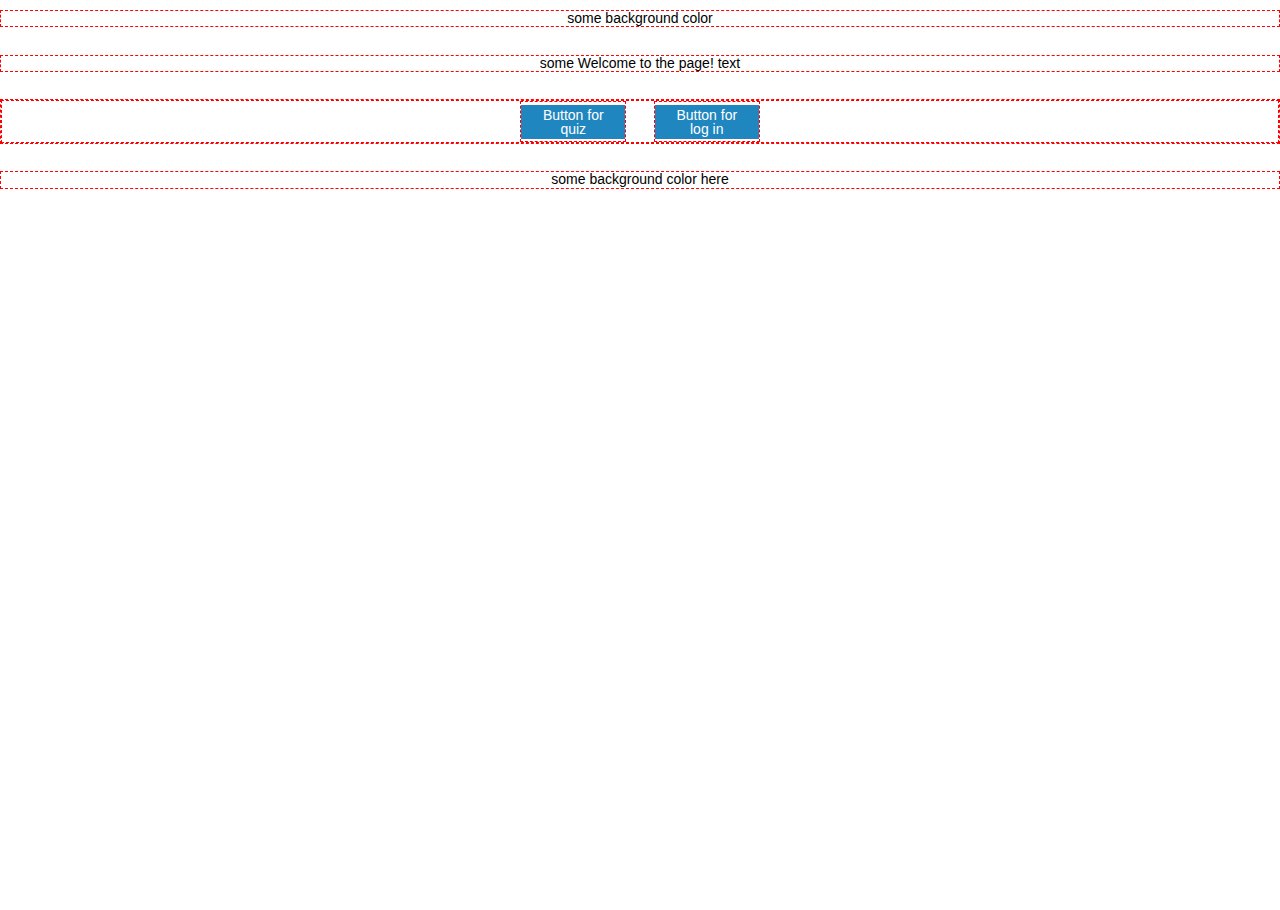
<file: index.html>
<html>
    <head>
        <title>AnimeRecommendation</title>
        <link rel="stylesheet" href="main.css">
        <link rel="stylesheet" href="metro/css/metro.min.css">
        <link rel="stylesheet" href="metro/css/metro-icons.min.css">
        <script scr="metro/js/metro.min.js"></script>
        <script scr="main.js"></script>
    </head>
    <body>
        <div class="grid align-center">
            <div class="row debug">some background color</div>
            <div class="row debug">some Welcome to the page! text</div>
            <div class="row debug">
                <div class="flex-grid">
                    <div class="row flex-just-center debug">
                        <div class="cell debug"><button class="button primary">Button for quiz</button></div>
                        <div class="cell debug"><button class="button primary">Button for log in</button></div>
                    </div>
                </div>
            </div>
            <div class="row debug">some background color here</div>
        </div>
    </body>
</html>
</file>
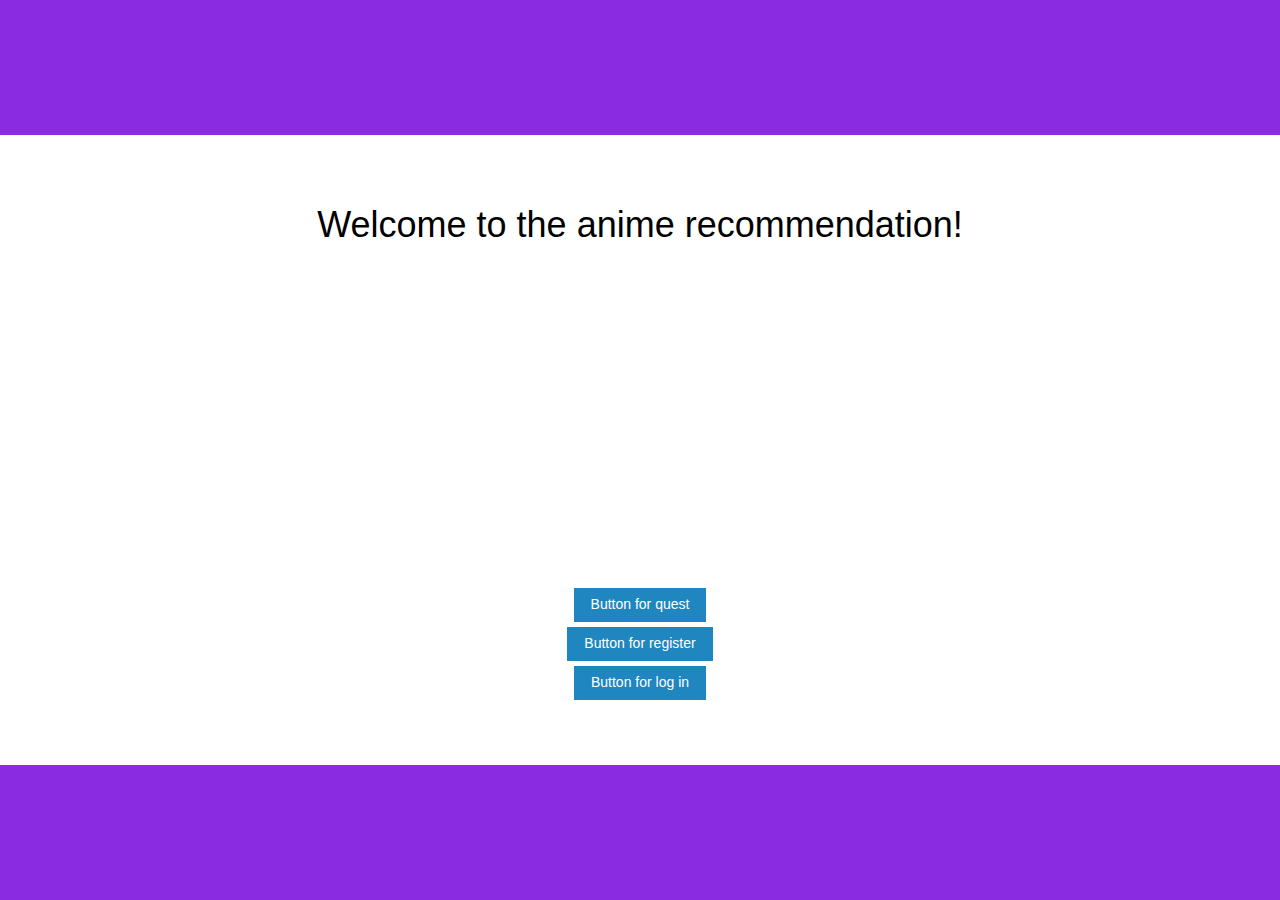
<file: target/helloworld-1.0-SNAPSHOT/index.html>
<html>
    <head>
        <title>AnimeRecommendation</title>       
        <script src="hello.js"></script>
        <script src="https://apis.google.com/js/client.js?onload=init"></script>
        <link rel="stylesheet" href="main.css">
        <link rel="stylesheet" href="metro/css/metro.min.css">
        <link rel="stylesheet" href="metro/css/metro-icons.min.css">
        <script src="metro/js/metro.min.js"></script>
    </head>
    <body>
        <div class="grid align-center condensed" style="margin:0">
            <div class="row borders-main color-main"></div>
            <div class="row welcome"><h1 class="welcome-text">Welcome to the anime recommendation!</h1></div>
            <div class="row">
                <div class="flex-grid">
                    <div class="row flex-just-center welcome-buttons">
                        <div class="cell"><a href="quest.html" class="button primary">Button for quest</a></div>
                        <div class="cell"><a href="register.html" class="button primary">Button for register</a></div>
                        <div class="cell"><a href="login.html" class="button primary">Button for log in</a></div>
                    </div>
                </div>
            </div>
            <div class="row borders-main color-main"></div>
        </div>
    </body>
</html>
</file>
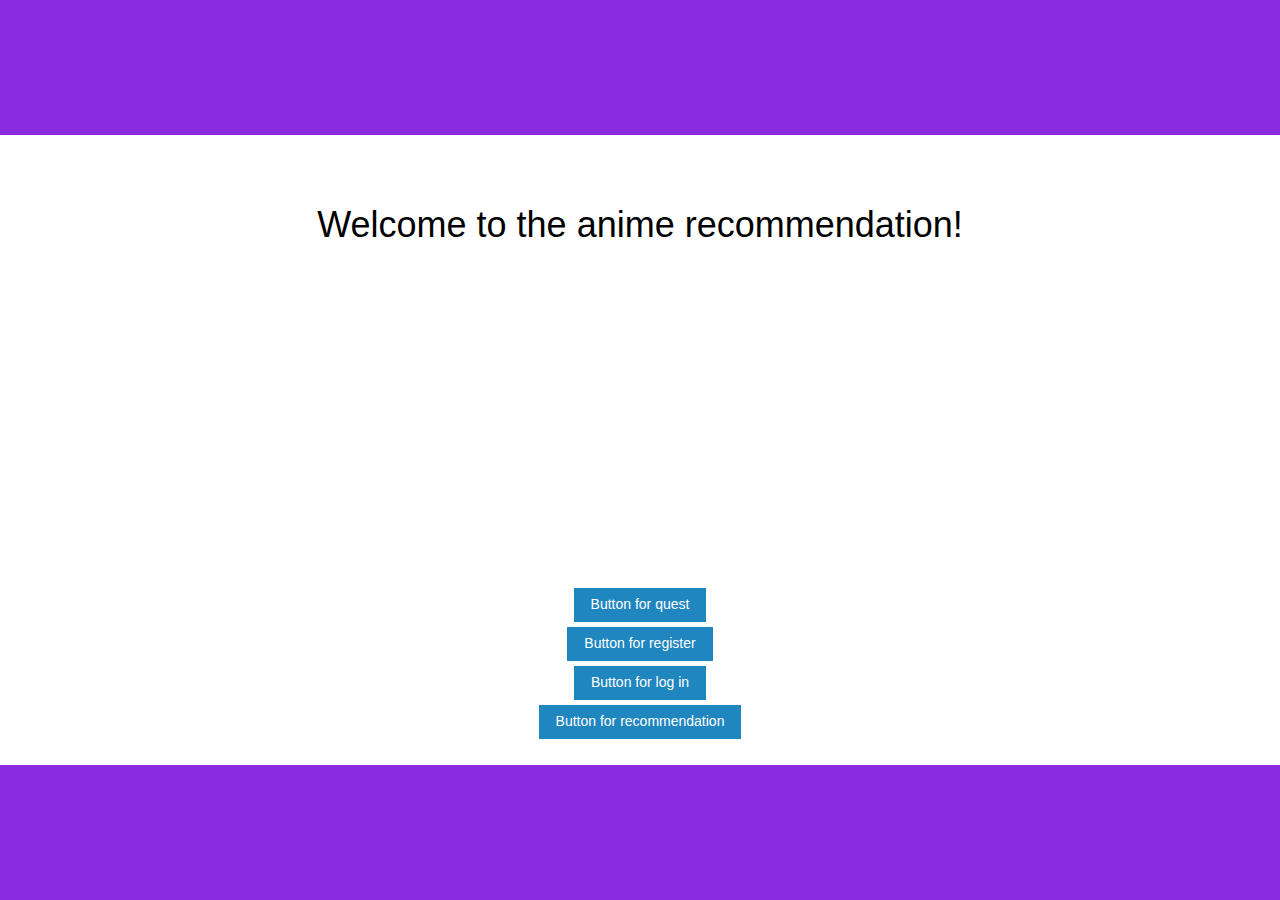
<file: src/main/webapp/index.html>
<html>
    <head>
        <title>AnimeRecommendation</title>       
        <script src="hello.js"></script>
        <script src="https://apis.google.com/js/client.js?onload=init"></script>
        <link rel="stylesheet" href="main.css">
        <link rel="stylesheet" href="metro/css/metro.min.css">
        <link rel="stylesheet" href="metro/css/metro-icons.min.css">
        <script src="metro/js/metro.min.js"></script>
    </head>
    <body>
        <div class="grid align-center condensed" style="margin:0">
            <div class="row borders-main color-main"></div>
            <div class="row welcome"><h1 class="welcome-text">Welcome to the anime recommendation!</h1></div>
            <div class="row">
                <div class="flex-grid">
                    <div class="row flex-just-center welcome-buttons">
                        <div class="cell"><a href="quest.html" class="button primary">Button for quest</a></div>
                        <div class="cell"><a href="register.html" class="button primary">Button for register</a></div>
                        <div class="cell"><a href="login.html" class="button primary">Button for log in</a></div>
                        <div class="cell"><a href="recommendation.html" class="button primary">Button for recommendation</a></div>
                    </div>
                </div>
            </div>
            <div class="row borders-main color-main"></div>
        </div>
    </body>
</html>
</file>
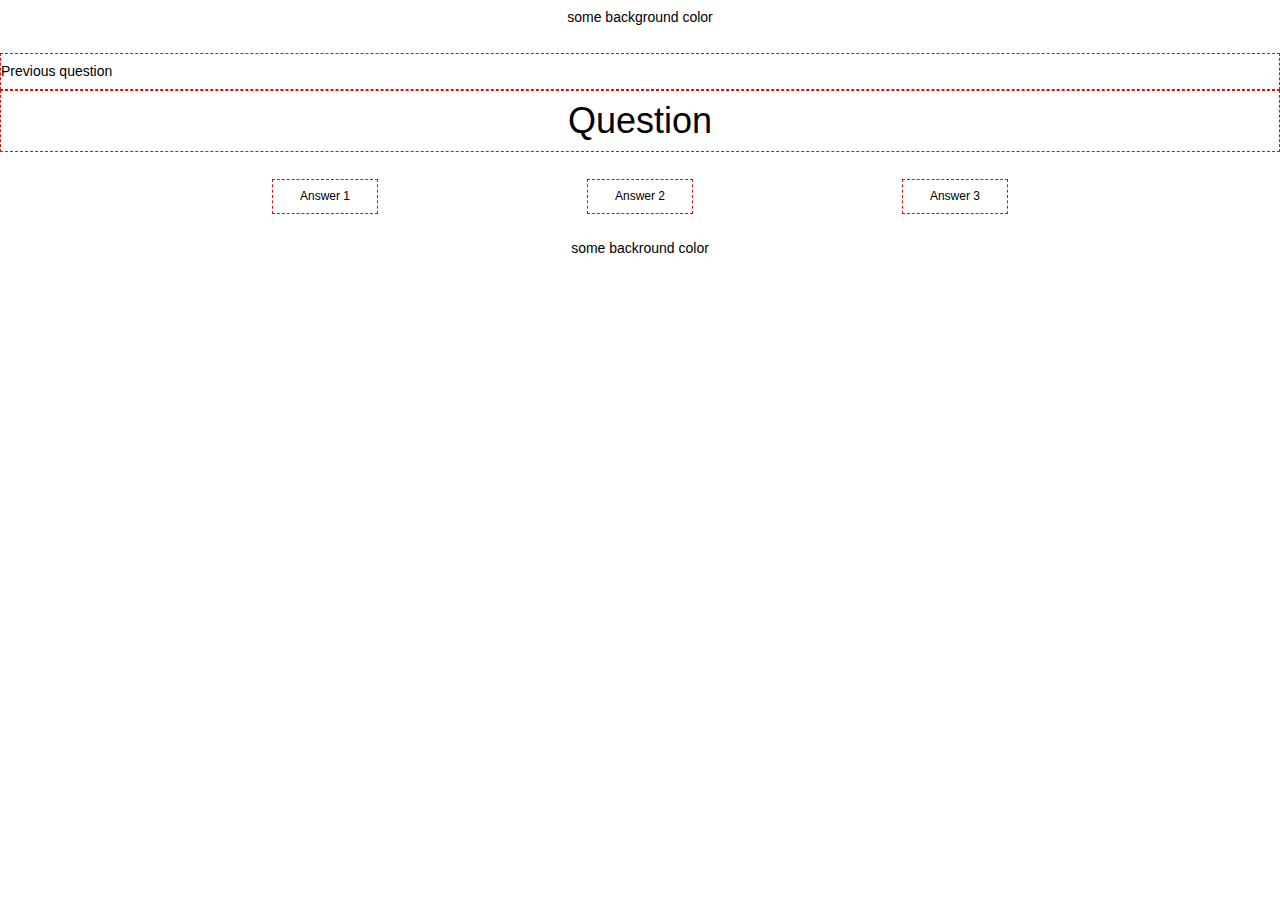
<file: quest.html>
<html>
    <head>
        <title>AnimeRecommendation</title>
        <link rel="stylesheet" href="main.css">
        <link rel="stylesheet" href="metro/css/metro.min.css">
        <link rel="stylesheet" href="metro/css/metro-icons.min.css">
        <script scr="metro/js/metro.min.js"></script>
        <script scr="main.js"></script>
    </head>
    <body>
        <div class="grid">
            <div class="row">
                <div class="cell align-center">some background color</div>
            </div>
            <div class="row previous">
                <div class="cell debug"><h5>Previous question</h5></div>
            </div>
            <div class="row">
                <div class="cell debug align-center"><h1>Question</h1></div>
            </div>
            <div class="row">
                <div class="flex-grid">
                    <div class="row flex-just-sa align-center">
                        <div class="cell debug answers"><h6>Answer 1</h6></div>
                        <div class="cell debug answers"><h6>Answer 2</h6></div>
                        <div class="cell debug answers"><h6>Answer 3</h6></div>
                    </div>
                </div>
            </div>
            <div class="row">
                <div class="cell align-center">some backround color</div>
            </div>
        </div>
    </body>
</html>
</file>
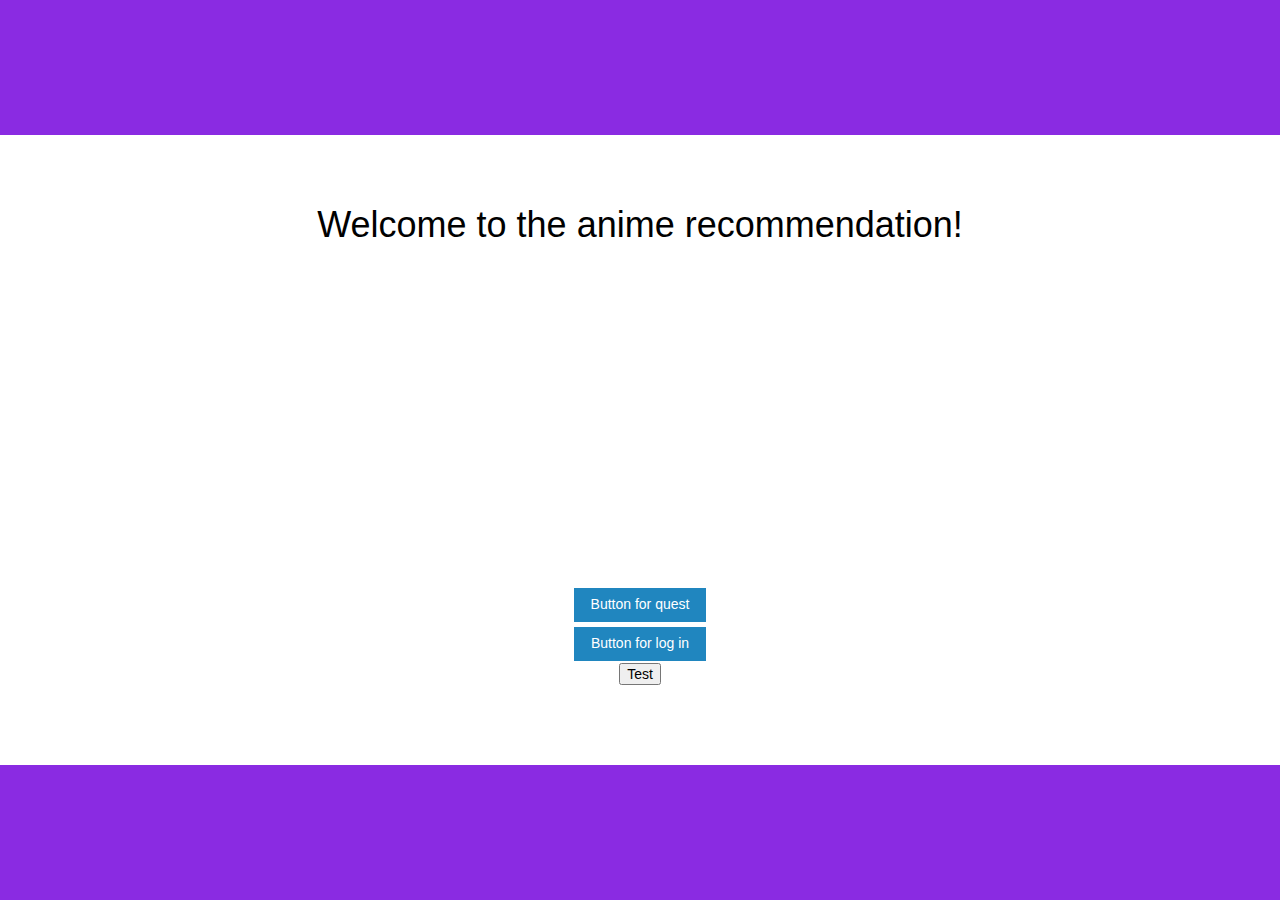
<file: target/helloworld-1.0-SNAPSHOT/index1.html>
<html>
    <head>
        <title>AnimeRecommendation</title>
        <script src="https://apis.google.com/js/client.js?onload=init"></script>
        <script src="hello.js"></script>
        <link rel="stylesheet" href="main.css">
        <link rel="stylesheet" href="metro/css/metro.min.css">
        <link rel="stylesheet" href="metro/css/metro-icons.min.css">
        <script src="metro/js/metro.min.js"></script>
    </head>
    <body>
        <div class="grid align-center condensed" style="margin:0">
            <div class="row borders-main color-main"></div>
            <div class="row welcome"><h1 class="welcome-text">Welcome to the anime recommendation!</h1></div>
            <div class="row">
                <div class="flex-grid">
                    <div class="row flex-just-center welcome-buttons">
                        <div class="cell"><a href="quest.html" class="button primary">Button for quest</a></div>
                        <div class="cell"><a href="register.html" class="button primary">Button for log in</a></div>
                        <div class="cell"><button onclick="getAnime()">Test</button></div>
                    </div>
                </div>
            </div>
            <div class="row borders-main color-main"></div>
        </div>
    </body>
</html>
</file>
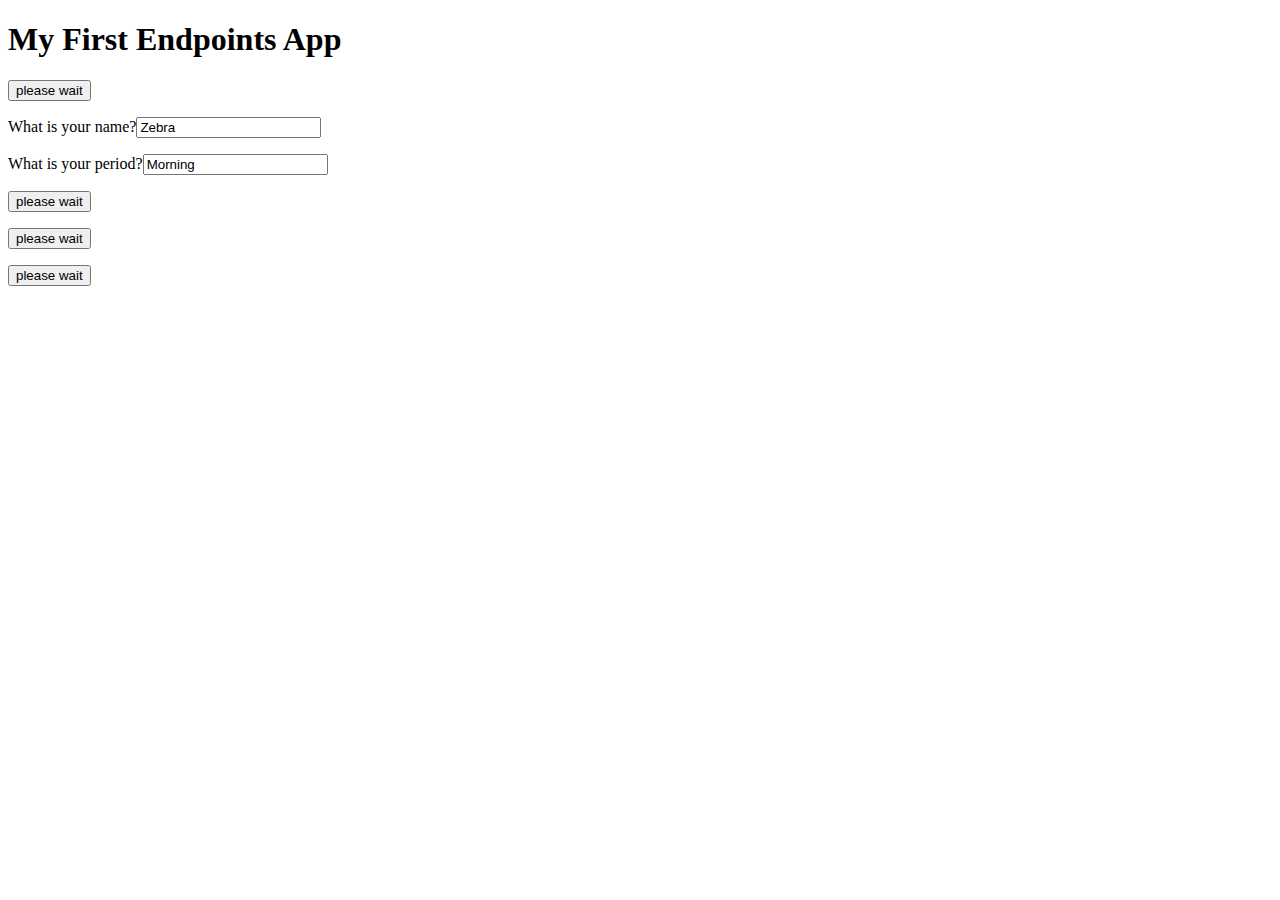
<file: target/helloworld-1.0-SNAPSHOT/index2.html>
<!doctype html>
<html>
<head>
<meta charset="UTF-8">
<title>Hello World Endpoints</title>

<script src="hello.js"></script>

<!--  Load the Google APIs Javascript client library -->
<!--  Then call the init function, which is defined in hello.js -->
<script src="https://apis.google.com/js/client.js?onload=init"></script>

</head>

<body>
<H1>My First Endpoints App</H1>

<P><input id="input_greet_generically" type="button" value="please wait" 
  onclick="will_be_set_after_endpoints_apis_loaded"></P>
  
<P>What is your name?<input value ="Zebra" id="name_field"></P>

<P>What is your period?<input value ="Morning" id="period_field"></P>

<P><input id="input_greet_by_name" type="button" value="please wait" 
  onclick="will_be_set_after_endpoints_apis_loaded"></P>
  
<P><input id="input_greet_by_period" type="button" value="please wait" 
  onclick="will_be_set_after_endpoints_apis_loaded"></P>
  
 <P><input id="getCat" type="button" value="please wait" 
  onclick="will_be_set_after_endpoints_apis_loaded"></P>
  
 <div id="cat"></div>
  
</body>


</html>
</file>
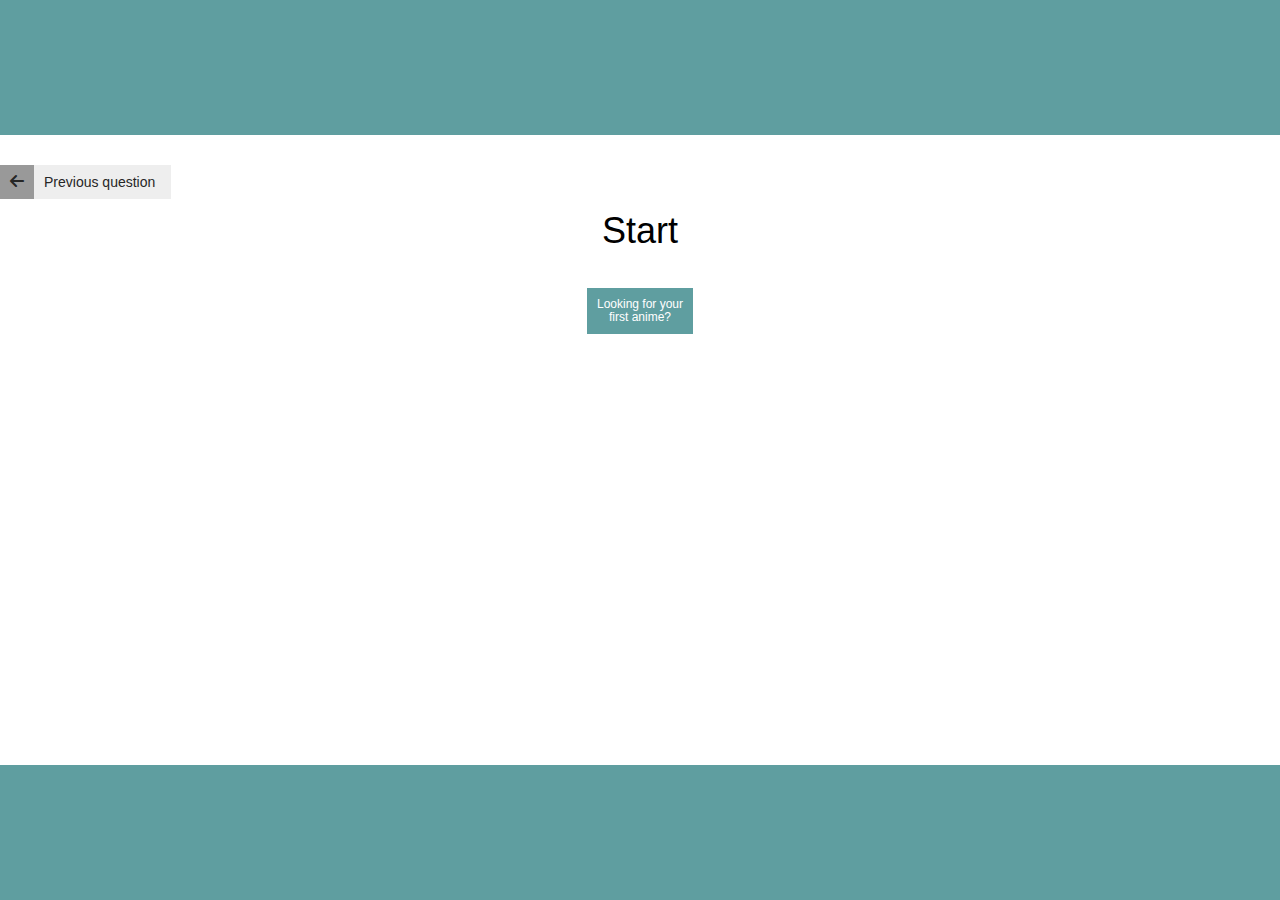
<file: target/helloworld-1.0-SNAPSHOT/quest.html>
<html>
    <head>
        <title>AnimeRecommendation</title>
        <script src="hello.js"></script>
        <script src="https://apis.google.com/js/client.js?onload=init"></script>
        <link rel="stylesheet" href="main.css">
        <link rel="stylesheet" href="metro/css/metro.min.css">
        <link rel="stylesheet" href="metro/css/metro-icons.min.css">
        <script src="metro/js/metro.min.js"></script>
        <script src="quest.js"></script>
    </head>
    <body onload="lol()">
        <div class="grid" style="margin:0px; height:100%">
            <div class="row">
                <div class="cell align-center color-quest borders-main"></div>
            </div>
            <div class="row previous">
                <div class="cell">
                    <div class="image-button" onclick="previous()"><h5>Previous question</h5><span class="icon mif-arrow-left"></span></div>
                </div>
            </div>
            <div class="row">
                <div class="cell align-center" id="parent"></div>
            </div>
            <div class="row">
                <div class="flex-grid">
                    <div class="row flex-just-sa align-center" id="children"></div>
                </div>
            </div>
            <div class="row"> 
                <div class="cell align-center color-quest borders-main" style="position:absolute; bottom:0;"></div>
            </div>
        </div>
    </body>
</html>
</file>
<file: main.css>
.answers{
    height: 50%;
}

.previous{
    margin-bottom: 0 !important;
}
</file>
<file: target/helloworld-1.0-SNAPSHOT/main.css>
.previous{
    margin-bottom: 0 !important;
}

.welcome{
    height: 50%;
    align-items: center;
}

.register{
    height: 70%;
}

.welcome-text{
    margin-top: 70px;
}

.color-main{
    background-color: blueviolet;
}

.color-register{
    background-color: forestgreen !important;
}

.borders-main{
    height: 15%;
    margin: 0px !important;
    display: block !important;
}

.welcome-buttons{
    height: 20%;
}

.color-quest{
    background-color: cadetblue;
}

.borders-quest{
    height: 5%;
    margin: 0px !important;
    display: block !important;
}

.color-quest-text{
    color: white;
}
</file>
<file: src/main/webapp/main.css>
.previous{
    margin-bottom: 0 !important;
}

.welcome{
    height: 50%;
    align-items: center;
}

.register{
    height: 70%;
}

.welcome-text{
    margin-top: 70px;
}

.color-main{
    background-color: blueviolet;
}

.color-register{
    background-color: forestgreen !important;
}

.borders-main{
    height: 15%;
    margin: 0px !important;
    display: block !important;
}

.welcome-buttons{
    height: 20%;
}

.color-quest{
    background-color: cadetblue;
}

.borders-quest{
    height: 5%;
    margin: 0px !important;
    display: block !important;
}

.color-quest-text{
    color: white;
}
</file>
<file: metro/css/metro.min.css>
#font .bold,#font .light,#font .normal,body{font-style:normal}.d-menu li a,.d-menu li:hover,.f-menu>li>a,.h-menu>li>a,.v-menu li a,.v-menu li:hover,a,abbr{text-decoration:none}.text-ellipsis,dl.horizontal dt{overflow:hidden;white-space:nowrap}.after-text-shadow:after,.before-text-shadow:before,.calendar .today a,.countdown .digit,.countdown .divider,.tabcontrol .tabs li.active a,.tabcontrol2 .tabs li.active a,.text-shadow{text-shadow:2px 2px 4px rgba(0,0,0,.4)}body,html{padding:0;margin:0;height:100%}*,body,html{box-sizing:border-box}article,aside,details,figcaption,figure,footer,header,nav,section{display:block}audio,canvas,video{display:inline-block}audio:not([controls]){display:none}.tile:active,a:active,a:hover{outline:0}sub,sup{position:relative;font-size:75%;line-height:0;vertical-align:baseline}sup{top:-.5em}sub{bottom:-.25em}img{max-width:100%;height:auto;vertical-align:middle;border:0}#map_canvas img,.google-maps img{max-width:none}button,input,select,textarea{margin:0;font-size:100%;vertical-align:middle}.v-align-top,textarea{vertical-align:top}button,input{line-height:normal}button::-moz-focus-inner,input::-moz-focus-inner{padding:0;border:0}button,html input[type=button],input[type=reset],input[type=submit]{-webkit-appearance:button;cursor:pointer}button,input[type=button],input[type=reset],input[type=submit],input[type=radio],input[type=checkbox],label,select{cursor:pointer}input[type=search]{box-sizing:content-box;appearance:textfield}input[type=search]::-webkit-search-cancel-button,input[type=search]::-webkit-search-decoration{-webkit-appearance:none}textarea{overflow:auto}input[type=email]::-ms-clear,input[type=number]::-ms-clear,input[type=tel]::-ms-clear,input[type=text]::-ms-clear,input[type=time]::-ms-clear,input[type=url]::-ms-clear{display:none}input[type=password]::-ms-reveal{display:none}*{border-collapse:collapse}.d-menu,.f-menu,.h-menu,.m-menu,.sidebar2,.t-menu,.t-menu.horizontal,.v-menu{border-collapse:separate}@media print{blockquote,img,pre,tr{page-break-inside:avoid}a,a:visited{text-decoration:underline}a[href]:after{content:" (" attr(href)")"}abbr[title]:after{content:" (" attr(title)")"}.ir a:after,a[href^="javascript:"]:after,a[href^="#"]:after{content:""}blockquote,pre{border:1px solid #999}thead{display:table-header-group}img{max-width:100%}h2,h3,p{orphans:3;widows:3}h2,h3{page-break-after:avoid}}@font-face{font-family:"PT Serif Caption";font-style:normal;font-weight:400;src:local("Cambria"),local("PT Serif Caption"),local("PTSerif-Caption"),url(https://themes.googleusercontent.com/static/fonts/ptserifcaption/v6/7xkFOeTxxO1GMC1suOUYWWhBabBbEjGd1iRmpyoZukE.woff)format('woff')}@font-face{font-family:"Open Sans Light";font-style:normal;font-weight:300;src:local("Segoe UI Light"),local("Open Sans Light"),local("OpenSans-Light"),url(https://themes.googleusercontent.com/static/fonts/opensans/v8/DXI1ORHCpsQm3Vp6mXoaTZ1r3JsPcQLi8jytr04NNhU.woff)format('woff')}@font-face{font-family:"Open Sans";font-style:normal;font-weight:400;src:local("Segoe UI"),local("Open Sans"),local("OpenSans"),url(https://themes.googleusercontent.com/static/fonts/opensans/v8/K88pR3goAWT7BTt32Z01mz8E0i7KZn-EPnyo3HZu7kw.woff)format('woff')}@font-face{font-family:"Open Sans Bold";font-style:normal;font-weight:700;src:local("Segoe UI Bold"),local("Open Sans Bold"),local("OpenSans-Bold"),url(https://themes.googleusercontent.com/static/fonts/opensans/v8/k3k702ZOKiLJc3WVjuplzJ1r3JsPcQLi8jytr04NNhU.woff)format('woff')}html{font-size:100%}body{font-family:"Segoe UI","Open Sans",sans-serif,serif;font-size:.875rem;line-height:1.1;font-weight:400}#font .light{font-weight:300}#font .normal{font-weight:400}#font .bold{font-weight:700}#font .italic{font-style:italic}.leader{font:400 2.25rem/1.1 "Segoe UI","Open Sans",sans-serif,serif}.sub-leader{font:500 1.875rem/1.1 "Segoe UI","Open Sans",sans-serif,serif}.header{font:500 1.5rem/1.1 "Segoe UI","Open Sans",sans-serif,serif}.sub-header{font:500 1.125rem/1.1 "Segoe UI","Open Sans",sans-serif,serif}.alt-header{font:500 1rem/1.1 "Segoe UI","Open Sans",sans-serif,serif}.sub-alt-header{font:500 .875rem/1.1 "Segoe UI","Open Sans",sans-serif,serif}.minor-header,h6{font:500 .75rem/1.1 "Segoe UI","Open Sans",sans-serif,serif}h1{font:400 2.25rem/1.1 "Segoe UI","Open Sans",sans-serif,serif}h2{font:500 1.875rem/1.1 "Segoe UI","Open Sans",sans-serif,serif}h3{font:500 1.5rem/1.1 "Segoe UI","Open Sans",sans-serif,serif}h4{font:500 1.125rem/1.1 "Segoe UI","Open Sans",sans-serif,serif}h5{font:500 .875rem/1.1 "Segoe UI","Open Sans",sans-serif,serif}.text-bold,.text-light,.text-normal{font-style:normal}h1,h2,h3,h4,h5,h6{margin:.625rem 0}h1 .small,h1 small,h2 .small,h2 small,h3 .small,h3 small,h4 .small,h4 small,h5 .small,h5 small,h6 .small,h6 small{font-weight:400;font-size:.7em;line-height:1;color:#777}.text-normal{font-weight:400}.text-bold{font-weight:700}.text-italic{font-style:italic}.uppercase{text-transform:uppercase}.lowercase{text-transform:lowercase}.capital{text-transform:capitalize}.align-left{text-align:left}.align-right{text-align:right}.align-center{text-align:center}.align-justify{text-align:justify}.v-align-bottom{vertical-align:bottom}.v-align-baseline{vertical-align:baseline}.v-align-middle{vertical-align:middle}.v-align-sub{vertical-align:sub}.v-align-super{vertical-align:super}.v-align-top-text{vertical-align:text-top}.v-align-bottom-text{vertical-align:text-bottom}.text-dashed{border:0;border-bottom:1px gray dashed;display:inline}.indent-paragraph:first-letter{margin-left:2.5rem}.text-secondary{font-size:.75rem}.text-accent,.text-enlarged{font-size:1.1rem}.text-default{font-size:.875rem}.text-small{font-size:.625rem}.text-light{font-weight:300}.text-ellipsis{text-overflow:ellipsis}abbr{border-bottom:1px #999 dotted;cursor:help;display:inline}.inline-list li,.tag{display:inline-block}address{font-weight:400;font-style:normal;margin:.625rem 0}blockquote{margin:.625rem 0;padding:0 0 0 .625rem;border-left:.25rem #999 solid}blockquote small{color:#999}blockquote small:before{content:"\2014 \00A0"}.clear-float:after,.clear-float:before,.clearfix:after,.clearfix:before,.dropdown-toggle:before,.example:after,.example:before,blockquote.place-right small:before{content:""}blockquote.place-right{border:0;border-right:4px #999 solid;padding-right:.625rem;text-align:right}blockquote.place-right small:after{content:" \00A0 \2014"}.unstyled-list{padding-left:0;list-style:none}.unstyled-list li ol,.unstyled-list li ul{list-style:none;padding-left:1.5625rem}.inline-list{list-style:none;padding-left:0}.breadcrumbs,.d-menu,.f-menu,.flush-list,.h-menu,.horizontal-menu,.t-menu,.t-menu.horizontal,.v-menu,.vertical-menu{list-style:none inside}.inline-list li{margin-right:.625rem}.inline-list li:last-child{margin-right:0}ol,ul{margin-left:.3125rem}dl dd,dl dt,ol li,ul li{line-height:1.25rem}ol li ol,ol li ul,ul li ol,ul li ul{padding-left:1.5625rem}dl dt{font-style:normal;font-weight:700}dl dd{margin-left:.9375rem}dl.horizontal dt{float:left;width:10rem;clear:left;text-align:right;text-overflow:ellipsis}.act:after,.app-bar .app-bar-element:after,.app-bar .app-bar-menu>li:after,.app-bar .app-bar-menu>li>a:after,.app-bar .app-bar-pullbutton:after,.app-bar .app-bar-pullmenu .app-bar-menu,.app-bar .app-bar-pullmenu .app-bar-menu .d-menu,.app-bar:after,.audio-player .controls:after,.audio-player .play-list-wrapper:after,.calendar .calendar-actions:after,.calendar .calendar-row:after,.carousel .slide:after,.clear-float:after,.clearfix:after,.d-menu li:after,.dataTable,.dataTables_paginate:after,.dropdown-button:after,.example:after,.f-menu:after,.fluent-menu .tabs-holder:after,.grid .row:after,.grid.condensed .row:after,.grid.condensed:after,.grid:after,.h-menu:after,.horizontal-menu:after,.input-control .button-group:after,.keypad:after,.listview .list-group .list-group-content:after,.listview .list-group:after,.listview-outlook:after,.listview:after,.m-menu:after,.notify-container:after,.pagination:after,.rating:after,.sidebar2 li:after,.split-button:after,.stepper:after,.streamer .events .events-area:after,.streamer .events .events-grid:after,.tabcontrol .tabs:after,.tabcontrol2 .tabs:after,.tile-area:after,.tile-container:after,.toolbar-group.condensed:after,.toolbar-section.condensed:after,.toolbar:after,.v-menu li:after,.v-toolbar:after,.vertical-menu:after,.wizard2 .action-bar:after,.wizard2:after{clear:both}dl.horizontal dd{margin-left:11.25rem}a,a:visited{color:#2086bf}hr{border:0;height:2px;background-color:#88b9e3}hr.thin{height:1px}hr.fat{height:3px}.tag{line-height:1.1;font-size:80%;padding:1px 4px 2px;background-color:#eee;border-radius:2px;color:#1d1d1d;vertical-align:middle}.tag.success{background-color:#60a917;color:#fff}.tag.alert{background-color:#ce352c;color:#fff}.tag.info{background-color:#1ba1e2;color:#fff}.tag.warning{background-color:#fa6800;color:#fff}a.tag{text-decoration:underline;cursor:pointer}.container{width:960px;margin:0 auto}.fixed-bottom,.fixed-top{position:fixed;left:0;right:0;z-index:1030}.fixed-top{top:0;bottom:auto}.fixed-bottom{top:auto;bottom:0}.pos-abs{position:absolute!important}.pos-rel{position:relative!important}.pos-fix{position:fixed!important}.dropdown-toggle{position:relative;cursor:pointer;padding-right:1.625rem}.dropdown-toggle:before{display:block;position:absolute;vertical-align:middle;color:transparent;font-size:0;height:5px;width:5px;background-color:transparent;border-left:1px solid;border-bottom:1px solid;border-color:#1d1d1d;top:50%;left:100%;margin-left:-1rem;margin-top:-.1625rem;z-index:2;-webkit-transform:rotate(-45deg);transform:rotate(-45deg)}.dropdown-toggle.drop-marker-light:before{border-color:#fff}.flush-list{padding:0;margin:0}.after-shadow:after,.before-shadow:before,.shadow{box-shadow:0 2px 4px rgba(0,0,0,.35)}.block-shadow{box-shadow:0 0 5px 0 rgba(0,0,0,.3)}.block-shadow-success{box-shadow:0 0 25px 0 rgba(0,128,0,.7)}.block-shadow-danger,.block-shadow-error{box-shadow:0 0 25px 0 rgba(128,0,0,.7)}.block-shadow-warning{box-shadow:0 0 25px 0 rgba(255,165,0,.7)}.block-shadow-info{box-shadow:0 0 25px 0 rgba(89,205,226,.7)}.block-shadow-impact{box-shadow:0 0 20px 0 rgba(0,0,0,.2)}.bottom-shadow{box-shadow:-1px 6px 6px -6px rgba(0,0,0,.35)}.no-shadow{box-shadow:none!important}.full-size{width:100%!important}.block{display:block!important}.inline-block{display:inline-block!important}.no-display{display:none!important}.no-margin{margin:0!important}.no-margin-right{margin-right:0!important}.no-margin-left{margin-left:0!important}.no-margin-top{margin-top:0!important}.no-margin-bottom{margin-bottom:0!important}.no-padding{padding:0!important}.no-padding-left{padding-left:0!important}.no-padding-right{padding-right:0!important}.no-padding-top{padding-top:0!important}.no-padding-bottom{padding-bottom:0!important}.no-float{float:none!important}.no-visible{visibility:hidden!important}.no-border{border:0!important}.no-overflow,.no-scroll{overflow:hidden!important}.no-scroll-x{overflow-x:hidden!important}.no-scroll-y{overflow-y:hidden!important}.no-wrap{white-space:nowrap!important}.no-border-left{border-left:none!important}.no-border-right{border-right:none!important}.table.bordered tbody tr td:last-child,.table.bordered thead tr:first-child td:last-child,.table.bordered thead tr:first-child th:last-child{border-right:none}.no-border-top{border-top:none!important}.no-border-bottom{border-bottom:none!important}.transparent-border{border-color:transparent!important}.place-right{float:right!important}.place-left{float:left!important}.clear-float:after,.clear-float:before{display:table}.clearfix:after,.clearfix:before{display:table}.no-user-select{-webkit-user-select:none;-moz-user-select:none;-ms-user-select:none;user-select:none}.no-appearance{-moz-appearance:none;-webkit-appearance:none;appearance:none}.debug{border:1px dashed red}.example{padding:.625rem 1.825rem .625rem 2.5rem;border:1px dashed #ccc;position:relative;margin:0 0 .625rem;background-color:#fff}.example:after,.example:before{display:table}.example:before{position:absolute;content:attr(data-text);text-transform:lowercase;left:1.5rem;top:11.875rem;color:gray;display:block;font-size:1rem;line-height:1rem;height:1rem;text-align:right;white-space:nowrap;direction:ltr;width:12.5rem;-webkit-transform:rotate(-90deg);transform:rotate(-90deg);-webkit-transform-origin:0 100%;transform-origin:0 100%}.table tfoot td,.table tfoot th,.table thead td,.table thead th{border-color:transparent;color:#52677a;line-height:100%;text-align:left}.element-selected:after,.element-selected:before,.grid .row:after,.grid .row:before,.grid.condensed:after,.grid.condensed:before,.grid:after,.grid:before,.table .sortable-column:after{content:""}.video-container{position:relative;padding-bottom:56.25%;padding-top:30px;height:0;overflow:hidden}.video-container embed,.video-container iframe,.video-container object{position:absolute;top:0;left:0;width:100%;height:100%}.padding10{padding:.625rem}.padding20{padding:1.25rem}.padding30{padding:1.875rem}.padding40{padding:2.5rem}.padding50{padding:3.125rem}.padding60{padding:3.75rem}.padding70{padding:4.375rem}.padding80{padding:5rem}.padding90{padding:5.625rem}.padding100{padding:6.25rem}.padding5{padding:5px}.margin5{margin:5px}.margin10{margin:.625rem}.margin20{margin:1.25rem}.margin30{margin:1.875rem}.margin40{margin:2.5rem}.margin50{margin:3.125rem}.margin60{margin:3.75rem}.margin70{margin:4.375rem}.margin80{margin:5rem}.margin90{margin:5.625rem}.margin100{margin:6.25rem}.opacity{opacity:.9}.half-opacity{opacity:.5}.hi-opacity{opacity:.2}.element-selected{border:4px solid #4390df}.element-selected:after{position:absolute;display:block;border-top:28px solid #4390df;border-left:28px solid transparent;right:0;top:0;z-index:101}.element-selected:before{position:absolute;display:block;background-color:transparent;border-color:#fff;border-left:2px solid;border-bottom:2px solid;height:.25rem;width:.5rem;right:0;top:0;z-index:102;-webkit-transform:rotate(-45deg);transform:rotate(-45deg)}.table.bordered tbody tr td:first-child,.table.bordered thead tr:first-child td:first-child,.table.bordered thead tr:first-child th:first-child{border-left:none}.set-border{border:1px solid #d9d9d9}.set-border.medium-border{border-width:8px}.set-border.large-border{border-width:16px}.grid{display:block;position:relative;margin:.625rem 0}.grid:after,.grid:before{display:table}.grid .row{width:100%;display:block;margin:0 0 2.12765%}.grid .row:after,.grid .row:before{display:table}.grid .row:last-child{margin-bottom:0}.grid .row>.cell{display:block;float:left;width:100%;min-height:10px;margin:0 0 0 2.12765%}.grid .row>.cell:first-child{margin-left:0}.grid .row.cells2>.cell{width:48.936175%}.grid .row.cells2>.cell.colspan2{width:100%}.grid .row.cells2>.cell.offset1{margin-left:51.063825%}.grid .row.cells2>.cell.offset2{margin-left:102.12765%}.grid .row.cells3>.cell{width:31.9149%}.grid .row.cells3>.cell.colspan2{width:65.95745%}.grid .row.cells3>.cell.colspan3{width:100%}.grid .row.cells3>.cell.offset1{margin-left:34.04255%}.grid .row.cells3>.cell.offset2{margin-left:68.0851%}.grid .row.cells3>.cell.offset3{margin-left:102.12765%}.grid .row.cells4>.cell{width:23.4042625%}.grid .row.cells4>.cell.colspan2{width:48.936175%}.grid .row.cells4>.cell.colspan3{width:74.4680875%}.grid .row.cells4>.cell.colspan4{width:100%}.grid .row.cells4>.cell.offset1{margin-left:25.5319125%}.grid .row.cells4>.cell.offset2{margin-left:51.063825%}.grid .row.cells4>.cell.offset3{margin-left:76.5957375%}.grid .row.cells4>.cell.offset4{margin-left:102.12765%}.grid .row.cells5>.cell{width:18.29788%}.grid .row.cells5>.cell.colspan2{width:38.72341%}.grid .row.cells5>.cell.colspan3{width:59.14894%}.grid .row.cells5>.cell.colspan4{width:79.57447%}.grid .row.cells5>.cell.colspan5{width:100%}.grid .row.cells5>.cell.offset1{margin-left:20.42553%}.grid .row.cells5>.cell.offset2{margin-left:40.85106%}.grid .row.cells5>.cell.offset3{margin-left:61.27659%}.grid .row.cells5>.cell.offset4{margin-left:81.70212%}.grid .row.cells5>.cell.offset5{margin-left:102.12765%}.grid .row.cells6>.cell{width:14.893625%}.grid .row.cells6>.cell.colspan2{width:31.9149%}.grid .row.cells6>.cell.colspan3{width:48.936175%}.grid .row.cells6>.cell.colspan4{width:65.95745%}.grid .row.cells6>.cell.colspan5{width:82.978725%}.grid .row.cells6>.cell.colspan6{width:100%}.grid .row.cells6>.cell.offset1{margin-left:17.021275%}.grid .row.cells6>.cell.offset2{margin-left:34.04255%}.grid .row.cells6>.cell.offset3{margin-left:51.063825%}.grid .row.cells6>.cell.offset4{margin-left:68.0851%}.grid .row.cells6>.cell.offset5{margin-left:85.106375%}.grid .row.cells6>.cell.offset6{margin-left:102.12765%}.grid .row.cells7>.cell{width:12.46201429%}.grid .row.cells7>.cell.colspan2{width:27.05167857%}.grid .row.cells7>.cell.colspan3{width:41.64134286%}.grid .row.cells7>.cell.colspan4{width:56.23100714%}.grid .row.cells7>.cell.colspan5{width:70.82067143%}.grid .row.cells7>.cell.colspan6{width:85.41033571%}.grid .row.cells7>.cell.colspan7{width:100%}.grid .row.cells7>.cell.offset1{margin-left:14.58966429%}.grid .row.cells7>.cell.offset2{margin-left:29.17932857%}.grid .row.cells7>.cell.offset3{margin-left:43.76899286%}.grid .row.cells7>.cell.offset4{margin-left:58.35865714%}.grid .row.cells7>.cell.offset5{margin-left:72.94832143%}.grid .row.cells7>.cell.offset6{margin-left:87.53798571%}.grid .row.cells7>.cell.offset7{margin-left:102.12765%}.grid .row.cells8>.cell{width:10.63830625%}.grid .row.cells8>.cell.colspan2{width:23.4042625%}.grid .row.cells8>.cell.colspan3{width:36.17021875%}.grid .row.cells8>.cell.colspan4{width:48.936175%}.grid .row.cells8>.cell.colspan5{width:61.70213125%}.grid .row.cells8>.cell.colspan6{width:74.4680875%}.grid .row.cells8>.cell.colspan7{width:87.23404375%}.grid .row.cells8>.cell.colspan8{width:100%}.grid .row.cells8>.cell.offset1{margin-left:12.76595625%}.grid .row.cells8>.cell.offset2{margin-left:25.5319125%}.grid .row.cells8>.cell.offset3{margin-left:38.29786875%}.grid .row.cells8>.cell.offset4{margin-left:51.063825%}.grid .row.cells8>.cell.offset5{margin-left:63.82978125%}.grid .row.cells8>.cell.offset6{margin-left:76.5957375%}.grid .row.cells8>.cell.offset7{margin-left:89.36169375%}.grid .row.cells8>.cell.offset8{margin-left:102.12765%}.grid .row.cells9>.cell{width:9.21986667%}.grid .row.cells9>.cell.colspan2{width:20.56738333%}.grid .row.cells9>.cell.colspan3{width:31.9149%}.grid .row.cells9>.cell.colspan4{width:43.26241667%}.grid .row.cells9>.cell.colspan5{width:54.60993333%}.grid .row.cells9>.cell.colspan6{width:65.95745%}.grid .row.cells9>.cell.colspan7{width:77.30496667%}.grid .row.cells9>.cell.colspan8{width:88.65248333%}.grid .row.cells9>.cell.colspan9{width:100%}.grid .row.cells9>.cell.offset1{margin-left:11.34751667%}.grid .row.cells9>.cell.offset2{margin-left:22.69503333%}.grid .row.cells9>.cell.offset3{margin-left:34.04255%}.grid .row.cells9>.cell.offset4{margin-left:45.39006667%}.grid .row.cells9>.cell.offset5{margin-left:56.73758333%}.grid .row.cells9>.cell.offset6{margin-left:68.0851%}.grid .row.cells9>.cell.offset7{margin-left:79.43261667%}.grid .row.cells9>.cell.offset8{margin-left:90.78013333%}.grid .row.cells9>.cell.offset9{margin-left:102.12765%}.grid .row.cells10>.cell{width:8.085115%}.grid .row.cells10>.cell.colspan2{width:18.29788%}.grid .row.cells10>.cell.colspan3{width:28.510645%}.grid .row.cells10>.cell.colspan4{width:38.72341%}.grid .row.cells10>.cell.colspan5{width:48.936175%}.grid .row.cells10>.cell.colspan6{width:59.14894%}.grid .row.cells10>.cell.colspan7{width:69.361705%}.grid .row.cells10>.cell.colspan8{width:79.57447%}.grid .row.cells10>.cell.colspan9{width:89.787235%}.grid .row.cells10>.cell.colspan10{width:100%}.grid .row.cells10>.cell.offset1{margin-left:10.212765%}.grid .row.cells10>.cell.offset2{margin-left:20.42553%}.grid .row.cells10>.cell.offset3{margin-left:30.638295%}.grid .row.cells10>.cell.offset4{margin-left:40.85106%}.grid .row.cells10>.cell.offset5{margin-left:51.063825%}.grid .row.cells10>.cell.offset6{margin-left:61.27659%}.grid .row.cells10>.cell.offset7{margin-left:71.489355%}.grid .row.cells10>.cell.offset8{margin-left:81.70212%}.grid .row.cells10>.cell.offset9{margin-left:91.914885%}.grid .row.cells10>.cell.offset10{margin-left:102.12765%}.grid .row.cells11>.cell{width:7.15668182%}.grid .row.cells11>.cell.colspan2{width:16.44101364%}.grid .row.cells11>.cell.colspan3{width:25.72534545%}.grid .row.cells11>.cell.colspan4{width:35.00967727%}.grid .row.cells11>.cell.colspan5{width:44.29400909%}.grid .row.cells11>.cell.colspan6{width:53.57834091%}.grid .row.cells11>.cell.colspan7{width:62.86267273%}.grid .row.cells11>.cell.colspan8{width:72.14700455%}.grid .row.cells11>.cell.colspan9{width:81.43133636%}.grid .row.cells11>.cell.colspan10{width:90.71566818%}.grid .row.cells11>.cell.colspan11{width:100%}.grid .row.cells11>.cell.offset1{margin-left:9.28433182%}.grid .row.cells11>.cell.offset2{margin-left:18.56866364%}.grid .row.cells11>.cell.offset3{margin-left:27.85299545%}.grid .row.cells11>.cell.offset4{margin-left:37.13732727%}.grid .row.cells11>.cell.offset5{margin-left:46.42165909%}.grid .row.cells11>.cell.offset6{margin-left:55.70599091%}.grid .row.cells11>.cell.offset7{margin-left:64.99032273%}.grid .row.cells11>.cell.offset8{margin-left:74.27465455%}.grid .row.cells11>.cell.offset9{margin-left:83.55898636%}.grid .row.cells11>.cell.offset10{margin-left:92.84331818%}.grid .row.cells11>.cell.offset11{margin-left:102.12765%}.grid .row.cells12>.cell{width:6.3829875%}.grid .row.cells12>.cell.colspan2{width:14.893625%}.grid .row.cells12>.cell.colspan3{width:23.4042625%}.grid .row.cells12>.cell.colspan4{width:31.9149%}.grid .row.cells12>.cell.colspan5{width:40.4255375%}.grid .row.cells12>.cell.colspan6{width:48.936175%}.grid .row.cells12>.cell.colspan7{width:57.4468125%}.grid .row.cells12>.cell.colspan8{width:65.95745%}.grid .row.cells12>.cell.colspan9{width:74.4680875%}.grid .row.cells12>.cell.colspan10{width:82.978725%}.grid .row.cells12>.cell.colspan11{width:91.4893625%}.grid .row.cells12>.cell.colspan12{width:100%}.grid .row.cells12>.cell.offset1{margin-left:8.5106375%}.grid .row.cells12>.cell.offset2{margin-left:17.021275%}.grid .row.cells12>.cell.offset3{margin-left:25.5319125%}.grid .row.cells12>.cell.offset4{margin-left:34.04255%}.grid .row.cells12>.cell.offset5{margin-left:42.5531875%}.grid .row.cells12>.cell.offset6{margin-left:51.063825%}.grid .row.cells12>.cell.offset7{margin-left:59.5744625%}.grid .row.cells12>.cell.offset8{margin-left:68.0851%}.grid .row.cells12>.cell.offset9{margin-left:76.5957375%}.grid .row.cells12>.cell.offset10{margin-left:85.106375%}.grid .row.cells12>.cell.offset11{margin-left:93.6170125%}.grid .row.cells12>.cell.offset12{margin-left:102.12765%}.grid .row:empty{display:none}.grid.condensed{display:block;position:relative;margin:.625rem 0}.grid.condensed:after,.grid.condensed:before{display:table}.grid.condensed .row{width:100%;display:block;margin:0}.grid.condensed .row:after,.grid.condensed .row:before{display:table;content:""}.app-bar,.flex-grid{display:block}.grid.condensed .row:last-child{margin-bottom:0}.grid.condensed .row>.cell{display:block;float:left;width:100%;min-height:10px;margin:0}.grid.condensed .row>.cell:first-child{margin-left:0}.grid.condensed .row.cells2>.cell{width:50%}.grid.condensed .row.cells2>.cell.colspan2{width:100%}.grid.condensed .row.cells2>.cell.offset1{margin-left:50%}.grid.condensed .row.cells2>.cell.offset2{margin-left:100%}.grid.condensed .row.cells3>.cell{width:33.33333333%}.grid.condensed .row.cells3>.cell.colspan2{width:66.66666667%}.grid.condensed .row.cells3>.cell.colspan3{width:100%}.grid.condensed .row.cells3>.cell.offset1{margin-left:33.33333333%}.grid.condensed .row.cells3>.cell.offset2{margin-left:66.66666667%}.grid.condensed .row.cells3>.cell.offset3{margin-left:100%}.grid.condensed .row.cells4>.cell{width:25%}.grid.condensed .row.cells4>.cell.colspan2{width:50%}.grid.condensed .row.cells4>.cell.colspan3{width:75%}.grid.condensed .row.cells4>.cell.colspan4{width:100%}.grid.condensed .row.cells4>.cell.offset1{margin-left:25%}.grid.condensed .row.cells4>.cell.offset2{margin-left:50%}.grid.condensed .row.cells4>.cell.offset3{margin-left:75%}.grid.condensed .row.cells4>.cell.offset4{margin-left:100%}.grid.condensed .row.cells5>.cell{width:20%}.grid.condensed .row.cells5>.cell.colspan2{width:40%}.grid.condensed .row.cells5>.cell.colspan3{width:60%}.grid.condensed .row.cells5>.cell.colspan4{width:80%}.grid.condensed .row.cells5>.cell.colspan5{width:100%}.grid.condensed .row.cells5>.cell.offset1{margin-left:20%}.grid.condensed .row.cells5>.cell.offset2{margin-left:40%}.grid.condensed .row.cells5>.cell.offset3{margin-left:60%}.grid.condensed .row.cells5>.cell.offset4{margin-left:80%}.grid.condensed .row.cells5>.cell.offset5{margin-left:100%}.grid.condensed .row.cells6>.cell{width:16.66666667%}.grid.condensed .row.cells6>.cell.colspan2{width:33.33333333%}.grid.condensed .row.cells6>.cell.colspan3{width:50%}.grid.condensed .row.cells6>.cell.colspan4{width:66.66666667%}.grid.condensed .row.cells6>.cell.colspan5{width:83.33333333%}.grid.condensed .row.cells6>.cell.colspan6{width:100%}.grid.condensed .row.cells6>.cell.offset1{margin-left:16.66666667%}.grid.condensed .row.cells6>.cell.offset2{margin-left:33.33333333%}.grid.condensed .row.cells6>.cell.offset3{margin-left:50%}.grid.condensed .row.cells6>.cell.offset4{margin-left:66.66666667%}.grid.condensed .row.cells6>.cell.offset5{margin-left:83.33333333%}.grid.condensed .row.cells6>.cell.offset6{margin-left:100%}.grid.condensed .row.cells7>.cell{width:14.28571429%}.grid.condensed .row.cells7>.cell.colspan2{width:28.57142857%}.grid.condensed .row.cells7>.cell.colspan3{width:42.85714286%}.grid.condensed .row.cells7>.cell.colspan4{width:57.14285714%}.grid.condensed .row.cells7>.cell.colspan5{width:71.42857143%}.grid.condensed .row.cells7>.cell.colspan6{width:85.71428571%}.grid.condensed .row.cells7>.cell.colspan7{width:100%}.grid.condensed .row.cells7>.cell.offset1{margin-left:14.28571429%}.grid.condensed .row.cells7>.cell.offset2{margin-left:28.57142857%}.grid.condensed .row.cells7>.cell.offset3{margin-left:42.85714286%}.grid.condensed .row.cells7>.cell.offset4{margin-left:57.14285714%}.grid.condensed .row.cells7>.cell.offset5{margin-left:71.42857143%}.grid.condensed .row.cells7>.cell.offset6{margin-left:85.71428571%}.grid.condensed .row.cells7>.cell.offset7{margin-left:100%}.grid.condensed .row.cells8>.cell{width:12.5%}.grid.condensed .row.cells8>.cell.colspan2{width:25%}.grid.condensed .row.cells8>.cell.colspan3{width:37.5%}.grid.condensed .row.cells8>.cell.colspan4{width:50%}.grid.condensed .row.cells8>.cell.colspan5{width:62.5%}.grid.condensed .row.cells8>.cell.colspan6{width:75%}.grid.condensed .row.cells8>.cell.colspan7{width:87.5%}.grid.condensed .row.cells8>.cell.colspan8{width:100%}.grid.condensed .row.cells8>.cell.offset1{margin-left:12.5%}.grid.condensed .row.cells8>.cell.offset2{margin-left:25%}.grid.condensed .row.cells8>.cell.offset3{margin-left:37.5%}.grid.condensed .row.cells8>.cell.offset4{margin-left:50%}.grid.condensed .row.cells8>.cell.offset5{margin-left:62.5%}.grid.condensed .row.cells8>.cell.offset6{margin-left:75%}.grid.condensed .row.cells8>.cell.offset7{margin-left:87.5%}.grid.condensed .row.cells8>.cell.offset8{margin-left:100%}.grid.condensed .row.cells9>.cell{width:11.11111111%}.grid.condensed .row.cells9>.cell.colspan2{width:22.22222222%}.grid.condensed .row.cells9>.cell.colspan3{width:33.33333333%}.grid.condensed .row.cells9>.cell.colspan4{width:44.44444444%}.grid.condensed .row.cells9>.cell.colspan5{width:55.55555556%}.grid.condensed .row.cells9>.cell.colspan6{width:66.66666667%}.grid.condensed .row.cells9>.cell.colspan7{width:77.77777778%}.grid.condensed .row.cells9>.cell.colspan8{width:88.88888889%}.grid.condensed .row.cells9>.cell.colspan9{width:100%}.grid.condensed .row.cells9>.cell.offset1{margin-left:11.11111111%}.grid.condensed .row.cells9>.cell.offset2{margin-left:22.22222222%}.grid.condensed .row.cells9>.cell.offset3{margin-left:33.33333333%}.grid.condensed .row.cells9>.cell.offset4{margin-left:44.44444444%}.grid.condensed .row.cells9>.cell.offset5{margin-left:55.55555556%}.grid.condensed .row.cells9>.cell.offset6{margin-left:66.66666667%}.grid.condensed .row.cells9>.cell.offset7{margin-left:77.77777778%}.grid.condensed .row.cells9>.cell.offset8{margin-left:88.88888889%}.grid.condensed .row.cells9>.cell.offset9{margin-left:100%}.grid.condensed .row.cells10>.cell{width:10%}.grid.condensed .row.cells10>.cell.colspan2{width:20%}.grid.condensed .row.cells10>.cell.colspan3{width:30%}.grid.condensed .row.cells10>.cell.colspan4{width:40%}.grid.condensed .row.cells10>.cell.colspan5{width:50%}.grid.condensed .row.cells10>.cell.colspan6{width:60%}.grid.condensed .row.cells10>.cell.colspan7{width:70%}.grid.condensed .row.cells10>.cell.colspan8{width:80%}.grid.condensed .row.cells10>.cell.colspan9{width:90%}.grid.condensed .row.cells10>.cell.colspan10{width:100%}.grid.condensed .row.cells10>.cell.offset1{margin-left:10%}.grid.condensed .row.cells10>.cell.offset2{margin-left:20%}.grid.condensed .row.cells10>.cell.offset3{margin-left:30%}.grid.condensed .row.cells10>.cell.offset4{margin-left:40%}.grid.condensed .row.cells10>.cell.offset5{margin-left:50%}.grid.condensed .row.cells10>.cell.offset6{margin-left:60%}.grid.condensed .row.cells10>.cell.offset7{margin-left:70%}.grid.condensed .row.cells10>.cell.offset8{margin-left:80%}.grid.condensed .row.cells10>.cell.offset9{margin-left:90%}.grid.condensed .row.cells10>.cell.offset10{margin-left:100%}.grid.condensed .row.cells11>.cell{width:9.09090909%}.grid.condensed .row.cells11>.cell.colspan2{width:18.18181818%}.grid.condensed .row.cells11>.cell.colspan3{width:27.27272727%}.grid.condensed .row.cells11>.cell.colspan4{width:36.36363636%}.grid.condensed .row.cells11>.cell.colspan5{width:45.45454545%}.grid.condensed .row.cells11>.cell.colspan6{width:54.54545455%}.grid.condensed .row.cells11>.cell.colspan7{width:63.63636364%}.grid.condensed .row.cells11>.cell.colspan8{width:72.72727273%}.grid.condensed .row.cells11>.cell.colspan9{width:81.81818182%}.grid.condensed .row.cells11>.cell.colspan10{width:90.90909091%}.grid.condensed .row.cells11>.cell.colspan11{width:100%}.grid.condensed .row.cells11>.cell.offset1{margin-left:9.09090909%}.grid.condensed .row.cells11>.cell.offset2{margin-left:18.18181818%}.grid.condensed .row.cells11>.cell.offset3{margin-left:27.27272727%}.grid.condensed .row.cells11>.cell.offset4{margin-left:36.36363636%}.grid.condensed .row.cells11>.cell.offset5{margin-left:45.45454545%}.grid.condensed .row.cells11>.cell.offset6{margin-left:54.54545455%}.grid.condensed .row.cells11>.cell.offset7{margin-left:63.63636364%}.grid.condensed .row.cells11>.cell.offset8{margin-left:72.72727273%}.grid.condensed .row.cells11>.cell.offset9{margin-left:81.81818182%}.grid.condensed .row.cells11>.cell.offset10{margin-left:90.90909091%}.grid.condensed .row.cells11>.cell.offset11{margin-left:100%}.grid.condensed .row.cells12>.cell{width:8.33333333%}.grid.condensed .row.cells12>.cell.colspan2{width:16.66666667%}.grid.condensed .row.cells12>.cell.colspan3{width:25%}.grid.condensed .row.cells12>.cell.colspan4{width:33.33333333%}.grid.condensed .row.cells12>.cell.colspan5{width:41.66666667%}.grid.condensed .row.cells12>.cell.colspan6{width:50%}.grid.condensed .row.cells12>.cell.colspan7{width:58.33333333%}.grid.condensed .row.cells12>.cell.colspan8{width:66.66666667%}.grid.condensed .row.cells12>.cell.colspan9{width:75%}.grid.condensed .row.cells12>.cell.colspan10{width:83.33333333%}.grid.condensed .row.cells12>.cell.colspan11{width:91.66666667%}.flex-grid,.grid.condensed .row.cells12>.cell.colspan12,.table{width:100%}.grid.condensed .row.cells12>.cell.offset1{margin-left:8.33333333%}.grid.condensed .row.cells12>.cell.offset2{margin-left:16.66666667%}.grid.condensed .row.cells12>.cell.offset3{margin-left:25%}.grid.condensed .row.cells12>.cell.offset4{margin-left:33.33333333%}.grid.condensed .row.cells12>.cell.offset5{margin-left:41.66666667%}.grid.condensed .row.cells12>.cell.offset6{margin-left:50%}.grid.condensed .row.cells12>.cell.offset7{margin-left:58.33333333%}.grid.condensed .row.cells12>.cell.offset8{margin-left:66.66666667%}.grid.condensed .row.cells12>.cell.offset9{margin-left:75%}.grid.condensed .row.cells12>.cell.offset10{margin-left:83.33333333%}.grid.condensed .row.cells12>.cell.offset11{margin-left:91.66666667%}.grid.condensed .row.cells12>.cell.offset12{margin-left:100%}.flex-grid .row{display:-webkit-flex;display:flex}.flex-grid .row .cell{-webkit-flex:0 0 8.33333333%;flex:0 0 8.33333333%}.flex-grid .row.cell-auto-size .cell{-webkit-flex:1 1 auto;flex:1 1 auto}.flex-grid .row .cell.colspan2{-webkit-flex:0 0 16.66666666%;flex:0 0 16.66666666%}.flex-grid .row .cell.colspan3{-webkit-flex:0 0 24.99999999%;flex:0 0 24.99999999%}.flex-grid .row .cell.colspan4{-webkit-flex:0 0 33.33333332%;flex:0 0 33.33333332%}.flex-grid .row .cell.colspan5{-webkit-flex:0 0 41.66666665%;flex:0 0 41.66666665%}.flex-grid .row .cell.colspan6{-webkit-flex:0 0 49.99999998%;flex:0 0 49.99999998%}.flex-grid .row .cell.colspan7{-webkit-flex:0 0 58.33333331%;flex:0 0 58.33333331%}.flex-grid .row .cell.colspan8{-webkit-flex:0 0 66.66666664%;flex:0 0 66.66666664%}.flex-grid .row .cell.colspan9{-webkit-flex:0 0 74.99999997%;flex:0 0 74.99999997%}.flex-grid .row .cell.colspan10{-webkit-flex:0 0 83.3333333%;flex:0 0 83.3333333%}.flex-grid .row .cell.colspan11{-webkit-flex:0 0 91.66666663%;flex:0 0 91.66666663%}.flex-grid .row .cell.colspan12{-webkit-flex:0 0 99.99999996%;flex:0 0 99.99999996%}.flex-grid .row .cell.size1{-webkit-flex:0 0 8.33333333%;flex:0 0 8.33333333%}.flex-grid .row .cell.size2{-webkit-flex:0 0 16.66666666%;flex:0 0 16.66666666%}.flex-grid .row .cell.size3{-webkit-flex:0 0 24.99999999%;flex:0 0 24.99999999%}.flex-grid .row .cell.size4{-webkit-flex:0 0 33.33333332%;flex:0 0 33.33333332%}.flex-grid .row .cell.size5{-webkit-flex:0 0 41.66666665%;flex:0 0 41.66666665%}.flex-grid .row .cell.size6{-webkit-flex:0 0 49.99999998%;flex:0 0 49.99999998%}.flex-grid .row .cell.size7{-webkit-flex:0 0 58.33333331%;flex:0 0 58.33333331%}.flex-grid .row .cell.size8{-webkit-flex:0 0 66.66666664%;flex:0 0 66.66666664%}.flex-grid .row .cell.size9{-webkit-flex:0 0 74.99999997%;flex:0 0 74.99999997%}.flex-grid .row .cell.size10{-webkit-flex:0 0 83.3333333%;flex:0 0 83.3333333%}.flex-grid .row .cell.size11{-webkit-flex:0 0 91.66666663%;flex:0 0 91.66666663%}.flex-grid .row .cell.size12{-webkit-flex:0 0 99.99999996%;flex:0 0 99.99999996%}.flex-grid .row .cell.size-p10{-webkit-flex:0 0 10%;flex:0 0 10%}.flex-grid .row .cell.size-p20{-webkit-flex:0 0 20%;flex:0 0 20%}.flex-grid .row .cell.size-p30{-webkit-flex:0 0 30%;flex:0 0 30%}.flex-grid .row .cell.size-p40{-webkit-flex:0 0 40%;flex:0 0 40%}.flex-grid .row .cell.size-p50{-webkit-flex:0 0 50%;flex:0 0 50%}.flex-grid .row .cell.size-p60{-webkit-flex:0 0 60%;flex:0 0 60%}.flex-grid .row .cell.size-p70{-webkit-flex:0 0 70%;flex:0 0 70%}.flex-grid .row .cell.size-p80{-webkit-flex:0 0 80%;flex:0 0 80%}.flex-grid .row .cell.size-p90{-webkit-flex:0 0 90%;flex:0 0 90%}.flex-grid .row .cell.size-p100{-webkit-flex:0 0 100%;flex:0 0 100%}.flex-grid .row .cell.size-x100{-webkit-flex:0 0 100px;flex:0 0 100px}.flex-grid .row .cell.size-x200{-webkit-flex:0 0 200px;flex:0 0 200px}.flex-grid .row .cell.size-x300{-webkit-flex:0 0 300px;flex:0 0 300px}.flex-grid .row .cell.size-x400{-webkit-flex:0 0 400px;flex:0 0 400px}.flex-grid .row .cell.size-x500{-webkit-flex:0 0 500px;flex:0 0 500px}.flex-grid .row .cell.size-x600{-webkit-flex:0 0 600px;flex:0 0 600px}.flex-grid .row .cell.size-x700{-webkit-flex:0 0 700px;flex:0 0 700px}.flex-grid .row .cell.size-x800{-webkit-flex:0 0 800px;flex:0 0 800px}.flex-grid .row .cell.size-x900{-webkit-flex:0 0 900px;flex:0 0 900px}.flex-grid .row .cell.size-x1000{-webkit-flex:0 0 1000px;flex:0 0 1000px}.flex-grid .row .cell.auto-size{-webkit-flex:1 auto;flex:1 auto}.table{margin:.625rem 0}.table td,.table th{padding:.625rem}.table thead{border-bottom:4px solid #999}.table thead td,.table thead th{cursor:default;font-style:normal;font-weight:700}.table tfoot{border-top:4px solid #999}.table.bordered tbody tr:first-child td,.table.bordered thead tr:first-child td,.table.bordered thead tr:first-child th{border-top:none}.table tfoot td,.table tfoot th{cursor:default;font-style:normal;font-weight:700}.table tbody td{padding:.625rem .85rem}.table .sortable-column{position:relative;cursor:pointer;-webkit-user-select:none;user-select:none}.app-bar,.table .sortable-column{-moz-user-select:none;-ms-user-select:none}.table .sortable-column:after{position:absolute;width:1rem;height:1rem;left:100%;margin-left:-20px;top:50%;margin-top:-.5rem;color:inherit;font-size:1rem;line-height:1}.table .sortable-column.sort-asc,.table .sortable-column.sort-desc{background-color:#eee}.table .sortable-column.sort-asc:after,.table .sortable-column.sort-desc:after{color:#1d1d1d}.table .sortable-column.sort-asc:after{content:"\2191"}.table .sortable-column.sort-desc:after{content:"\2193"}.table.sortable-markers-on-left .sortable-column{padding-left:30px}.table.sortable-markers-on-left .sortable-column:after,.table.sortable-markers-on-left .sortable-column:before{left:0;margin-left:10px}.table tr.selected td{background-color:rgba(28,183,236,.1)}.table td.selected{background-color:rgba(28,183,236,.3)}.table.striped tbody tr:nth-child(odd){background:#eee}.table.hovered tbody tr:hover{background-color:rgba(28,183,236,.1)}.table.cell-hovered tbody td:hover{background-color:rgba(28,183,236,.3)}.table.border,.table.bordered td,.table.bordered th{border:1px solid #999}.table.bordered tbody tr:last-child td{border-bottom:none}.table .condensed td,.table .condensed th{padding:.3125rem}.table .super-condensed td,.table .super-condensed th{padding:.125rem}.table tbody tr.error{background-color:#ce352c;color:#fff}.table tbody tr.error:hover{background-color:#da5a53}.table tbody tr.warning{background-color:#fa6800;color:#fff}.table tbody tr.warning:hover{background-color:#ffc194}.table tbody tr.success{background-color:#60a917;color:#fff}.table tbody tr.success:hover{background-color:#7ad61d}.table tbody tr.info{background-color:#1ba1e2;color:#fff}.table tbody tr.info:hover{background-color:#59cde2}.app-bar{width:100%;position:relative;background-color:#0072c6;color:#fff;-webkit-user-select:none;user-select:none}.app-bar:after,.app-bar:before{display:table;content:""}.app-bar .app-bar-element{line-height:3.125rem;padding:0 .625rem;font-size:1rem;cursor:pointer;color:inherit;display:block;float:left;position:relative;vertical-align:middle;height:3.125rem}.app-bar .app-bar-element:active,.app-bar .app-bar-element:hover{background-color:#005696}.app-bar .app-bar-element.branding{padding-left:1rem;padding-right:1rem}.app-bar .app-bar-element .d-menu{top:100%;border:2px solid #005696}.app-bar .app-bar-element .d-menu li:not(.disabled):hover{background-color:#eee}.app-bar .app-bar-element .d-menu li:not(.disabled):hover>a{color:#1d1d1d}.app-bar .app-bar-element .d-menu .d-menu{top:-.625rem;left:100%}.app-bar .app-bar-element .d-menu .dropdown-toggle:before{border-color:#1d1d1d}.app-bar .app-bar-divider{display:block;float:left;line-height:3.125rem;height:3.125rem;width:1px;background-color:#4c9cd7;padding:0}.app-bar .dropdown-toggle:before{border-color:#fff}.app-bar .app-bar-menu{display:block;float:left;margin:0;padding:0}.app-bar .app-bar-menu>li,.app-bar .app-bar-menu>li>a{line-height:3.125rem;padding:0 .625rem;font-size:1rem;cursor:pointer;color:inherit;display:block;float:left;position:relative;vertical-align:middle;height:3.125rem}.app-bar .app-bar-menu>li:active,.app-bar .app-bar-menu>li:hover,.app-bar .app-bar-menu>li>a:active,.app-bar .app-bar-menu>li>a:hover{background-color:#005696}.app-bar .app-bar-menu>li.branding,.app-bar .app-bar-menu>li>a.branding{padding-left:1rem;padding-right:1rem}.app-bar .app-bar-menu>li .d-menu,.app-bar .app-bar-menu>li>a .d-menu{top:100%;border:2px solid #005696}.app-bar .app-bar-menu>li .d-menu li:not(.disabled):hover,.app-bar .app-bar-menu>li>a .d-menu li:not(.disabled):hover{background-color:#eee}.app-bar .app-bar-menu>li .d-menu li:not(.disabled):hover>a,.app-bar .app-bar-menu>li>a .d-menu li:not(.disabled):hover>a{color:#1d1d1d}.app-bar .app-bar-menu>li .d-menu .d-menu,.app-bar .app-bar-menu>li>a .d-menu .d-menu{top:-.625rem;left:100%}.app-bar .app-bar-menu>li .d-menu .dropdown-toggle:before,.app-bar .app-bar-menu>li>a .d-menu .dropdown-toggle:before{border-color:#1d1d1d}.app-bar .app-bar-element>.input-control.password input,.app-bar .app-bar-element>.input-control.text input,.app-bar .app-bar-menu>li>.input-control.password input,.app-bar .app-bar-menu>li>.input-control.text input,.app-bar .app-bar-menu>li>a>.input-control.password input,.app-bar .app-bar-menu>li>a>.input-control.text input{border-color:transparent}.app-bar .app-bar-menu>li:after,.app-bar .app-bar-menu>li:before,.app-bar .app-bar-menu>li>a:after,.app-bar .app-bar-menu>li>a:before{display:table;content:""}.app-bar .app-bar-menu>li>.input-control.password,.app-bar .app-bar-menu>li>.input-control.text,.app-bar .app-bar-menu>li>a>.input-control.password,.app-bar .app-bar-menu>li>a>.input-control.text{margin-top:.55rem;font-size:.875rem;line-height:1.8rem;display:block}.app-bar .app-bar-menu>li>.button,.app-bar .app-bar-menu>li>a>.button{margin-top:-.15rem}.app-bar .app-bar-menu>li>.image-button,.app-bar .app-bar-menu>li>a>.image-button{margin:0;background-color:transparent;color:#fff;font-size:inherit}.app-bar .app-bar-menu>li>.image-button img.icon,.app-bar .app-bar-menu>li>a>.image-button img.icon{padding:0}.app-bar .app-bar-menu>li .dropdown-toggle:before,.app-bar .app-bar-menu>li>a .dropdown-toggle:before{transition:all .3s ease}.app-bar .app-bar-menu>li .dropdown-toggle.active-toggle:before,.app-bar .app-bar-menu>li>a .dropdown-toggle.active-toggle:before{-webkit-transform:rotate(135deg);transform:rotate(135deg);transition:all .3s ease}.app-bar .app-bar-menu>li .d-menu .dropdown-toggle.active-toggle:before,.app-bar .app-bar-menu>li>a .d-menu .dropdown-toggle.active-toggle:before{-webkit-transform:rotate(45deg);transform:rotate(45deg)}.app-bar .app-bar-menu>li.dropdown-toggle,.app-bar .app-bar-menu>li>a.dropdown-toggle{padding-right:1.5rem}.app-bar .app-bar-element>.image-button img.icon,.app-bar .app-bar-menu>li{padding:0}.app-bar .app-bar-menu>li.dropdown-toggle:before,.app-bar .app-bar-menu>li>a.dropdown-toggle:before{border-color:#fff;display:block}.app-bar .app-bar-menu>li .d-menu{top:100%;border:2px solid #005696}.app-bar .app-bar-menu>li .d-menu li:not(.disabled):hover{background-color:#eee}.app-bar .app-bar-menu>li .d-menu li:not(.disabled):hover>a{color:#1d1d1d}.app-bar .app-bar-menu>li .d-menu .d-menu{top:-.625rem;left:100%}.app-bar .app-bar-menu>li .d-menu .dropdown-toggle:before{border-color:#1d1d1d}.app-bar .app-bar-menu.small-dropdown .d-menu li>a{font-size:.8em;padding:.325rem 1.2rem .325rem 1.8rem}.app-bar .app-bar-pullbutton.automatic{display:none;float:right;color:#fff;cursor:pointer;font:2rem sans-serif;height:3.125rem;width:3.125rem;line-height:1.25rem;vertical-align:middle;text-align:center;margin:0}.f-menu>li>a,.h-menu>li>a{border:none;font-weight:400}.app-bar .app-bar-pullbutton.automatic:before{content:"\2261";position:absolute;top:.875rem;left:.875rem}.app-bar .app-bar-drop-container{position:absolute;top:100%;left:0;margin-top:10px;border:2px solid #005696;background:#fff}.app-bar .app-bar-drop-container:before{content:'';position:absolute;background-color:#fff;width:10px;height:10px;border:2px solid #005696;top:1px;left:1rem;margin:-8px 0;border-bottom:none;border-right:none;-webkit-transform:rotate(45deg);transform:rotate(45deg);z-index:0}.app-bar .app-bar-drop-container.place-right{right:0;left:auto}.app-bar .app-bar-drop-container.place-right:before{left:auto;right:1rem}.app-bar .app-bar-element:after,.app-bar .app-bar-element:before{display:table;content:""}.app-bar .app-bar-element>.input-control.password,.app-bar .app-bar-element>.input-control.text{margin-top:.55rem;font-size:.875rem;line-height:1.8rem;display:block}.app-bar .app-bar-element>.button{margin-top:-.15rem}.app-bar .app-bar-element>.image-button{margin:0;background-color:transparent;color:#fff;font-size:inherit}.app-bar.drop-up .app-bar-drop-container{top:auto;bottom:3.75rem}.app-bar.drop-up .app-bar-drop-container:before{top:auto;bottom:1px;-webkit-transform:rotate(225deg);transform:rotate(225deg)}.app-bar.drop-up .app-bar-element>.d-menu,.app-bar.drop-up .app-bar-menu>li>.d-menu{top:auto;bottom:3.125rem}.app-bar.drop-up .app-bar-element .d-menu .d-menu,.app-bar.drop-up .app-bar-menu li .d-menu .d-menu{top:auto;bottom:0}.app-bar .app-bar-element .dropdown-toggle:before,.app-bar .app-bar-menu .dropdown-toggle:before{transition:all .3s ease}.app-bar .app-bar-element .dropdown-toggle.active-toggle:before,.app-bar .app-bar-menu .dropdown-toggle.active-toggle:before{-webkit-transform:rotate(135deg);transform:rotate(135deg);transition:all .3s ease}.app-bar .app-bar-element .d-menu .dropdown-toggle.active-toggle:before,.app-bar .app-bar-menu .d-menu .dropdown-toggle.active-toggle:before{-webkit-transform:rotate(45deg);transform:rotate(45deg)}.app-bar.fixed-bottom,.app-bar.fixed-top{z-index:1030;position:fixed}.app-bar.fixed-top{top:0}.app-bar.fixed-bottom{bottom:0}.app-bar{overflow:visible;height:auto}.app-bar .app-bar-pullbutton{line-height:3.125rem;padding:0 .625rem;font-size:1rem;cursor:pointer;color:inherit;position:relative;vertical-align:middle;height:3.125rem;float:right}.app-bar .app-bar-pullmenu .app-bar-menu>li,.f-menu,.h-menu{height:auto}.app-bar .app-bar-pullbutton:active,.app-bar .app-bar-pullbutton:hover{background-color:#005696}.app-bar .app-bar-pullbutton.branding{padding-left:1rem;padding-right:1rem}.app-bar .app-bar-pullbutton .d-menu{top:100%;border:2px solid #005696}.app-bar .app-bar-pullbutton .d-menu li:not(.disabled):hover{background-color:#eee}.app-bar .app-bar-pullbutton .d-menu li:not(.disabled):hover>a{color:#1d1d1d}.app-bar .app-bar-pullbutton .d-menu .d-menu{top:-.625rem;left:100%}.app-bar .app-bar-pullbutton .d-menu .dropdown-toggle:before{border-color:#1d1d1d}.app-bar .app-bar-pullbutton:after,.app-bar .app-bar-pullbutton:before{display:table;content:""}.app-bar .app-bar-pullbutton>.input-control.password,.app-bar .app-bar-pullbutton>.input-control.text{margin-top:.55rem;font-size:.875rem;line-height:1.8rem;display:block}.app-bar .app-bar-pullbutton>.input-control.password input,.app-bar .app-bar-pullbutton>.input-control.text input{border-color:transparent}.app-bar .app-bar-pullbutton>.button{margin-top:-.15rem}.app-bar .app-bar-pullbutton>.image-button{margin:0;background-color:transparent;color:#fff;font-size:inherit}.d-menu li a,.f-menu>li>a,.h-menu>li>a,.v-menu li a{font-size:.875rem}.app-bar .app-bar-pullmenu.flexstyle-sidebar2 .sidebar2 li:hover,.app-bar .app-bar-pullmenu.flexstyle-sidebar2 .sidebar2 li:hover a{background-color:#0072c6}.app-bar .app-bar-pullbutton>.image-button img.icon{padding:0}.app-bar .app-bar-pullbutton .dropdown-toggle:before{transition:all .3s ease}.app-bar .app-bar-pullbutton .dropdown-toggle.active-toggle:before{-webkit-transform:rotate(135deg);transform:rotate(135deg);transition:all .3s ease}.app-bar .app-bar-pullbutton .d-menu .dropdown-toggle.active-toggle:before{-webkit-transform:rotate(45deg);transform:rotate(45deg)}.app-bar .app-bar-pullbutton,.app-bar .app-bar-pullmenu{display:none}.app-bar .app-bar-pullmenu.flexstyle-sidebar2{position:absolute;right:0;z-index:1000}.app-bar .app-bar-pullmenu .app-bar-menu,.f-menu>li,.f-menu>li>a,.h-menu>li,.h-menu>li>a,.v-menu,.v-menu li,.v-menu li a{position:relative}.app-bar .app-bar-pullmenu.flexstyle-sidebar2 .app-bar-pullmenubar{float:right}.app-bar .app-bar-pullmenu.flexstyle-sidebar2 .dropdown-toggle:before{border-color:#323232}.d-menu li:hover>.dropdown-toggle:before,.f-menu li:hover>.dropdown-toggle:before,.h-menu li:hover>.dropdown-toggle:before,.m-menu li:hover>.dropdown-toggle:before,.v-menu li:hover>.dropdown-toggle:before{border-color:#fff}.app-bar .app-bar-pullmenu.flexstyle-sidebar2 .sidebar2 li .input-control{text-align:center;display:block;margin:.325rem}.f-menu>li:first-child,.h-menu>li:first-child{margin-left:0}.f-menu,.h-menu{text-align:left}.app-bar .app-bar-pullmenu.flexstyle-sidebar2 .sidebar2 li li:not(:hover){color:#1d1d1d}.app-bar .app-bar-pullmenu.flexstyle-sidebar2 .sidebar2 li li:not(:hover) a{background-color:#fff}.app-bar .app-bar-pullmenu .app-bar-menu{width:100%;border-top:1px solid #4c9cd7;float:none;display:none;z-index:1000 1;background-color:#005696}.app-bar .app-bar-pullmenu .app-bar-menu>li,.app-bar .app-bar-pullmenu .app-bar-menu>li>a{float:none}.app-bar .app-bar-pullmenu .app-bar-menu li:hover{background-color:#0072c6}.app-bar .app-bar-pullmenu .app-bar-menu li:hover a{background-color:#0072c6;color:#fff}.app-bar .app-bar-pullmenu .app-bar-menu .d-menu{border:0;border-top:1px solid #4c9cd7;float:none;width:100%;position:relative;left:0;box-shadow:none;max-width:100%;background-color:#005696}.d-menu .menu-title:first-child,.d-menu .menu-title:first-child:hover,.v-menu .menu-title:first-child:hover{border-top-width:0}.app-bar .app-bar-pullmenu .app-bar-menu .d-menu li{width:100%;background-color:inherit}.app-bar .app-bar-pullmenu .app-bar-menu .d-menu li a{padding-left:20px;padding-right:0;background-color:inherit;width:100%;color:#fff}.app-bar .app-bar-pullmenu .app-bar-menu .d-menu .dropdown-toggle:before{border-color:#fff;-webkit-transform:rotate(-45deg);transform:rotate(-45deg)}.app-bar .app-bar-pullmenu .app-bar-menu .d-menu .divider{background-color:#4c9cd7}.app-bar .app-bar-pullmenu .app-bar-menu .d-menu .d-menu{top:0;left:0}.app-bar>.container{padding:0!important}.h-menu{display:block;margin:0;padding:0;background-color:#fff}.h-menu:after,.h-menu:before{display:table;content:""}.h-menu>li{display:block;float:left}.h-menu>li:hover{background-color:#59cde2;color:#fff}.h-menu>li:hover>a{color:#fff}.h-menu>li.no-hovered{background-color:inherit;color:inherit}.h-menu>li>a{display:block;float:left;color:#727272;outline:0;padding:1.125rem 1.625rem}.h-menu>li>a:hover{background-color:#59cde2;color:#fff}.h-menu>li .button,.h-menu>li .input-control{margin-top:10px}.h-menu>li.active a{background-color:#59cde2;color:#fff}.h-menu>li>.d-menu{top:100%}.h-menu .dropdown-toggle:before{transition:all .3s ease}.h-menu .dropdown-toggle.active-toggle:before{-webkit-transform:rotate(135deg);transform:rotate(135deg);transition:all .3s ease}.f-menu{margin:0;padding:0;background-color:#fff;display:-webkit-flex;display:flex}.f-menu:after,.f-menu:before{display:table;content:""}.f-menu>li{display:block;float:left;text-align:center;-webkit-flex:1 auto;flex:1 auto}.f-menu>li:hover{background-color:#59cde2;color:#fff}.f-menu>li:hover>a{color:#fff}.f-menu>li.no-hovered{background-color:inherit;color:inherit}.f-menu>li.active a,.f-menu>li>a:hover{color:#fff;background-color:#59cde2}.f-menu>li>a{display:block;float:left;color:#727272;outline:0;padding:1.125rem 1.625rem}.f-menu>li .button,.f-menu>li .input-control{margin-top:10px}.f-menu>li>.d-menu{top:100%;left:auto}.f-menu .dropdown-toggle:before{transition:all .3s ease}.f-menu .dropdown-toggle.active-toggle:before{-webkit-transform:rotate(135deg);transform:rotate(135deg);transition:all .3s ease}.f-menu>li a{text-align:center;width:100%}.f-menu>li .d-menu{width:100%;max-width:none}.d-menu,.v-menu{max-width:15.625rem}.f-menu>li .d-menu li{width:100%}.f-menu>li .d-menu li a{width:100%;min-width:0;padding:.75rem 0}.f-menu .d-menu .dropdown-toggle.active-toggle:before{-webkit-transform:rotate(45deg);transform:rotate(45deg)}.f-menu.default-dropdown>li .d-menu{width:auto;min-width:12.5rem}.f-menu.default-dropdown>li .d-menu a{text-align:left;padding:.75rem 2rem .75rem 2.5rem}.v-menu{text-align:left;background:#fff;margin:0;padding:0;width:auto;float:left}.v-menu li{display:block;float:none}.v-menu li:after,.v-menu li:before{display:table;content:""}.v-menu li a{color:#727272;display:block;float:none;padding:.75rem 2rem .75rem 2.5rem;vertical-align:middle;white-space:nowrap;min-width:12.5rem;border:none}.v-menu li a .icon,.v-menu li a img{position:absolute;left:.875rem;top:50%;margin-top:-.5625rem;color:#262626;max-height:1.125rem;font-size:1.125rem;display:inline-block;margin-right:.3125rem;vertical-align:middle;text-align:center}.v-menu li.active{border-left:2px solid;border-color:#1ba1e2}.v-menu li.active>a{background-color:#59cde2;color:#fff;font-weight:700}.v-menu li:hover{background:#59cde2}.v-menu .divider,.v-menu .divider:hover{background-color:#f2f2f2}.v-menu li:hover .icon,.v-menu li:hover>a{color:#fff}.v-menu li a[data-hotkey]{padding-right:3.2rem}.v-menu li a[data-hotkey]:after{content:attr(data-hotkey);position:absolute;right:1.2rem;width:auto;font-size:.8em}.v-menu .divider{padding:0;height:1px;margin:0 1px;overflow:hidden}.v-menu.subdown .d-menu{min-width:0;position:relative;width:100%;left:0;right:0;top:100%;box-shadow:none}.v-menu .item-block{display:block;padding:.625rem;background-color:#eee}.v-menu .d-menu{left:100%;top:-10%}.v-menu .menu-title{background-color:#f6f7f8;font-size:12px;line-height:14px;padding:4px 8px;border:0;color:#646464}.v-menu .menu-title:first-child{margin:0;border-top-width:0}.v-menu .menu-title:hover{background-color:#f6f7f8;cursor:default;border:0}.v-menu .dropdown-toggle:before{-webkit-transform:rotate(-135deg);transform:rotate(-135deg);margin-top:-2px;transition:all .3s ease}.v-menu .dropdown-toggle.active-toggle:before{-webkit-transform:rotate(45deg);transform:rotate(45deg);transition:all .3s ease}.v-menu.subdown .dropdown-toggle:before{-webkit-transform:rotate(-45deg);transform:rotate(-45deg);margin-left:-1.25rem}.v-menu.subdown .dropdown-toggle.active-toggle:before{-webkit-transform:rotate(135deg);transform:rotate(135deg)}.v-menu li.disabled a{color:#eee}.v-menu li.disabled:hover{background-color:inherit;cursor:default;border:0}.v-menu li.disabled:hover a{cursor:inherit}.d-menu{text-align:left;background:#fff;margin:0;padding:0;width:auto;float:left;position:absolute;display:none;z-index:1000;left:0;box-shadow:0 0 20px 0 rgba(0,0,0,.2)}.d-menu li,.d-menu li a{float:none;position:relative}.d-menu li:hover>.dropdown-toggle:before{border-color:#fff}.d-menu li{display:block}.d-menu li:after,.d-menu li:before{display:table;content:""}.d-menu li a{color:#727272;display:block;padding:.75rem 2rem .75rem 2.5rem;vertical-align:middle;white-space:nowrap;min-width:12.5rem;border:none}.d-menu.no-min-size li a,.d-menu.subdown .d-menu,.v-menu.no-min-size li a{min-width:0}.d-menu li a .icon,.d-menu li a img{position:absolute;left:.875rem;top:50%;margin-top:-.5625rem;color:#262626;max-height:1.125rem;font-size:1.125rem;display:inline-block;margin-right:.3125rem;vertical-align:middle;text-align:center}.d-menu.open,.m-menu{display:block}.d-menu li.active{border-left:2px solid;border-color:#1ba1e2}.d-menu li.active>a{background-color:#59cde2;color:#fff;font-weight:700}.d-menu li:hover{background:#59cde2}.d-menu .divider,.d-menu .divider:hover{background-color:#f2f2f2}.d-menu li:hover .icon,.d-menu li:hover>a{color:#fff}.d-menu li a[data-hotkey]{padding-right:3.2rem}.d-menu li a[data-hotkey]:after{content:attr(data-hotkey);position:absolute;right:1.2rem;width:auto;font-size:.8em}.d-menu .divider{padding:0;height:1px;margin:0 1px;overflow:hidden}.d-menu.subdown .d-menu{position:relative;width:100%;left:0;right:0;top:100%;box-shadow:none}.m-menu,.t-menu,.t-menu.horizontal{box-shadow:0 0 20px 0 rgba(0,0,0,.2)}.d-menu .item-block{display:block;padding:.625rem;background-color:#eee}.d-menu .menu-title{background-color:#f6f7f8;font-size:12px;line-height:14px;padding:4px 8px;border:0;color:#646464}.d-menu .menu-title:first-child{margin:0}.d-menu .menu-title:hover{background-color:#f6f7f8;cursor:default;border:0}.d-menu .dropdown-toggle:before{-webkit-transform:rotate(-135deg);transform:rotate(-135deg);margin-top:-2px;transition:all .3s ease}.d-menu .dropdown-toggle.active-toggle:before{-webkit-transform:rotate(45deg);transform:rotate(45deg);transition:all .3s ease}.d-menu.subdown .dropdown-toggle:before{-webkit-transform:rotate(-45deg);transform:rotate(-45deg);margin-left:-1.25rem}.d-menu.subdown .dropdown-toggle.active-toggle:before{-webkit-transform:rotate(135deg);transform:rotate(135deg)}.d-menu li.disabled a{color:#eee}.d-menu li.disabled:hover{background-color:inherit;cursor:default;border:0}.d-menu li.disabled:hover a{cursor:inherit}.d-menu .d-menu{left:100%;top:-10%}.d-menu.drop-left{left:-100%}.d-menu.drop-up{top:auto;bottom:0}.d-menu.context li a .icon{margin-top:-.4375rem}.d-menu.place-right{left:auto;right:0;width:auto}.m-menu{text-align:left;height:auto;position:relative;background-color:#fff;color:#1d1d1d;list-style:none inside;margin:0;padding:0}.m-menu:after,.m-menu:before{display:table;content:""}.m-menu .m-menu-item,.m-menu>li{display:block;float:left;background-color:#fff}.m-menu .m-menu-item:hover,.m-menu>li:hover{background-color:#59cde2}.m-menu .m-menu-item:hover>a,.m-menu>li:hover>a{color:#fff}.m-menu .m-menu-item.no-hovered,.m-menu>li.no-hovered{background-color:inherit;color:inherit}.m-menu .m-menu-item:first-child,.m-menu>li:first-child{margin-left:0}.m-menu .m-menu-item>a,.m-menu>li>a{display:block;float:left;position:relative;font-weight:400;color:inherit;font-size:.875rem;outline:0;text-decoration:none;padding:1rem 1.625rem;border:none}.button,.command-button{border:1px solid #d9d9d9}.m-menu .m-menu-container a,.m-menu .m-menu-container li,.m-menu .m-menu-item.active-container a,.m-menu>li.active-container a{color:#fff}.m-menu .m-menu-item>a:hover,.m-menu>li>a:hover{background-color:inherit}.m-menu .m-menu-item>a.dropdown-toggle,.m-menu>li>a.dropdown-toggle{padding:1rem 1.625rem 1rem 1.125rem}.m-menu .m-menu-item.active-container,.m-menu>li.active-container{background-color:#59cde2}.m-menu .m-menu-item.active-container a.dropdown-toggle:before,.m-menu>li.active-container a.dropdown-toggle:before{border-color:#fff}.m-menu .m-menu-item .d-menu,.m-menu>li .d-menu{left:0;top:100%}.m-menu .m-menu-container{position:absolute;left:0;right:0;top:100%;padding:.3125rem;font-size:.75rem;z-index:1000;background-color:inherit;display:none}.horizontal-menu,.horizontal-menu>li,.t-menu,.t-menu>li,.t-menu>li>a,.vertical-menu,.vertical-menu>li,.vertical-menu>li>a{position:relative}.m-menu .m-menu-container a{text-decoration:underline}.m-menu .m-menu-container li.active>a,.m-menu .m-menu-container li:hover>a{text-decoration:none}.m-menu .m-menu-container.open{display:block}.m-menu>li .dropdown-toggle:before{transition:all .3s ease}.m-menu>li .dropdown-toggle.active-toggle:before{-webkit-transform:rotate(135deg);transform:rotate(135deg);transition:all .3s ease}.d-menu.context li a,.v-menu.context li a{font-size:.75rem;padding:.3125rem 2rem .3125rem 2.5rem}.d-menu.context li a .icon,.v-menu.context li a .icon{margin-top:-.4375rem;font-size:.825rem;color:inherit}.d-menu.full-size li a,.v-menu.full-size li a{min-width:0;width:100%}.horizontal-menu{display:block;width:100%;color:#1d1d1d;padding:0;margin:0}.horizontal-menu:after,.horizontal-menu:before{display:table;content:""}.horizontal-menu>li{display:block;float:left;color:inherit;background-color:inherit}.horizontal-menu>li>a{position:relative;display:block;float:left;font-size:1.4rem;color:inherit;background-color:inherit;padding:.625rem 1.625rem;line-height:1.4rem}.horizontal-menu>li>.d-menu{top:100%}.horizontal-menu.compact>li>a{font-size:.9rem;line-height:.9rem}.horizontal-menu .dropdown-toggle:before{transition:all .3s ease}.horizontal-menu .dropdown-toggle.active-toggle:before{-webkit-transform:rotate(135deg);transform:rotate(135deg);transition:all .3s ease}.horizontal-menu .d-menu .dropdown-toggle.active-toggle:before{-webkit-transform:rotate(45deg);transform:rotate(45deg)}.vertical-menu{display:block;color:#1d1d1d;padding:0;margin:0;width:auto;float:left}.vertical-menu:after,.vertical-menu:before{display:table;content:""}.vertical-menu>li{display:block;color:inherit;background-color:inherit}.vertical-menu>li>a{display:block;font-size:1.4rem;color:inherit;background-color:inherit;padding:.625rem 1.625rem;line-height:1.4rem}.vertical-menu.compact>li>a{font-size:.9rem;line-height:.9rem;padding-top:.325rem;padding-bottom:.325rem}.vertical-menu .d-menu .dropdown-toggle.active-toggle:before{-webkit-transform:rotate(45deg);transform:rotate(45deg)}.vertical-menu>li,.vertical-menu>li>a{float:none}.vertical-menu>li>.d-menu{left:100%;top:0}.vertical-menu .dropdown-toggle:before{margin-top:-2px;-webkit-transform:rotate(-135deg);transform:rotate(-135deg);transition:all .3s ease}.vertical-menu .dropdown-toggle.active-toggle:before{-webkit-transform:rotate(45deg);transform:rotate(45deg);transition:all .3s ease}.t-menu{margin:0;padding:0;width:auto;float:left;background-color:#fff}.t-menu>li>a{display:block;padding:1rem 1.2rem;border-bottom:1px #eee solid}.t-menu.horizontal>li:last-child a,.t-menu>li:last-child a{border-bottom:0}.t-menu>li>a .icon{width:1.5rem;height:1.5rem;font-size:1.5rem}.t-menu>li:hover>a{background-color:#1ba1e2;color:#fff}.t-menu.compact>li>a{padding:.5rem .7rem}.t-menu.compact>li>a .icon{width:1rem;height:1rem;font-size:1rem}.t-menu li .t-menu{position:absolute;left:100%;margin-left:.3125rem;top:0;float:none}.t-menu li .t-menu>li,.t-menu li .t-menu>li>a{float:left;display:block}.t-menu .t-menu.horizontal .t-menu{left:0;top:100%;margin-top:.3125rem;margin-left:0}.t-menu .dropdown-toggle:after{content:"";background-color:transparent;position:absolute;left:auto;top:auto;bottom:0;right:0;width:0;height:0;border-style:solid;border-width:0 0 8px 8px;border-color:transparent transparent #1ba1e2;-webkit-transform:rotate(0);transform:rotate(0)}.t-menu.horizontal>li,.t-menu.horizontal>li>a{display:block;position:relative}.t-menu .dropdown-toggle:before{display:none}.t-menu>li:hover>.dropdown-toggle:after{border-color:transparent transparent #1b6eae}.t-menu.horizontal{margin:0;padding:0;position:relative;width:auto;float:left;background-color:#fff}.t-menu.horizontal>li{position:relative}.t-menu.horizontal>li>a{padding:1rem 1.2rem;position:relative}.t-menu.horizontal>li>a .icon{width:1.5rem;height:1.5rem;font-size:1.5rem}.t-menu.horizontal>li:hover>a{background-color:#1ba1e2;color:#fff}.t-menu.horizontal.compact>li>a{padding:.5rem .7rem}.t-menu.horizontal.compact>li>a .icon{width:1rem;height:1rem;font-size:1rem}.button,.cycle-button,.round-button,.square-button{display:inline-block;position:relative;font-size:.875rem}.t-menu.horizontal li .t-menu{position:absolute;left:100%;margin-left:.3125rem;top:0;float:none}.t-menu.horizontal li .t-menu>li,.t-menu.horizontal li .t-menu>li>a{float:left;display:block}.t-menu.horizontal .t-menu.horizontal .t-menu{left:0;top:100%;margin-top:.3125rem;margin-left:0}.t-menu.horizontal .dropdown-toggle:after{content:"";background-color:transparent;position:absolute;left:auto;top:auto;bottom:0;right:0;width:0;height:0;border-style:solid;border-width:0 0 8px 8px;border-color:transparent transparent #1ba1e2;-webkit-transform:rotate(0);transform:rotate(0)}.t-menu.horizontal .dropdown-toggle:before{display:none}.t-menu.horizontal>li:hover>.dropdown-toggle:after{border-color:transparent transparent #1b6eae}.t-menu.horizontal>li{float:left}.t-menu.horizontal>li>a{float:left;border-right:1px #eee solid;border-bottom:0}.t-menu.horizontal>li:last-child>a{border-right:0}.t-menu.horizontal .t-menu:not(.horizontal){left:0;top:100%;margin-top:.3125rem;margin-left:0}.t-menu.horizontal .t-menu:not(.horizontal) .t-menu.horizontal{left:100%;margin-left:.3125rem;top:0;float:left}.h-menu>li>.d-menu,.horizontal-menu>li>.d-menu,.m-menu>li>.d-menu{left:auto}[data-role=dropdown]:not(.keep-open),[data-role=dropdown]:not(.open){display:none;position:absolute;z-index:1000}.button{padding:0 1rem;height:2.125rem;text-align:center;vertical-align:middle;background-color:#fff;color:#262626;cursor:pointer;outline:0;line-height:100%;margin:.15625rem 0}.button.default{background-color:#008287;color:#fff}.button:hover{border-color:#787878}.button:active{background:#eee;color:#262626;box-shadow:none}.button:focus{outline:0}.button.disabled,.button:disabled{background-color:#eaeaea;color:#bebebe;cursor:default;border-color:transparent}.button *,.button :hover{color:inherit}.button.rounded{border-radius:.325rem}.button>[class*=mif-]{vertical-align:middle}.button.button-shadow{box-shadow:0 1px 2px 0 rgba(0,0,0,.3)}.button img{height:.875rem;vertical-align:middle;margin:0}.cycle-button,.round-button,.square-button{height:2.125rem;background-color:#fff;border:1px solid #d9d9d9;color:#262626;cursor:pointer;outline:0;line-height:100%;margin:.15625rem 0;width:2.125rem;min-width:2.125rem;padding:0;border-radius:50%;text-align:center;text-decoration:none;vertical-align:middle}.cycle-button.default,.round-button.default,.square-button.default{background-color:#008287;color:#fff}.cycle-button:hover,.round-button:hover,.square-button:hover{border-color:#787878}.cycle-button:active,.round-button:active,.square-button:active{background:#eee;color:#262626;box-shadow:none}.cycle-button:focus,.round-button:focus,.square-button:focus{outline:0}.cycle-button.disabled,.cycle-button:disabled,.round-button.disabled,.round-button:disabled,.square-button.disabled,.square-button:disabled{background-color:#eaeaea;color:#bebebe;cursor:default;border-color:transparent}.cycle-button *,.cycle-button :hover,.round-button *,.round-button :hover,.square-button *,.square-button :hover{color:inherit}.cycle-button.rounded,.round-button.rounded,.square-button.rounded{border-radius:.325rem}.cycle-button>[class*=mif-],.round-button>[class*=mif-],.square-button>[class*=mif-]{vertical-align:middle}.cycle-button img,.round-button img,.square-button img{height:.875rem;vertical-align:middle;margin:0}.cycle-button.loading-pulse,.round-button.loading-pulse,.square-button.loading-pulse{position:relative;padding:0 1.325rem}.cycle-button.loading-pulse:before,.round-button.loading-pulse:before,.square-button.loading-pulse:before{position:absolute;content:"";left:0;top:50%;margin-top:-10px;width:20px;height:20px;background-color:#333;border-radius:100%;-webkit-animation:scaleout 1s infinite ease-in-out;animation:scaleout 1s infinite ease-in-out}.cycle-button.loading-pulse.lighten:before,.round-button.loading-pulse.lighten:before,.square-button.loading-pulse.lighten:before{background-color:#fff}.cycle-button.loading-cube,.round-button.loading-cube,.square-button.loading-cube{position:relative;padding:0 1.325rem}.cycle-button.loading-cube:after,.cycle-button.loading-cube:before,.round-button.loading-cube:after,.round-button.loading-cube:before,.square-button.loading-cube:after,.square-button.loading-cube:before{content:"";background-color:#333;width:5px;height:5px;position:absolute;top:50%;left:3px;margin-top:-8px;-webkit-animation:cubemove 1.8s infinite ease-in-out;animation:cubemove 1.8s infinite ease-in-out}.cycle-button.dropdown-toggle.drop-marker-light:after,.cycle-button.dropdown-toggle.drop-marker-light:before,.cycle-button.loading-cube.lighten:after,.cycle-button.loading-cube.lighten:before,.round-button.dropdown-toggle.drop-marker-light:after,.round-button.dropdown-toggle.drop-marker-light:before,.round-button.loading-cube.lighten:after,.round-button.loading-cube.lighten:before,.square-button.dropdown-toggle.drop-marker-light:after,.square-button.dropdown-toggle.drop-marker-light:before,.square-button.loading-cube.lighten:after,.square-button.loading-cube.lighten:before{background-color:#fff}.cycle-button.loading-cube:after,.round-button.loading-cube:after,.square-button.loading-cube:after{-webkit-animation-delay:-.9s;animation-delay:-.9s}.cycle-button.dropdown-toggle,.round-button.dropdown-toggle,.square-button.dropdown-toggle{padding-right:1.625rem}.cycle-button.primary,.round-button.primary,.square-button.primary{background:#2086bf;color:#fff;border-color:#2086bf}.cycle-button.primary:active,.round-button.primary:active,.square-button.primary:active{background:#1b6eae;color:#fff}.cycle-button.success,.round-button.success,.square-button.success{background:#60a917;color:#fff;border-color:#60a917}.cycle-button.success:active,.round-button.success:active,.square-button.success:active{background:#128023;color:#fff}.cycle-button.alert,.cycle-button.danger,.round-button.alert,.round-button.danger,.square-button.alert,.square-button.danger{background:#ce352c;color:#fff;border-color:#ce352c}.cycle-button.alert:active,.cycle-button.danger:active,.round-button.alert:active,.round-button.danger:active,.square-button.alert:active,.square-button.danger:active{background:#9a1616;color:#fff}.cycle-button.info,.round-button.info,.square-button.info{background:#59cde2;color:#fff;border-color:#59cde2}.cycle-button.info:active,.round-button.info:active,.square-button.info:active{background:#1ba1e2;color:#fff}.cycle-button.warning,.round-button.warning,.square-button.warning{background:#fa6800;color:#fff;border-color:#fa6800}.cycle-button.warning:active,.round-button.warning:active,.square-button.warning:active{background:#bf5a15;color:#fff}.cycle-button.link,.round-button.link,.square-button.link{background:0 0;color:#2086bf;border-color:transparent;text-decoration:underline}.cycle-button.link:active,.cycle-button.link:hover,.round-button.link:active,.round-button.link:hover,.square-button.link:active,.square-button.link:hover{background:0 0;color:#114968;border-color:transparent}.square-button{border-radius:0}a.button,a.round-button,a.square-button{color:inherit}a.button:hover,a.round-button:hover,a.square-button:hover{text-decoration:none}.button.link,.command-button.link,.image-button.link,.shortcut-button.link{text-decoration:underline}.button.loading-pulse{position:relative;padding:0 1.325rem}.button.loading-pulse:before{position:absolute;content:"";left:0;top:50%;margin-top:-10px;width:20px;height:20px;background-color:#333;border-radius:100%;-webkit-animation:scaleout 1s infinite ease-in-out;animation:scaleout 1s infinite ease-in-out}.button.loading-pulse.lighten:before{background-color:#fff}.button.loading-cube{position:relative;padding:0 1.325rem}.button.loading-cube:after,.button.loading-cube:before{content:"";background-color:#333;width:5px;height:5px;position:absolute;top:50%;left:3px;margin-top:-8px;-webkit-animation:cubemove 1.8s infinite ease-in-out;animation:cubemove 1.8s infinite ease-in-out}.button.loading-cube.lighten:after,.button.loading-cube.lighten:before,.command-button{background-color:#fff}.button.loading-cube:after{-webkit-animation-delay:-.9s;animation-delay:-.9s}.command-button{padding:8px 1rem 4px 4rem;vertical-align:middle;color:#262626;cursor:pointer;display:inline-block;outline:0;line-height:100%;margin:.15625rem 0;position:relative;height:auto;text-align:left;font-size:1.325rem}.command-button.default{background-color:#008287;color:#fff}.command-button:hover{border-color:#787878}.command-button:active{background:#eee;color:#262626;box-shadow:none}.command-button:focus{outline:0}.command-button.disabled,.command-button:disabled{background-color:#eaeaea;color:#bebebe;cursor:default;border-color:transparent}.command-button *,.command-button :hover{color:inherit}.command-button.rounded{border-radius:.325rem}.command-button>[class*=mif-]{vertical-align:middle}.command-button img{height:.875rem;vertical-align:middle;margin:0}.command-button.loading-pulse{position:relative;padding:0 1.325rem}.command-button.loading-pulse:before{position:absolute;content:"";left:0;top:50%;margin-top:-10px;width:20px;height:20px;background-color:#333;border-radius:100%;-webkit-animation:scaleout 1s infinite ease-in-out;animation:scaleout 1s infinite ease-in-out}.command-button.loading-pulse.lighten:before{background-color:#fff}.command-button.loading-cube{position:relative;padding:0 1.325rem}.command-button.loading-cube:after,.command-button.loading-cube:before{content:"";background-color:#333;width:5px;height:5px;position:absolute;top:50%;left:3px;margin-top:-8px;-webkit-animation:cubemove 1.8s infinite ease-in-out;animation:cubemove 1.8s infinite ease-in-out}.command-button.dropdown-toggle.drop-marker-light:after,.command-button.dropdown-toggle.drop-marker-light:before,.command-button.loading-cube.lighten:after,.command-button.loading-cube.lighten:before{background-color:#fff}.command-button.loading-cube:after{-webkit-animation-delay:-.9s;animation-delay:-.9s}.command-button.dropdown-toggle{padding-right:1.625rem}.command-button.primary{background:#2086bf;color:#fff;border-color:#2086bf}.command-button.primary:active{background:#1b6eae;color:#fff}.command-button.success{background:#60a917;color:#fff;border-color:#60a917}.command-button.success:active{background:#128023;color:#fff}.command-button.alert,.command-button.danger{background:#ce352c;color:#fff;border-color:#ce352c}.command-button.alert:active,.command-button.danger:active{background:#9a1616;color:#fff}.command-button.info{background:#59cde2;color:#fff;border-color:#59cde2}.command-button.info:active{background:#1ba1e2;color:#fff}.command-button.warning{background:#fa6800;color:#fff;border-color:#fa6800}.command-button.warning:active{background:#bf5a15;color:#fff}.command-button.link{background:0 0;color:#2086bf;border-color:transparent}.command-button.link:active,.command-button.link:hover{background:0 0;color:#114968;border-color:transparent}.command-button small{display:block;font-size:.8rem;line-height:1.625rem;margin-top:-.3125rem}.image-button,.shortcut-button{display:inline-block;line-height:100%}.command-button .icon{left:1rem;top:50%;margin-top:-1rem;position:absolute;font-size:2rem;height:2rem;width:2rem;margin-right:.625rem}.command-button.icon-right{padding-left:1rem;padding-right:4rem}.command-button.icon-right .icon{left:auto;right:0}.image-button{padding:0 1rem 0 2.75rem;height:2.125rem;text-align:center;vertical-align:middle;color:#262626;cursor:pointer;outline:0;font-size:.875rem;margin:.15625rem 0;position:relative;border:0;background-color:#eee}.image-button.default{background-color:#008287;color:#fff}.image-button:hover{border-color:#787878}.image-button:active{background:#eee;color:#262626;box-shadow:none}.image-button:focus{outline:0}.image-button.disabled,.image-button:disabled{background-color:#eaeaea;color:#bebebe;cursor:default;border-color:transparent}.image-button *,.image-button :hover{color:inherit}.image-button.rounded{border-radius:.325rem}.image-button>[class*=mif-]{vertical-align:middle}.image-button img{height:.875rem;vertical-align:middle;margin:0}.image-button.loading-pulse{position:relative;padding:0 1.325rem}.image-button.loading-pulse:before{position:absolute;content:"";left:0;top:50%;margin-top:-10px;width:20px;height:20px;background-color:#333;border-radius:100%;-webkit-animation:scaleout 1s infinite ease-in-out;animation:scaleout 1s infinite ease-in-out}.image-button.loading-pulse.lighten:before{background-color:#fff}.image-button.loading-cube{position:relative;padding:0 1.325rem}.image-button img.icon,a.image-button{padding-top:.525rem}.image-button.loading-cube:after,.image-button.loading-cube:before{content:"";background-color:#333;width:5px;height:5px;position:absolute;top:50%;left:3px;margin-top:-8px;-webkit-animation:cubemove 1.8s infinite ease-in-out;animation:cubemove 1.8s infinite ease-in-out}.image-button.dropdown-toggle.drop-marker-light:after,.image-button.dropdown-toggle.drop-marker-light:before,.image-button.loading-cube.lighten:after,.image-button.loading-cube.lighten:before{background-color:#fff}.image-button.loading-cube:after{-webkit-animation-delay:-.9s;animation-delay:-.9s}.image-button.dropdown-toggle{padding-right:1.625rem}.image-button.primary{background:#2086bf;color:#fff;border-color:#2086bf}.image-button.primary:active{background:#1b6eae;color:#fff}.image-button.success{background:#60a917;color:#fff;border-color:#60a917}.image-button.success:active{background:#128023;color:#fff}.image-button.alert,.image-button.danger{background:#ce352c;color:#fff;border-color:#ce352c}.image-button.alert:active,.image-button.danger:active{background:#9a1616;color:#fff}.image-button.info{background:#59cde2;color:#fff;border-color:#59cde2}.image-button.info:active{background:#1ba1e2;color:#fff}.image-button.warning{background:#fa6800;color:#fff;border-color:#fa6800}.image-button.warning:active{background:#bf5a15;color:#fff}.image-button.link{background:0 0;color:#2086bf;border-color:transparent}.image-button.link:active,.image-button.link:hover{background:0 0;color:#114968;border-color:transparent}.image-button:active{background-color:#e1e1e1}.image-button .icon{position:absolute;left:0;top:0;height:100%;width:2.125rem;padding:.525rem;font-size:1rem;background-color:#999;text-align:center;vertical-align:middle}.image-button.icon-right{padding-left:1rem;padding-right:2.75rem}.image-button.icon-right .icon{right:0;left:auto}.image-button.small-button{padding-left:2rem;padding-right:1rem}.image-button.small-button .icon{width:1.625rem;font-size:.875rem;height:100%;padding:.4rem}.image-button.small-button.icon-right{padding-left:.625rem;padding-right:2rem}.shortcut-button{padding:0 1rem;vertical-align:middle;background-color:#fff;border:1px solid #d9d9d9;color:#262626;cursor:pointer;outline:0;margin:.15625rem 0;position:relative;width:5.75rem;height:5.75rem;text-align:center;font-size:.75rem}.shortcut-button.default{background-color:#008287;color:#fff}.shortcut-button:hover{border-color:#787878}.shortcut-button:active{background:#eee;color:#262626;box-shadow:none}.shortcut-button:focus{outline:0}.shortcut-button.disabled,.shortcut-button:disabled{background-color:#eaeaea;color:#bebebe;cursor:default;border-color:transparent}.shortcut-button *,.shortcut-button :hover{color:inherit}.shortcut-button.rounded{border-radius:.325rem}.shortcut-button>[class*=mif-]{vertical-align:middle}.shortcut-button img{height:.875rem;vertical-align:middle;margin:0}.shortcut-button.loading-pulse{position:relative;padding:0 1.325rem}.shortcut-button.loading-pulse:before{position:absolute;content:"";left:0;top:50%;margin-top:-10px;width:20px;height:20px;background-color:#333;border-radius:100%;-webkit-animation:scaleout 1s infinite ease-in-out;animation:scaleout 1s infinite ease-in-out}.shortcut-button.loading-pulse.lighten:before{background-color:#fff}.shortcut-button.loading-cube{position:relative;padding:0 1.325rem}.shortcut-button.loading-cube:after,.shortcut-button.loading-cube:before{content:"";background-color:#333;width:5px;height:5px;position:absolute;top:50%;left:3px;margin-top:-8px;-webkit-animation:cubemove 1.8s infinite ease-in-out;animation:cubemove 1.8s infinite ease-in-out}.shortcut-button.dropdown-toggle.drop-marker-light:after,.shortcut-button.dropdown-toggle.drop-marker-light:before,.shortcut-button.loading-cube.lighten:after,.shortcut-button.loading-cube.lighten:before{background-color:#fff}.shortcut-button.loading-cube:after{-webkit-animation-delay:-.9s;animation-delay:-.9s}.shortcut-button.dropdown-toggle{padding-right:1.625rem}.shortcut-button.primary{background:#2086bf;color:#fff;border-color:#2086bf}.shortcut-button.primary:active{background:#1b6eae;color:#fff}.shortcut-button.success{background:#60a917;color:#fff;border-color:#60a917}.shortcut-button.success:active{background:#128023;color:#fff}.shortcut-button.alert,.shortcut-button.danger{background:#ce352c;color:#fff;border-color:#ce352c}.shortcut-button.alert:active,.shortcut-button.danger:active{background:#9a1616;color:#fff}.shortcut-button.info{background:#59cde2;color:#fff;border-color:#59cde2}.shortcut-button.info:active{background:#1ba1e2;color:#fff}.shortcut-button.warning{background:#fa6800;color:#fff;border-color:#fa6800}.shortcut-button.warning:active{background:#bf5a15;color:#fff}.shortcut-button.link{background:0 0;color:#2086bf;border-color:transparent}.shortcut-button.link:active,.shortcut-button.link:hover{background:0 0;color:#114968;border-color:transparent}.shortcut-button .icon,.shortcut-button .title{display:block;color:inherit}.shortcut-button .icon{font-size:1.7rem;height:1.7rem;width:1.7rem;margin:.875rem auto}.shortcut-button .badge{color:inherit;position:absolute;top:0;right:0;font-size:.7rem;line-height:1rem;padding:0 .225rem}a.shortcut-button{padding-top:10px}.button.dropdown-toggle{padding-right:1.625rem}.button.dropdown-toggle.drop-marker-light:after,.button.dropdown-toggle.drop-marker-light:before{background-color:#fff}.nav-button{width:2rem;height:2rem;background:center center no-repeat;text-indent:-9999px;border:0;display:inline-block;cursor:pointer;z-index:2;position:relative}.nav-button span,.nav-button span:after,.nav-button span:before{-webkit-transform:rotate(0);width:1.2rem;height:2px;background:#1d1d1d}.nav-button span{position:absolute;top:1.2rem;left:.5rem;margin:0;transform:rotate(0);transition:all .3s linear}.nav-button span:after,.nav-button span:before{content:'';position:absolute;top:-.5rem;right:0;transform:rotate(0);transition:all .3s linear}.nav-button span:after{top:.5rem}.nav-button.transform span{-webkit-transform:rotate(180deg);transform:rotate(180deg);background:#1d1d1d}.nav-button.transform span:after,.nav-button.transform span:before{content:'';top:-5px;right:0;width:.75rem;-webkit-transform:rotate(45deg);transform:rotate(45deg)}.nav-button.transform span:after{top:5px;-webkit-transform:rotate(-45deg);transform:rotate(-45deg)}.nav-button.light span,.nav-button.light span:after,.nav-button.light span:before{background-color:#fff}.group-of-buttons .button.active,.group-of-buttons .toolbar-button.active{background-color:#0cf;color:#fff}.group-of-buttons .button:active,.group-of-buttons .toolbar-button:active{background-color:#1ba1e2;color:#fff}.dropdown-button,.split-button{display:inline-block;position:relative;vertical-align:middle}.dropdown-button:after,.dropdown-button:before,.split-button:after,.split-button:before{display:table;content:""}.dropdown-button .button,.dropdown-button .split,.split-button .button,.split-button .split{display:block;float:left}.dropdown-button .split,.split-button .split{padding:0 1rem 0 .625rem;height:2.125rem;text-align:center;vertical-align:middle;background-color:#fff;border:1px solid #d9d9d9;color:#262626;cursor:pointer;outline:0;font-size:.875rem;position:relative;margin:.15625rem 0}.dropdown-button .split:hover,.split-button .split:hover{background-color:#eee;border-color:#787878}.dropdown-button .split.dropdown-toggle:before,.split-button .split.dropdown-toggle:before{transition:all .3s ease}.dropdown-button .split.dropdown-toggle.active-toggle:before,.split-button .split.dropdown-toggle.active-toggle:before{-webkit-transform:rotate(135deg);transform:rotate(135deg);transition:all .3s ease}.dropdown-button .split-content,.split-button .split-content{position:absolute;top:100%}.split.primary{background:#2086bf;color:#fff;border-color:#2086bf}.split.primary:active{background:#1b6eae}.split.primary:hover{background:#59cde2;border-color:#59cde2}.split.primary.dropdown-toggle:before{border-color:#fff}.split.success{background:#60a917;color:#fff;border-color:#60a917}.split.success:active{background:#128023}.split.success:hover{background:#7ad61d;border-color:#7ad61d}.split.success.dropdown-toggle:before{border-color:#fff}.split.danger{background:#ce352c;color:#fff;border-color:#ce352c}.split.danger:active{background:#9a1616}.split.danger:hover{background:#da5a53;border-color:#da5a53}.split.danger.dropdown-toggle:before{border-color:#fff}.split.info{background:#59cde2;color:#fff;border-color:#59cde2}.split.info:active{background:#1ba1e2}.split.info:hover{background:#4390df;border-color:#4390df}.split.info.dropdown-toggle:before{border-color:#fff}.split.warning{background:#fa6800;color:#fff;border-color:#fa6800}.split.warning:active{background:#bf5a15}.split.warning:hover{background:#ffc194;border-color:#ffc194}.split.warning.dropdown-toggle:before{border-color:#fff}.big-button,.large-button,.mini-button,.small-button{line-height:100%}.mini-button{font-size:.6rem;padding:.2rem .625rem;height:1.4rem}.small-button{font-size:.7rem;padding:0 .625rem;height:1.7rem}.large-button{height:2.55rem;font-size:1.05rem}.big-button{height:3.125rem;font-size:1.2rem}.cycle-button.mini-button,.round-button.mini-button,.square-button.mini-button{width:1.4rem;height:1.4rem;font-size:.6rem;line-height:1;padding:0;min-width:0}.cycle-button.small-button,.round-button.small-button,.square-button.small-button{width:1.7rem;height:1.7rem;font-size:.7rem;line-height:1.68rem;padding:0;min-width:0}.cycle-button.large-button,.round-button.large-button,.square-button.large-button{font-size:1.05rem;line-height:1;width:2.55rem;height:2.55rem}.cycle-button.big-button,.round-button.big-button,.square-button.big-button{font-size:1.2rem;line-height:1;width:3.125rem;height:3.125rem}.button.primary{background:#2086bf;color:#fff;border-color:#2086bf}.button.primary:active{background:#1b6eae;color:#fff}.button.success{background:#60a917;color:#fff;border-color:#60a917}.button.success:active{background:#128023;color:#fff}.button.alert,.button.danger{background:#ce352c;color:#fff;border-color:#ce352c}.button.alert:active,.button.danger:active{background:#9a1616;color:#fff}.button.info{background:#59cde2;color:#fff;border-color:#59cde2}.button.info:active{background:#1ba1e2;color:#fff}.button.warning{background:#fa6800;color:#fff;border-color:#fa6800}.button.warning:active{background:#bf5a15;color:#fff}.button.link{background:0 0;color:#2086bf;border-color:transparent}.button.link:active,.button.link:hover{background:0 0;color:#114968;border-color:transparent}a.button,a.cycle-button,a.round-button,a.square-button,div.button,div.cycle-button,div.round-button,div.square-button,span.button,span.cycle-button,span.round-button,span.square-button{padding-top:.53125rem}a.button.big-button,a.cycle-button.big-button,a.round-button.big-button,a.square-button.big-button,div.button.big-button,div.cycle-button.big-button,div.round-button.big-button,div.square-button.big-button,span.button.big-button,span.cycle-button.big-button,span.round-button.big-button,span.square-button.big-button{padding-top:.78125rem}.dropdown-button button.dropdown-toggle:before{transition:all .3s ease}.dropdown-button button.dropdown-toggle.active-toggle:before{-webkit-transform:rotate(135deg);transform:rotate(135deg);transition:all .3s ease}.shortcut-button[data-hotkey]::after{position:absolute;content:attr(data-hotkey);font-size:.625rem;bottom:0;right:0;color:#999}.toolbar,.toolbar-section{position:relative}.shortcut-button[data-hotkey].no-hotkey-display::after{display:none}.toolbar:after,.toolbar:before{display:table;content:""}.toolbar-section{padding-left:.5725rem;margin:.125rem;float:left;width:auto}.toolbar-section.no-divider:before{display:none}.toolbar-section:before{position:absolute;content:"";width:.325rem;height:100%;left:0;background-color:#eee;cursor:move}.toolbar .toolbar-button{height:2.125rem;background-color:#fff;border:1px solid #d9d9d9;color:#262626;cursor:pointer;display:inline-block;outline:0;font-size:.875rem;line-height:100%;position:relative;width:2.125rem;min-width:2.125rem;padding:0;text-align:center;text-decoration:none;vertical-align:middle;border-radius:0;margin:0}.toolbar .toolbar-button.default{background-color:#008287;color:#fff}.toolbar .toolbar-button:hover{border-color:#787878}.toolbar .toolbar-button:active{background:#eee;color:#262626;box-shadow:none}.toolbar .toolbar-button:focus{outline:0}.toolbar .toolbar-button.disabled,.toolbar .toolbar-button:disabled{background-color:#eaeaea;color:#bebebe;cursor:default;border-color:transparent}.toolbar .toolbar-button *,.toolbar .toolbar-button :hover{color:inherit}.toolbar .toolbar-button.rounded{border-radius:.325rem}.toolbar .toolbar-button>[class*=mif-]{vertical-align:middle}.toolbar .toolbar-button img{height:.875rem;vertical-align:middle;margin:0}.toolbar .toolbar-button.loading-pulse{position:relative;padding:0 1.325rem}.toolbar .toolbar-button.loading-pulse:before{position:absolute;content:"";left:0;top:50%;margin-top:-10px;width:20px;height:20px;background-color:#333;border-radius:100%;-webkit-animation:scaleout 1s infinite ease-in-out;animation:scaleout 1s infinite ease-in-out}.toolbar .toolbar-button.loading-pulse.lighten:before{background-color:#fff}.toolbar .toolbar-button.loading-cube{position:relative;padding:0 1.325rem}.toolbar .toolbar-button.loading-cube:after,.toolbar .toolbar-button.loading-cube:before{content:"";background-color:#333;width:5px;height:5px;position:absolute;top:50%;left:3px;margin-top:-8px;-webkit-animation:cubemove 1.8s infinite ease-in-out;animation:cubemove 1.8s infinite ease-in-out}.toolbar .toolbar-button.dropdown-toggle.drop-marker-light:after,.toolbar .toolbar-button.dropdown-toggle.drop-marker-light:before,.toolbar .toolbar-button.loading-cube.lighten:after,.toolbar .toolbar-button.loading-cube.lighten:before{background-color:#fff}.toolbar .toolbar-button.loading-cube:after{-webkit-animation-delay:-.9s;animation-delay:-.9s}.toolbar .toolbar-button.dropdown-toggle{padding-right:1.625rem}.toolbar .toolbar-button.primary{background:#2086bf;color:#fff;border-color:#2086bf}.toolbar .toolbar-button.primary:active{background:#1b6eae;color:#fff}.toolbar .toolbar-button.success{background:#60a917;color:#fff;border-color:#60a917}.toolbar .toolbar-button.success:active{background:#128023;color:#fff}.toolbar .toolbar-button.alert,.toolbar .toolbar-button.danger{background:#ce352c;color:#fff;border-color:#ce352c}.toolbar .toolbar-button.alert:active,.toolbar .toolbar-button.danger:active{background:#9a1616;color:#fff}.toolbar .toolbar-button.info{background:#59cde2;color:#fff;border-color:#59cde2}.toolbar .toolbar-button.info:active{background:#1ba1e2;color:#fff}.toolbar .toolbar-button.warning{background:#fa6800;color:#fff;border-color:#fa6800}.toolbar .toolbar-button.warning:active{background:#bf5a15;color:#fff}.toolbar .toolbar-button.link{background:0 0;color:#2086bf;border-color:transparent;text-decoration:underline}.toolbar .toolbar-button.link:active,.toolbar .toolbar-button.link:hover{background:0 0;color:#114968;border-color:transparent}.toolbar .toolbar-button.mini-button{width:1.4rem;height:1.4rem;font-size:.6rem;line-height:1;padding:0;min-width:0}.toolbar .toolbar-button.small-button{width:1.7rem;height:1.7rem;font-size:.7rem;line-height:1.68rem;padding:0;min-width:0}.toolbar .toolbar-button.large-button{font-size:1.05rem;line-height:1;width:2.55rem;height:2.55rem}.toolbar .toolbar-button.big-button{font-size:1.2rem;line-height:1;width:3.125rem;height:3.125rem}.toolbar-group,.toolbar-section{display:inline-block}.toolbar-group.condensed:after,.toolbar-group.condensed:before,.toolbar-section.condensed:after,.toolbar-section.condensed:before{display:table;content:""}.toolbar-group.condensed .button,.toolbar-group.condensed .toolbar-button,.toolbar-section.condensed .button,.toolbar-section.condensed .toolbar-button{display:block;float:left}.toolbar-group-check .toolbar-button.checked,.toolbar-group-radio .toolbar-button.checked{background-color:#59cde2;color:#fff;border-color:#59cde2}.toolbar.rounded .toolbar-section:before,.toolbar.rounded>.toolbar-button,.toolbar.rounded>.toolbar-section .toolbar-button{border-radius:.3125rem}.v-toolbar{position:relative;float:left}.v-toolbar:after,.v-toolbar:before{display:table;content:""}.v-toolbar .toolbar-button{height:2.125rem;background-color:#fff;border:1px solid #d9d9d9;color:#262626;cursor:pointer;outline:0;font-size:.875rem;line-height:100%;position:relative;width:2.125rem;min-width:2.125rem;padding:0;text-align:center;text-decoration:none;vertical-align:middle;border-radius:0;margin:0}.v-toolbar .toolbar-button.default{background-color:#008287;color:#fff}.v-toolbar .toolbar-button:hover{border-color:#787878}.v-toolbar .toolbar-button:active{background:#eee;color:#262626;box-shadow:none}.v-toolbar .toolbar-button:focus{outline:0}.v-toolbar .toolbar-button.disabled,.v-toolbar .toolbar-button:disabled{background-color:#eaeaea;color:#bebebe;cursor:default;border-color:transparent}.v-toolbar .toolbar-button *,.v-toolbar .toolbar-button :hover{color:inherit}.v-toolbar .toolbar-button.rounded{border-radius:.325rem}.v-toolbar .toolbar-button>[class*=mif-]{vertical-align:middle}.v-toolbar .toolbar-button img{height:.875rem;vertical-align:middle;margin:0}.v-toolbar .toolbar-button.loading-pulse{position:relative;padding:0 1.325rem}.v-toolbar .toolbar-button.loading-pulse:before{position:absolute;content:"";left:0;top:50%;margin-top:-10px;width:20px;height:20px;background-color:#333;border-radius:100%;-webkit-animation:scaleout 1s infinite ease-in-out;animation:scaleout 1s infinite ease-in-out}.pagination.rounded>.item,.v-toolbar.rounded .toolbar-section:before,.v-toolbar.rounded>.toolbar-button,.v-toolbar.rounded>.toolbar-section .toolbar-button{border-radius:.3125rem}.v-toolbar .toolbar-button.loading-pulse.lighten:before{background-color:#fff}.v-toolbar .toolbar-button.loading-cube{position:relative;padding:0 1.325rem}.v-toolbar .toolbar-button.loading-cube:after,.v-toolbar .toolbar-button.loading-cube:before{content:"";background-color:#333;width:5px;height:5px;position:absolute;top:50%;left:3px;margin-top:-8px;-webkit-animation:cubemove 1.8s infinite ease-in-out;animation:cubemove 1.8s infinite ease-in-out}.v-toolbar .toolbar-button.dropdown-toggle.drop-marker-light:after,.v-toolbar .toolbar-button.dropdown-toggle.drop-marker-light:before,.v-toolbar .toolbar-button.loading-cube.lighten:after,.v-toolbar .toolbar-button.loading-cube.lighten:before{background-color:#fff}.v-toolbar .toolbar-button.loading-cube:after{-webkit-animation-delay:-.9s;animation-delay:-.9s}.v-toolbar .toolbar-button.dropdown-toggle{padding-right:1.625rem}.v-toolbar .toolbar-button.primary{background:#2086bf;color:#fff;border-color:#2086bf}.v-toolbar .toolbar-button.primary:active{background:#1b6eae;color:#fff}.v-toolbar .toolbar-button.success{background:#60a917;color:#fff;border-color:#60a917}.v-toolbar .toolbar-button.success:active{background:#128023;color:#fff}.v-toolbar .toolbar-button.alert,.v-toolbar .toolbar-button.danger{background:#ce352c;color:#fff;border-color:#ce352c}.v-toolbar .toolbar-button.alert:active,.v-toolbar .toolbar-button.danger:active{background:#9a1616;color:#fff}.v-toolbar .toolbar-button.info{background:#59cde2;color:#fff;border-color:#59cde2}.v-toolbar .toolbar-button.info:active{background:#1ba1e2;color:#fff}.v-toolbar .toolbar-button.warning{background:#fa6800;color:#fff;border-color:#fa6800}.v-toolbar .toolbar-button.warning:active{background:#bf5a15;color:#fff}.v-toolbar .toolbar-button.link{background:0 0;color:#2086bf;border-color:transparent;text-decoration:underline}.v-toolbar .toolbar-button.link:active,.v-toolbar .toolbar-button.link:hover{background:0 0;color:#114968;border-color:transparent}.v-toolbar .toolbar-button.mini-button{width:1.4rem;height:1.4rem;font-size:.6rem;line-height:1;padding:0;min-width:0}.v-toolbar .toolbar-button.small-button{width:1.7rem;height:1.7rem;font-size:.7rem;line-height:1.68rem;padding:0;min-width:0}.v-toolbar .toolbar-button.large-button{font-size:1.05rem;line-height:1;width:2.55rem;height:2.55rem}.v-toolbar .toolbar-button.big-button{font-size:1.2rem;line-height:1;width:3.125rem;height:3.125rem}.v-toolbar .toolbar-section{padding-left:0;padding-top:.5725rem}.v-toolbar .toolbar-section:before{width:100%;top:0;height:.325rem}.v-toolbar .toolbar-button{display:block;margin-bottom:.25rem}.v-toolbar.no-divider .toolbar-section:before{display:none}.pagination{display:block;margin:.625rem 0}.pagination:after,.pagination:before{display:table;content:""}.pagination>.item{display:block;float:left;margin-left:.0652rem;padding:.25rem .625rem;background-color:#fff;cursor:pointer;border:1px solid #eee;text-align:center;font-size:.875rem;color:#1d1d1d}.pagination>.item:first-child{margin-left:0}.pagination>.item.active,.pagination>.item.current{background-color:#1ba1e2;border-color:#59cde2;color:#fff;text-shadow:2px 2px 4px rgba(0,0,0,.4)}.pagination>.item:hover{background-color:#75c7ee;border-color:#75c7ee;color:#fff}.pagination>.item.disabled,.pagination>.item:disabled{cursor:default;background-color:#eee;border-color:#eee;color:#999}.pagination>.item.spaces{border:0;cursor:default;color:#1d1d1d}.pagination>.item.spaces:hover{background-color:inherit;color:#1d1d1d}.pagination.cycle>.item{width:28px;height:28px;border-radius:50%;font-size:.7rem;padding:.4375rem 0}.pagination.no-border>.item{border:0}.pagination.no-border>.item:hover{color:#59cde2;background-color:transparent}.pagination.no-border>.item.disabled,.pagination.no-border>.item:disabled{cursor:default;background-color:transparent;border-color:transparent;color:#999}.pagination.no-border>.item.active:hover,.pagination.no-border>.item.current:hover{background-color:#75c7ee;border-color:#75c7ee;color:#fff}.breadcrumbs{margin:0;background-color:#fff;color:#999;padding:1rem}.breadcrumbs>li{display:inline-block;color:inherit;margin:0 1rem 0 0;position:relative;vertical-align:middle}.breadcrumbs>li:after,.breadcrumbs>li:before{display:block;position:absolute;vertical-align:middle;color:transparent;font-size:0;content:"";height:1px;width:.375rem;background-color:#1d1d1d;top:50%;left:100%;margin-left:.5rem}.breadcrumbs>li:before{-webkit-transform:rotate(45deg);transform:rotate(45deg);margin-top:-.125rem}.breadcrumbs>li:after{-webkit-transform:rotate(-45deg);transform:rotate(-45deg);margin-top:.125rem}.breadcrumbs>li>a{color:inherit;display:inline-block;line-height:1}.breadcrumbs>li:last-child{color:#1d1d1d;font-weight:bolder}.breadcrumbs>li:last-child a{cursor:default}.breadcrumbs>li:last-child:after,.breadcrumbs>li:last-child:before{background-color:transparent}.breadcrumbs>li:hover{color:#1d1d1d}.breadcrumbs .icon,.breadcrumbs img{display:inline-block;line-height:.8;height:1rem;width:1rem;font-size:1rem;vertical-align:-15%}.breadcrumbs.dark{background-color:#393832}.breadcrumbs.dark>li:hover,.breadcrumbs.dark>li:last-child{color:#fff}.breadcrumbs.dark>li:after,.breadcrumbs.dark>li:before{background-color:#fff}.breadcrumbs2{margin:.625rem 0;padding:0;list-style:none;overflow:hidden;width:100%}.breadcrumbs2 li{float:left;margin:0 .2em 0 1em}.breadcrumbs2 a{background:#d9d9d9;padding:.3em 1em;float:left;text-decoration:none;color:#2086bf;position:relative}.breadcrumbs2 a:hover{background:#1ba1e2;color:#fff}.breadcrumbs2 .active,.breadcrumbs2 .active:hover,.breadcrumbs2>li:last-child{background:0 0}.breadcrumbs2 a:hover:before{border-color:#1ba1e2 #1ba1e2 #1ba1e2 transparent}.breadcrumbs2 a:hover:after{border-left-color:#1ba1e2}.breadcrumbs2 a:before{content:"";position:absolute;top:50%;margin-top:-1.5em;border-width:1.5em 0 1.5em 1em;border-style:solid;border-color:#d9d9d9 #d9d9d9 #d9d9d9 transparent;left:-1em;margin-left:1px}.input-control input:focus,.input-control input:hover,.input-control select:focus,.input-control select:hover,.input-control textarea:focus,.input-control textarea:hover,.input-control.file:hover button,.input-control.file:hover input[type=text]{border-color:#787878}.breadcrumbs2 a:after{content:"";position:absolute;top:50%;margin-top:-1.5em;border-top:1.5em solid transparent;border-bottom:1.5em solid transparent;border-left:1em solid #d9d9d9;right:-1em;margin-right:1px}.breadcrumbs2 .active:after,.breadcrumbs2 .active:before,.breadcrumbs2>li:first-child a:before,.breadcrumbs2>li:last-child:after,.breadcrumbs2>li:last-child:before{content:normal}.breadcrumbs2>li:first-child{margin-left:0}.breadcrumbs2>li:last-child a{color:#1d1d1d}.breadcrumbs2>li:last-child:hover a{color:#fff}.input-control input:disabled,.input-control select:disabled,.input-control textarea:disabled,.input-control.file input[type=file]:disabled~.button,.input-control.file input[type=file]:disabled~input[type=text]{background-color:#EBEBE4}.breadcrumbs2 .active a,.breadcrumbs2 .active:hover a{color:#1d1d1d}.breadcrumbs2 .active:hover a{color:#fff}.breadcrumbs2.small a{padding:.2em 1em;font-size:11.9px}.breadcrumbs2.mini a{padding:.1em 1em;font-size:10.5px}.breadcrumbs2>li>a>[class*=mif]{vertical-align:-10%}.input-control{display:inline-block;min-height:2.125rem;height:2.125rem;position:relative;vertical-align:middle;margin:.325rem 0;line-height:1}.input-control[data-role=select]{height:auto}.input-control.email,.input-control.file,.input-control.number,.input-control.password,.input-control.select,.input-control.tel,.input-control.text{width:10.875rem}.input-control.email .button,.input-control.file .button,.input-control.number .button,.input-control.password .button,.input-control.select .button,.input-control.tel .button,.input-control.text .button{position:absolute;top:0;right:0;z-index:2;margin:0}.input-control.email>.label,.input-control.email>label,.input-control.file>.label,.input-control.file>label,.input-control.number>.label,.input-control.number>label,.input-control.password>.label,.input-control.password>label,.input-control.select>.label,.input-control.select>label,.input-control.tel>.label,.input-control.tel>label,.input-control.text>.label,.input-control.text>label{position:absolute;left:0;top:-1rem;font-size:.875rem}.input-control.email>input:disabled+.button,.input-control.file>input:disabled+.button,.input-control.number>input:disabled+.button,.input-control.password>input:disabled+.button,.input-control.select>input:disabled+.button,.input-control.tel>input:disabled+.button,.input-control.text>input:disabled+.button{display:none}.input-control.email .prepend-icon,.input-control.file .prepend-icon,.input-control.number .prepend-icon,.input-control.password .prepend-icon,.input-control.select .prepend-icon,.input-control.tel .prepend-icon,.input-control.text .prepend-icon{width:24px;height:24px;font-size:24px;line-height:1;position:absolute;top:50%;margin-top:-12px;left:4px;z-index:2;color:#999}.input-control.email .prepend-icon~input,.input-control.file .prepend-icon~input,.input-control.number .prepend-icon~input,.input-control.password .prepend-icon~input,.input-control.select .prepend-icon~input,.input-control.tel .prepend-icon~input,.input-control.text .prepend-icon~input{padding-left:30px}.input-control input,.input-control select,.input-control textarea{-moz-appearance:none;-webkit-appearance:none;appearance:none;position:relative;border:1px solid #d9d9d9;width:100%;height:100%;padding:.3125rem;z-index:0}.input-control input:focus,.input-control select:focus,.input-control textarea:focus{outline:0}.input-control textarea{position:relative;min-height:6.25rem;font-family:"Segoe UI","Open Sans",sans-serif,serif}.input-control.textarea{height:auto}.input-control.select{position:relative}.input-control.select select{padding-right:20px}.input-control.rounded input,.input-control.rounded select,.input-control.rounded textarea{border-radius:.3125rem}.input-control.big-input{height:4.125rem}.input-control.big-input input{font-size:1.875rem;padding-left:1.25rem}.input-control.big-input .button{height:3.25rem;top:50%;margin-top:-1.625rem;right:.3125rem;font-size:1.125rem;font-weight:700;padding-left:1.875rem;padding-right:1.875rem}.input-control [class*=input-state-]{position:absolute;display:none;top:50%;right:8px;z-index:3;font-size:1rem;margin-top:-.5rem}.input-control.required input,.input-control.required select,.input-control.required textarea{border:1px dashed #1ba1e2}.input-control.required.neon input,.input-control.required.neon select,.input-control.required.neon textarea{box-shadow:0 0 25px 0 rgba(89,205,226,.7)}.input-control.required .input-state-required{display:block;color:#1ba1e2}.input-control.error input,.input-control.error select,.input-control.error textarea{border:1px solid #ce352c}.input-control.error.neon input,.input-control.error.neon select,.input-control.error.neon textarea{box-shadow:0 0 25px 0 rgba(128,0,0,.7)}.input-control.error .input-state-error{display:block;color:#ce352c}.input-control.warning input,.input-control.warning select,.input-control.warning textarea{border:1px solid #e3c800}.input-control.warning.neon input,.input-control.warning.neon select,.input-control.warning.neon textarea{box-shadow:0 0 25px 0 rgba(255,165,0,.7)}.input-control.warning .input-state-warning{display:block;color:#e3c800}.input-control.success input,.input-control.success select,.input-control.success textarea{border:1px solid #60a917}.input-control.success.neon input,.input-control.success.neon select,.input-control.success.neon textarea{box-shadow:0 0 25px 0 rgba(0,128,0,.7)}.input-control.success .input-state-success{display:block;color:#60a917}.input-control.info input,.input-control.info select,.input-control.info textarea{border:1px solid #1ba1e2}.input-control.info.neon input,.input-control.info.neon select,.input-control.info.neon textarea{box-shadow:0 0 25px 0 rgba(89,205,226,.7)}.input-control.info .input-state-success{display:block;color:#1ba1e2}input.error,select.error,textarea.error{border:1px solid #ce352c}input.warning,select.warning,textarea.warning{border:1px solid #e3c800}input.info,select.info,textarea.info{border:1px solid #1ba1e2}input.success,select.success,textarea.success{border:1px solid #60a917}input.required,select.required,textarea.required{border:1px dashed #1ba1e2}.input-control.file input[type=file]{position:absolute;opacity:0;width:.0625rem;height:.0625rem}.input-control .button-group{position:absolute;right:0;top:0;margin:0;padding:0;z-index:2}.input-control .button-group:after,.input-control .button-group:before{display:table;content:""}.input-control .button-group .button{position:relative;float:left;margin:0}.input-control>.button-group>.helper-button,.input-control>.helper-button{visibility:hidden;margin:0;border:0;height:1.875rem;padding:0 .6rem;z-index:100;font-size:.75rem}.input-control>.button.helper-button{margin:2px 2px 0}.input-control>.button-group>.button.helper-button{margin:2px 0}.input-control>.button-group>.button.helper-button:last-child{margin-right:2px}.input-control input:focus~.button-group>.helper-button,.input-control input:focus~.helper-button,.input-control input~.button-group>.helper-button:active,.input-control input~.helper-button:active{visibility:visible}.input-control input:disabled~.button-group>.helper-button,.input-control input:disabled~.helper-button{display:none}.input-control.modern{position:relative;width:12.25rem;height:3rem;display:inline-block;margin:.625rem 0}.input-control.modern input{position:absolute;top:1rem;left:0;right:0;bottom:.5rem;border:0;border-bottom:2px #DDD solid;background-color:transparent;outline:0;font-size:1rem;padding-bottom:.5rem;padding-left:0;width:100%;z-index:2;height:1.75rem}.input-control.modern input:focus{border-bottom-color:#1d1d1d}.input-control.modern .informer,.input-control.modern .label{position:absolute;display:block;z-index:1;color:#1d1d1d}.input-control.modern .label{opacity:0;top:16px;left:0;transition:all .3s linear}.input-control.modern .informer{opacity:0;bottom:.75rem;color:#C8C8C8;font-size:.8rem;transition:all .3s linear}.input-control.modern .placeholder{font-size:1rem;color:#C8C8C8;position:absolute;top:1.2rem;left:0;z-index:1;opacity:1;transition:all .3s linear}.input-control.modern .helper-button{top:8px}.input-control.modern.iconic{margin-left:32px}.input-control.modern.iconic .icon{width:24px;height:24px;font-size:24px;line-height:1;position:absolute;left:-28px;top:50%;margin-top:-8px;display:block;opacity:.2;transition:all .3s linear}.input-control.modern.iconic .icon img{width:100%;max-width:100%;height:100%;max-height:100%}.input-control.modern.iconic.full-size{width:calc(100% - 32px)!important}.input-control.modern input:focus~.label{opacity:1;-webkit-transform:translateY(-18px);transform:translateY(-18px);transition:all .3s linear}.input-control.modern input:focus~.placeholder{opacity:0;-webkit-transform:translateX(200px);transform:translateX(200px);transition:all .3s linear}.input-control.modern input:focus~.informer{opacity:1;color:#1d1d1d;bottom:-.75rem;transition:all .3s linear}.input-control.modern input:focus~.icon{opacity:1;transition:all .3s linear}.input-control.modern.error input{border-bottom-color:#ce352c}.input-control.modern.error .informer,.input-control.modern.error .label{color:#ce352c}.input-control.modern.success input{border-bottom-color:#60a917}.input-control.modern.success .informer,.input-control.modern.success .label{color:#60a917}.input-control.modern.warning input{border-bottom-color:#e3c800}.input-control.modern.warning .informer,.input-control.modern.warning .label{color:#e3c800}.input-control.modern.info input{border-bottom-color:#1ba1e2}.input-control.modern.info .informer,.input-control.modern.info .label{color:#1ba1e2}.input-control.modern input:disabled{border-bottom-style:dotted;color:#BCBCBC}.input-control.checkbox,.input-control.radio{line-height:1.875rem;min-width:1rem;-webkit-user-select:none;-moz-user-select:none;-ms-user-select:none;user-select:none}.input-control.checkbox input[type=radio],.input-control.checkbox input[type=checkbox],.input-control.radio input[type=radio],.input-control.radio input[type=checkbox]{position:absolute;opacity:0;width:.0625rem;height:.0625rem}.input-control.checkbox .caption,.input-control.radio .caption{margin:0 .125rem;vertical-align:middle}.input-control.checkbox .check,.input-control.radio .check{width:1.625rem;height:1.625rem;background-color:#fff;border:1px solid #999;padding:0;position:relative;display:inline-block;vertical-align:middle}.input-control.checkbox.text-left .check,.input-control.radio.text-left .check{margin:0 0 0 .3125rem}.input-control.checkbox .check:focus,.input-control.radio .check:focus{border-color:#bcd9e2}.input-control.checkbox .check:before,.input-control.radio .check:before{position:absolute;vertical-align:middle;color:transparent;font-size:0;content:"";height:.3125rem;width:.565rem;background-color:transparent;border-left:.1875rem solid;border-bottom:.1875rem solid;border-color:transparent;left:50%;top:50%;margin-left:-.325rem;margin-top:-.365rem;display:block;-webkit-transform:rotate(-45deg);transform:rotate(-45deg);transition:all .2s linear}.input-control.checkbox input[type=radio]~.check:before,.input-control.radio input[type=radio]~.check:before{border-color:transparent}.input-control.checkbox input[type=radio]:checked~.check:before,.input-control.checkbox input[type=checkbox]:checked~.check:before,.input-control.radio input[type=radio]:checked~.check:before,.input-control.radio input[type=checkbox]:checked~.check:before{border-color:#555;transition:all .2s linear}.input-control.checkbox input[type=radio]:disabled~.caption,.input-control.checkbox input[type=checkbox]:disabled~.caption,.input-control.radio input[type=radio]:disabled~.caption,.input-control.radio input[type=checkbox]:disabled~.caption{color:#cacaca;cursor:default}.input-control.checkbox input[type=radio]:disabled~.check,.input-control.checkbox input[type=checkbox]:disabled~.check,.input-control.radio input[type=radio]:disabled~.check,.input-control.radio input[type=checkbox]:disabled~.check{border-color:#cacaca;cursor:default}.input-control.checkbox input[type=checkbox]:disabled:checked~.check:before,.input-control.radio input[type=checkbox]:disabled:checked~.check:before{border-color:#cacaca}.input-control.radio input[type=radio]:checked~.check:before,.input-control.radio input[type=radio]:disabled~.check:before{border-color:transparent}.input-control.checkbox input[type=radio]:disabled:checked~.check:before,.input-control.radio input[type=radio]:disabled:checked~.check:before{background-color:#cacaca}.input-control.checkbox input.indeterminate:checked~.check:before,.input-control.checkbox input[data-show=indeterminate]:checked~.check:before,.input-control.checkbox input[data-show=indeterminate]~.check:before,.input-control.checkbox input[type=checkbox]:indeterminate~.check:before,.input-control.radio input.indeterminate:checked~.check:before,.input-control.radio input[data-show=indeterminate]:checked~.check:before,.input-control.radio input[data-show=indeterminate]~.check:before,.input-control.radio input[type=checkbox]:indeterminate~.check:before{display:none}.input-control.checkbox input.indeterminate:checked~.check:after,.input-control.checkbox input[data-show=indeterminate]:checked~.check:after,.input-control.checkbox input[data-show=indeterminate]~.check:after,.input-control.checkbox input[type=checkbox]:indeterminate~.check:after,.input-control.radio input.indeterminate:checked~.check:after,.input-control.radio input[data-show=indeterminate]:checked~.check:after,.input-control.radio input[data-show=indeterminate]~.check:after,.input-control.radio input[type=checkbox]:indeterminate~.check:after{position:absolute;display:block;content:"";background-color:#1d1d1d;height:.875rem;width:.875rem;left:50%;top:50%;margin-left:-.4375rem;margin-top:-.4375rem}.input-control.checkbox input[data-show=indeterminate]:not(:checked)~.check:after,.input-control.radio input[data-show=indeterminate]:not(:checked)~.check:after{background-color:transparent}.input-control.checkbox input[data-show=indeterminate]:disabled~.check:after,.input-control.radio input[data-show=indeterminate]:disabled~.check:after{background-color:#cacaca}.input-control.radio .check{border:1px solid #999;border-radius:50%}.input-control.radio .check:before{position:absolute;display:block;content:"";background-color:#1d1d1d;height:.5624rem;width:.5624rem;left:50%;top:50%;margin-left:-.375rem;margin-top:-.375rem;-webkit-transform:rotate(0);transform:rotate(0);border-radius:50%}.input-control.radio input[type=radio]:not(:checked)~.check:before{background-color:transparent}.input-control.small-check .check{width:1rem;height:1rem}.input-control.small-check .check:before{width:6px;height:3px;margin-left:-4px;margin-top:-4px;border-width:2px}.input-control.small-check.radio .check:before{height:.375rem;width:.375rem;left:50%;top:50%;margin-left:-.25rem;margin-top:-.25rem}.input-control.small-check input.indeterminate:checked~.check:after,.input-control.small-check input[data-show=indeterminate]:checked~.check:after,.input-control.small-check input[data-show=indeterminate]~.check:after,.input-control.small-check input[type=checkbox]:indeterminate~.check:after{height:.375rem;width:.375rem;left:50%;top:50%;margin-left:-.1875rem;margin-top:-.1875rem}input[type=button],input[type=reset],input[type=submit]{padding:0 1rem;height:2.125rem;text-align:center;background-color:#fff;border:1px solid #d9d9d9;color:#262626;cursor:pointer;display:inline-block;outline:0;font-size:.875rem;line-height:100%;margin:.15625rem 0;position:relative;vertical-align:middle}input[type=button].default,input[type=reset].default,input[type=submit].default{background-color:#008287;color:#fff}input[type=button]:hover,input[type=reset]:hover,input[type=submit]:hover{border-color:#787878}input[type=button]:active,input[type=reset]:active,input[type=submit]:active{background:#eee;color:#262626;box-shadow:none}input[type=button]:focus,input[type=reset]:focus,input[type=submit]:focus{outline:0}input[type=button].disabled,input[type=button]:disabled,input[type=reset].disabled,input[type=reset]:disabled,input[type=submit].disabled,input[type=submit]:disabled{background-color:#eaeaea;color:#bebebe;cursor:default;border-color:transparent}input[type=button] *,input[type=button] :hover,input[type=reset] *,input[type=reset] :hover,input[type=submit] *,input[type=submit] :hover{color:inherit}input[type=button].rounded,input[type=reset].rounded,input[type=submit].rounded{border-radius:.325rem}input[type=button]>[class*=mif-],input[type=reset]>[class*=mif-],input[type=submit]>[class*=mif-]{vertical-align:middle}input[type=button] img,input[type=reset] img,input[type=submit] img{height:.875rem;vertical-align:middle;margin:0}input[type=button].loading-pulse,input[type=reset].loading-pulse,input[type=submit].loading-pulse{position:relative;padding:0 1.325rem}input[type=button].loading-pulse:before,input[type=reset].loading-pulse:before,input[type=submit].loading-pulse:before{position:absolute;content:"";left:0;top:50%;margin-top:-10px;width:20px;height:20px;background-color:#333;border-radius:100%;-webkit-animation:scaleout 1s infinite ease-in-out;animation:scaleout 1s infinite ease-in-out}input[type=button].loading-pulse.lighten:before,input[type=reset].loading-pulse.lighten:before,input[type=submit].loading-pulse.lighten:before{background-color:#fff}input[type=button].loading-cube,input[type=reset].loading-cube,input[type=submit].loading-cube{position:relative;padding:0 1.325rem}input[type=button].loading-cube:after,input[type=button].loading-cube:before,input[type=reset].loading-cube:after,input[type=reset].loading-cube:before,input[type=submit].loading-cube:after,input[type=submit].loading-cube:before{content:"";background-color:#333;width:5px;height:5px;position:absolute;top:50%;left:3px;margin-top:-8px;-webkit-animation:cubemove 1.8s infinite ease-in-out;animation:cubemove 1.8s infinite ease-in-out}input[type=button].dropdown-toggle.drop-marker-light:after,input[type=button].dropdown-toggle.drop-marker-light:before,input[type=button].loading-cube.lighten:after,input[type=button].loading-cube.lighten:before,input[type=reset].dropdown-toggle.drop-marker-light:after,input[type=reset].dropdown-toggle.drop-marker-light:before,input[type=reset].loading-cube.lighten:after,input[type=reset].loading-cube.lighten:before,input[type=submit].dropdown-toggle.drop-marker-light:after,input[type=submit].dropdown-toggle.drop-marker-light:before,input[type=submit].loading-cube.lighten:after,input[type=submit].loading-cube.lighten:before{background-color:#fff}input[type=button].loading-cube:after,input[type=reset].loading-cube:after,input[type=submit].loading-cube:after{-webkit-animation-delay:-.9s;animation-delay:-.9s}input[type=button].dropdown-toggle,input[type=reset].dropdown-toggle,input[type=submit].dropdown-toggle{padding-right:1.625rem}input[type=button].primary,input[type=reset].primary,input[type=submit].primary{background:#2086bf;color:#fff;border-color:#2086bf}input[type=button].primary:active,input[type=reset].primary:active,input[type=submit].primary:active{background:#1b6eae;color:#fff}input[type=button].success,input[type=reset].success,input[type=submit].success{background:#60a917;color:#fff;border-color:#60a917}input[type=button].success:active,input[type=reset].success:active,input[type=submit].success:active{background:#128023;color:#fff}input[type=button].alert,input[type=button].danger,input[type=reset].alert,input[type=reset].danger,input[type=submit].alert,input[type=submit].danger{background:#ce352c;color:#fff;border-color:#ce352c}input[type=button].alert:active,input[type=button].danger:active,input[type=reset].alert:active,input[type=reset].danger:active,input[type=submit].alert:active,input[type=submit].danger:active{background:#9a1616;color:#fff}input[type=button].info,input[type=reset].info,input[type=submit].info{background:#59cde2;color:#fff;border-color:#59cde2}input[type=button].info:active,input[type=reset].info:active,input[type=submit].info:active{background:#1ba1e2;color:#fff}input[type=button].warning,input[type=reset].warning,input[type=submit].warning{background:#fa6800;color:#fff;border-color:#fa6800}input[type=button].warning:active,input[type=reset].warning:active,input[type=submit].warning:active{background:#bf5a15;color:#fff}input[type=button].link,input[type=reset].link,input[type=submit].link{background:0 0;color:#2086bf;border-color:transparent;text-decoration:underline}input[type=button].link:active,input[type=button].link:hover,input[type=reset].link:active,input[type=reset].link:hover,input[type=submit].link:active,input[type=submit].link:hover{background:0 0;color:#114968;border-color:transparent}.switch,.switch-original{display:inline-block;margin:0 .625rem 0 0;-webkit-user-select:none;-moz-user-select:none;-ms-user-select:none;user-select:none}.switch input,.switch-original input{position:absolute;opacity:0;width:.0625rem;height:.0625rem}.switch .caption,.switch .check,.switch-original .caption,.switch-original .check{display:inline-block;vertical-align:middle;line-height:18px}.switch .check{width:36px;height:16px;background-color:#929292;border-radius:8px;overflow:visible;position:relative}.switch .check:before{position:absolute;display:block;content:"";width:22px;height:22px;z-index:2;margin-top:-4px;margin-left:-3px;border-radius:50%;background-color:#fff;box-shadow:0 2px 4px rgba(0,0,0,.35)}.switch input:not(:checked)~.check:before{background-color:#fff;transition:all .2s linear}.switch input:checked~.check{background-color:#008287}.switch input:checked~.check:before{-webkit-transform:translateX(22px);transform:translateX(22px);transition:all .2s linear}.switch input:disabled~.check{background-color:#D5D5D5}.switch input:disabled~.check:before{background-color:#BDBDBD}.switch-original .caption{margin:0 5px}.switch-original .check{position:relative;height:1.125rem;width:2.8125rem;outline:#a6a6a6 solid 2px;border:1px solid #fff;cursor:pointer;background:#A6A6A6;z-index:1;display:inline-block;vertical-align:middle}.switch-original .check:after{position:absolute;left:-1px;top:-1px;display:block;content:"";height:1rem;width:.5625rem;outline:#333 solid 2px;border:1px solid #333;cursor:pointer;background:#333;z-index:2;transition:all .2s linear}.switch-original input[type=checkbox]:focus~.check{outline:#999 dotted 1px}.switch-original input[type=checkbox]:checked~.check{background:#008287}.switch-original input[type=checkbox]:checked~.check:after{left:auto;-webkit-transform:translateX(2rem);transform:translateX(2rem);transition:all .2s linear}.switch-original input[type=checkbox]:disabled~.check{background-color:#e6e6e6;border-color:#fff}.switch-original input[type=checkbox]:disabled~.check:after{background-color:#8a8a8a;outline-color:#8a8a8a;border-color:#8a8a8a}.input-control.range input[type=range]{border:0;box-sizing:border-box;line-height:1;background-color:transparent;cursor:pointer;-webkit-appearance:none;width:100%}.input-control.range input[type=range]:focus{outline:0}.input-control.range input[type=range]::-ms-track{width:100%;cursor:pointer}.input-control.range input[type=range]::-webkit-slider-thumb{-webkit-appearance:none;width:1em;height:1em;margin-top:0;background-color:#555;border:2px solid #555;cursor:pointer}.input-control.range input[type=range]::-moz-range-thumb{width:1em;height:1em;background-color:#555;border:2px solid #555;cursor:pointer;border-radius:0;margin:0}.input-control.range input[type=range]::-ms-thumb{width:1em;height:1em;margin-top:0;background-color:#555;border:2px solid #555;cursor:pointer}.input-control.range input[type=range]:hover::-webkit-slider-thumb{border-color:#373737;background-color:#1d1d1d}.input-control.range input[type=range]:hover::-moz-range-thumb{border-color:#373737;background-color:#1d1d1d}.input-control.range input[type=range]:hover::-ms-thumb{border-color:#373737;background-color:#1d1d1d}.input-control.range input[type=range]:active::-webkit-slider-thumb{border-color:#373737}.input-control.range input[type=range]:active::-moz-range-thumb{border-color:#373737}.input-control.range input[type=range]:active::-ms-thumb{border-color:#373737}.input-control.range input[type=range]::-webkit-slider-runnable-track{width:100%;cursor:pointer;height:100%;background-color:#00aba9;transition:background .3s ease}.input-control.range input[type=range]::-moz-range-track{width:100%;cursor:pointer;background-color:#00aba9;transition:background .3s ease;height:1.25em}.input-control.range input[type=range]::-ms-track{background:#00aba9;border-color:transparent;color:transparent;height:1.25em}.input-control.range input[type=range]::-ms-fill-lower{background:#00aba9}.input-control.range input[type=range]::-ms-fill-upper{display:none}.input-control.range.big-input{height:2.125rem}.input-control.range.big-input input[type=range]{padding:0}.input-control.range.big-input input[type=range]::-moz-range-track{height:1.2em}.progress,.progress-bar{display:block;position:relative;width:100%;height:auto;margin:.625rem 0;background:#eee;overflow:hidden}.progress-bar:after,.progress-bar:before,.progress:after,.progress:before{display:table;content:""}.progress-bar:after,.progress:after{clear:both}.progress .bar,.progress-bar .bar{position:relative;display:block;float:left;width:0;background-color:#1ba1e2;z-index:1;text-align:center;height:.625rem;line-height:.625rem;color:#fff}.progress-bar.small>.bar,.progress.small>.bar{height:.3125rem}.progress-bar.large>.bar,.progress.large>.bar{height:1rem}.progress-bar.gradient-bar .bar,.progress.gradient-bar .bar{background:linear-gradient(to right,#4cd964,#5ac8fa,#007aff,#34aadc,#5856d6,#ff2d55)}.progress-bar.ani .bar,.progress.ani .bar{-webkit-animation:ani-bg-stripes 2s linear infinite;animation:ani-bg-stripes 2s linear infinite}.popover{display:block;min-width:12.5rem;height:auto;position:relative;background-color:#eee;padding:1.25rem}.popover *{color:inherit}.popover.popover-shadow{box-shadow:0 0 10px 0 rgba(0,0,0,.4)}.popover:before{content:"";width:.625rem;height:.625rem;display:block;position:absolute;background-color:inherit;left:-.3125rem;top:50%;margin-top:-.3125rem;-webkit-transform:rotate(45deg);transform:rotate(45deg)}.popover.marker-on-top:before{top:0;left:50%;margin-left:-.3125rem}.popover.marker-on-right:before{top:50%;margin-top:-.3125rem;left:100%;margin-left:-.3125rem}.popover.marker-on-bottom:before{top:100%;margin-left:-.3125rem;left:50%;margin-top:-.3125rem}.overlay{position:fixed;left:0;top:0;right:0;bottom:0;background-color:rgba(255,255,255,.5);z-index:1049}.window,.window-caption{background-color:#fff;position:relative}.overlay.transparent{background-color:rgba(255,255,255,0)}.window{display:block;height:auto;width:100%;box-shadow:0 0 5px 0 rgba(0,0,0,.3)}.window-caption{padding:.4375rem .3125rem;border-bottom:1px #e9e9e9 solid;border-top:0;cursor:default}.window-caption .window-caption-title{font-size:.875rem;font-style:normal;font-weight:700}.window-caption .window-caption-icon{margin-left:.3125rem}.window-caption .window-caption-icon *{height:1rem;width:1rem}.window-caption .window-caption-icon~.window-caption-title{padding-left:.3125rem}.window-caption .btn-close,.window-caption .btn-max,.window-caption .btn-min{position:absolute;height:1.5rem;width:1.5rem;min-height:1.5rem;text-align:center;vertical-align:middle;font-size:1rem;font-weight:400;padding:0 0 .625rem;z-index:3;outline:0;cursor:pointer;display:block;background-color:#fff;color:#777;top:.25rem;right:.25rem}.window-caption .btn-close:hover,.window-caption .btn-max:hover,.window-caption .btn-min:hover{background-color:#cde6f7;color:#2a8dd4}.window-caption .btn-close:hover:after,.window-caption .btn-max:hover:after,.window-caption .btn-min:hover:after{border-color:#2a8dd4}.window-caption .btn-close:active,.window-caption .btn-max:active,.window-caption .btn-min:active{background-color:#92c0e0;color:#fff}.window-caption .btn-close:after,.window-caption .btn-max:after,.window-caption .btn-min:after{border-color:#777;content:'\D7';position:absolute;left:50%;top:-2px;margin-left:-.25em}.window-caption .btn-max:after,.window-caption .btn-min:after{display:block;position:absolute;width:.625rem;height:.625rem;border:0 solid #000;border-bottom-width:2px;content:' ';bottom:.375rem;left:50%;margin-left:-.375rem;top:auto}.window-caption .btn-max:after{height:.375rem;border:1px solid #000;border-top-width:2px}.window-caption .btn-max{right:1.8125rem}.window-caption .btn-min{right:3.375rem}.window-caption .btn-close:after{margin-top:.1875rem;margin-left:-.3125rem}.window-content{position:relative;width:100%;height:auto;display:block;padding:.25rem}.window.success{box-shadow:0 0 25px 0 rgba(0,128,0,.7)}.window.success .window-caption{background-color:#60a917;color:#fff}.window.error{box-shadow:0 0 25px 0 rgba(128,0,0,.7)}.window.error .window-caption{background-color:#ce352c;color:#fff}.window.warning{box-shadow:0 0 25px 0 rgba(255,165,0,.7)}.window.warning .window-caption{background-color:#fa6800;color:#fff}.numeric-list,.simple-list{list-style:none;counter-reset:li;padding-left:0;margin-left:.625rem;color:#262626}.numeric-list li ol,.numeric-list li ul,.simple-list li ol,.simple-list li ul{list-style:none;padding-left:1.5625rem}.numeric-list li,.simple-list li{position:relative;padding:4px 12px;list-style:none;color:inherit}.numeric-list li:before,.simple-list li:before{position:absolute;top:50%;margin-top:-.8rem;left:-.625rem;color:#59cde2;font-size:2rem;vertical-align:middle;width:1.25rem;height:1.25rem;line-height:1.25rem}.numeric-list ul,.simple-list ul{margin:4px .5em 0}.simple-list>li:before{content:"\2022"}.simple-list ul li:before{content:"\00B7"}.numeric-list>li{padding:4px 12px 4px 18px}.numeric-list>li:before{content:counter(li);counter-increment:li;font-size:.8rem;color:#fff;background-color:#59cde2;border-radius:50%;text-align:center;margin-top:-.65rem}.numeric-list.square-bullet>li:before,.numeric-list.square-marker>li:before{border-radius:0}.numeric-list.large-bullet li,.simple-list.large-bullet li{margin:6px 0;padding-left:2rem}.numeric-list.large-bullet li:before,.simple-list.large-bullet li:before{line-height:2rem;width:2rem;height:2rem;margin-top:-1rem}.simple-list.large-bullet li{padding-left:1rem}.simple-list.large-bullet li:before{margin-top:-1.3rem;font-size:3rem}.simple-list.dark-bullet li:before{color:#1d1d1d}.simple-list.alert-bullet li:before{color:#ce352c}.simple-list.info-bullet li:before{color:#1ba1e2}.simple-list.success-bullet li:before{color:#60a917}.simple-list.warning-bullet li:before{color:#e3c800}.simple-list.red-bullet li:before{color:#ce352c}.simple-list.blue-bullet li:before{color:#1ba1e2}.simple-list.green-bullet li:before{color:#60a917}.simple-list.yellow-bullet li:before{color:#e3c800}.numeric-list.dark-bullet li:before{background-color:#1d1d1d}.numeric-list.alert-bullet li:before{background-color:#ce352c}.numeric-list.info-bullet li:before{background-color:#1ba1e2}.numeric-list.success-bullet li:before{background-color:#60a917}.numeric-list.warning-bullet li:before{background-color:#e3c800}.numeric-list.red-bullet li:before{background-color:#ce352c}.numeric-list.blue-bullet li:before{background-color:#1ba1e2}.numeric-list.green-bullet li:before{background-color:#60a917}.numeric-list.yellow-bullet li:before{background-color:#e3c800}.step-list{margin:0 0 0 2rem;padding:0;list-style-type:none;counter-reset:li}.step-list>li{border-left:1px #ccc solid;position:relative;padding:0 .625rem;margin:.625rem;vertical-align:top}.image-container,.sidebar li a .icon,.sidebar2 li a,.wizard .actions button,.wizard .actions button img,.wizard .actions button>[class*=mif-]{vertical-align:middle}.dataTable.bordered tbody tr td:first-child,.dataTable.bordered thead tr:first-child td:first-child,.dataTable.bordered thead tr:first-child th:first-child,.hint.left:before,.hint.top:before,.hint2.left:before,.hint2.top:before{border-left:none}.step-list>li:before{position:absolute;content:counter(li);counter-increment:li;font-size:2rem;color:#999;left:0;top:.3125rem;margin-left:-1.5rem}.image-container{display:inline-block;position:relative;max-width:100%;background-color:transparent}.image-container .frame{background-color:#fff;position:relative;width:100%;height:100%}.image-container img{display:block;width:100%;height:100%}.image-container .image-overlay{position:absolute;top:0;bottom:0;left:0;right:0;opacity:0;overflow:hidden;font-size:.875rem;line-height:1rem;padding:1em 1.5em;background-color:rgba(27,161,226,.7);color:#fff;text-align:center;border-radius:inherit;transition:all .65s ease}.image-container .image-overlay:hover{opacity:1}.image-container .image-overlay:hover:after,.image-container .image-overlay:hover:before{opacity:1;-webkit-transform:scale(1);transform:scale(1)}.image-container .image-overlay:after,.image-container .image-overlay:before{display:block;position:absolute;content:"";border:1px solid rgba(255,255,255,.7);left:1em;right:1em;opacity:0;border-radius:inherit;-webkit-transform:scale(1.5);transform:scale(1.5);transition:all .65s ease}.image-container .image-overlay:after{border-left:none;border-right:none;bottom:1em;top:1em}.image-container .image-overlay:before{border-top:none;border-bottom:none;bottom:1em;top:1em}.image-container.diamond{overflow:hidden}.image-container.diamond .frame{-webkit-transform:rotate(45deg);transform:rotate(45deg);overflow:hidden}.image-container.diamond .frame .image-replacer,.image-container.diamond .frame img{-webkit-transform:rotate(-45deg);transform:rotate(-45deg)}.image-container.rounded img{border-radius:.3125rem}.image-container.bordered .frame{border:1px solid #eee;padding:.5rem}.image-container.polaroid .frame{border:1px solid #eee;padding:.5rem .5rem 2rem}.image-container.handing{margin-top:20px}.image-container.handing .frame{border:1px solid #eee;position:relative;padding:.5rem}.image-container.handing .frame:after{content:"";position:absolute;width:.625rem;height:.625rem;background-color:#647687;border-radius:50%;top:-20%;left:50%;margin-left:-.3125rem;z-index:3;box-shadow:0 2px 4px rgba(0,0,0,.35)}.image-container.handing:after,.image-container.handing:before{top:0;width:50%;height:50%;background-color:transparent;z-index:2}.image-container.handing.image-format-hd .frame:after{top:-25%}.image-container.handing.image-format-square .frame:after{top:-15%}.image-container.handing:after{position:absolute;content:"";border-top:1px solid #eee;-webkit-transform:rotate(-16deg);transform:rotate(-16deg);left:0;-webkit-transform-origin:top left;transform-origin:top left}.image-container.handing:before{position:absolute;content:"";border-top:1px solid #eee;-webkit-transform:rotate(16deg);transform:rotate(16deg);right:0;-webkit-transform-origin:top right;transform-origin:top right}.image-container.handing.ani{-webkit-transform-origin:50% -25px;transform-origin:50% -25px;-webkit-animation:swinging 10s ease-in-out 0s infinite;animation:swinging 10s ease-in-out 0s infinite}.image-container.handing.ani-hover:hover{-webkit-transform-origin:50% -25px;transform-origin:50% -25px;-webkit-animation:swinging 5s ease-in-out 0s;animation:swinging 5s ease-in-out 0s}.ani-hover-spin:hover,.ani-spin{-webkit-animation:ani-spin 1.5s linear infinite;animation:ani-spin 1.5s linear infinite}.ani-hover-spin.ani-fast:hover,.ani-spin.ani-fast{-webkit-animation:ani-spin .7s linear infinite;animation:ani-spin .7s linear infinite}.ani-hover-spin.ani-slow:hover,.ani-spin.ani-slow{-webkit-animation:ani-spin 2.2s linear infinite;animation:ani-spin 2.2s linear infinite}.ani-hover-pulse:hover,.ani-pulse{-webkit-animation:ani-pulse 1.7s infinite;animation:ani-pulse 1.7s infinite}.ani-hover-pulse.ani-fast:hover,.ani-pulse.ani-fast{-webkit-animation:ani-pulse 1s infinite;animation:ani-pulse 1s infinite}.ani-hover-pulse.ani-slow:hover,.ani-pulse.ani-slow{-webkit-animation:ani-pulse 3s infinite;animation:ani-pulse 3s infinite}.ani-hover-spanner:hover,.ani-spanner{transform-origin-x:90%;transform-origin-y:35%;transform-origin-z:initial;-webkit-animation:ani-wrench 2.5s ease infinite;animation:ani-wrench 2.5s ease infinite}.ani-hover-spanner.ani-fast:hover,.ani-spanner.ani-fast{-webkit-animation:ani-wrench 1.2s ease infinite;animation:ani-wrench 1.2s ease infinite}.ani-hover-spanner.ani-slow:hover,.ani-spanner.ani-slow{-webkit-animation:ani-wrench 3.7s ease infinite;animation:ani-wrench 3.7s ease infinite}.ani-hover-ring:hover,.ani-ring{transform-origin-x:50%;transform-origin-y:0;transform-origin-z:initial;-webkit-animation:ani-ring 2s ease infinite;animation:ani-ring 2s ease infinite}.ani-hover-ring.ani-fast:hover,.ani-ring.ani-fast{-webkit-animation:ani-ring 1s ease infinite;animation:ani-ring 1s ease infinite}.ani-hover-ring.ani-slow:hover,.ani-ring.ani-slow{-webkit-animation:ani-ring 3s ease infinite;animation:ani-ring 3s ease infinite}.ani-hover-vertical:hover,.ani-vertical{-webkit-animation:ani-vertical 2s ease infinite;animation:ani-vertical 2s ease infinite}.ani-vertical.ani-fast,.ani-vertical.ani-fast:hover{-webkit-animation:ani-vertical 1s ease infinite;animation:ani-vertical 1s ease infinite}.ani-hover-vertical.ani-slow:hover,.ani-vertical.ani-slow{-webkit-animation:ani-vertical 4s ease infinite;animation:ani-vertical 4s ease infinite}.ani-horizontal,.ani-hover-horizontal:hover{-webkit-animation:ani-horizontal 2s ease infinite;animation:ani-horizontal 2s ease infinite}.ani-horizontal.ani-fast,.ani-horizontal.ani-fast:hover{-webkit-animation:ani-horizontal 1s ease infinite;animation:ani-horizontal 1s ease infinite}.ani-horizontal.ani-slow,.ani-horizontal.ani-slow:hover{-webkit-animation:ani-horizontal 3s ease infinite;animation:ani-horizontal 3s ease infinite}.ani-flash,.ani-hover-flash:hover{-webkit-animation:ani-flash 2s ease infinite;animation:ani-flash 2s ease infinite}.ani-flash.ani-fast,.ani-hover-flash.ani-fast:hover{-webkit-animation:ani-flash 1s ease infinite;animation:ani-flash 1s ease infinite}.ani-flash.ani-slow,.ani-hover-flash.ani-slow:hover{-webkit-animation:ani-flash 3s ease infinite;animation:ani-flash 3s ease infinite}.ani-bounce,.ani-hover-bounce:hover{-webkit-animation:ani-bounce 2s ease infinite;animation:ani-bounce 2s ease infinite}.ani-bounce.ani-fast,.ani-hover-bounce.ani-fast:hover{-webkit-animation:ani-bounce 1s ease infinite;animation:ani-bounce 1s ease infinite}.ani-bounce.ani-slow,.ani-hover-bounce.ani-slow:hover{-webkit-animation:ani-bounce 3s ease infinite;animation:ani-bounce 3s ease infinite}.ani-float,.ani-hover-float:hover{-webkit-animation:ani-float 2s linear infinite;animation:ani-float 2s linear infinite}.ani-float.ani-fast,.ani-hover-float.ani-fast:hover{-webkit-animation:ani-float 1s linear infinite;animation:ani-float 1s linear infinite}.ani-float.ani-slow,.ani-hover-float.ani-slow:hover{-webkit-animation:ani-float 3s linear infinite;animation:ani-float 3s linear infinite}.ani-heartbeat,.ani-hover-heartbeat:hover{-webkit-animation:ani-heartbeat 2s linear infinite;animation:ani-heartbeat 2s linear infinite}.ani-heartbeat.ani-fast,.ani-hover-heartbeat.ani-fast:hover{-webkit-animation:ani-heartbeat 1s linear infinite;animation:ani-heartbeat 1s linear infinite}.ani-heartbeat.ani-slow,.ani-hover-heartbeat.ani-slow:hover{-webkit-animation:ani-heartbeat 3s linear infinite;animation:ani-heartbeat 3s linear infinite}.ani-hover-shake:hover,.ani-shake{-webkit-animation:ani-wrench 2.5s ease infinite;animation:ani-wrench 2.5s ease infinite}.ani-hover-shake.ani-fast:hover,.ani-shake.ani-fast{-webkit-animation:ani-wrench 1.2s ease infinite;animation:ani-wrench 1.2s ease infinite}.ani-hover-shake.ani-slow:hover,.ani-shake.ani-slow{-webkit-animation:ani-wrench 3.7s ease infinite;animation:ani-wrench 3.7s ease infinite}.ani-hover-shuttle:hover,.ani-shuttle{-webkit-animation:ani-shuttle 2s linear infinite;animation:ani-shuttle 2s linear infinite}.ani-hover-shuttle.ani-fast:hover,.ani-shuttle.ani-fast{-webkit-animation:ani-shuttle 1s linear infinite;animation:ani-shuttle 1s linear infinite}.ani-hover-shuttle.ani-slow:hover,.ani-shuttle.ani-slow{-webkit-animation:ani-shuttle 3s linear infinite;animation:ani-shuttle 3s linear infinite}.ani-hover-pass:hover,.ani-pass{-webkit-animation:ani-pass 2s linear infinite;animation:ani-pass 2s linear infinite}.ani-hover-pass.ani-fast:hover,.ani-pass.ani-fast{-webkit-animation:ani-pass 1s linear infinite;animation:ani-pass 1s linear infinite}.ani-hover-pass.ani-slow:hover,.ani-pass.ani-slow{-webkit-animation:ani-pass 3s linear infinite;animation:ani-pass 3s linear infinite}.ani-hover-ripple:hover,.ani-ripple{-webkit-animation:ani-ripple 2s infinite linear;animation:ani-ripple 2s infinite linear}.ani-hover-ripple.ani-fast:hover,.ani-ripple.ani-fast{-webkit-animation:ani-ripple 1s infinite linear;animation:ani-ripple 1s infinite linear}.ani-hover-ripple.ani-slow:hover,.ani-ripple.ani-slow{-webkit-animation:ani-ripple 3s infinite linear;animation:ani-ripple 3s infinite linear}@-webkit-keyframes swinging{0%,100%,50%{-webkit-transform:rotate(0);transform:rotate(0)}5%{-webkit-transform:rotate(10deg);transform:rotate(10deg)}10%{-webkit-transform:rotate(-9deg);transform:rotate(-9deg)}15%{-webkit-transform:rotate(8deg);transform:rotate(8deg)}20%{-webkit-transform:rotate(-7deg);transform:rotate(-7deg)}25%{-webkit-transform:rotate(6deg);transform:rotate(6deg)}30%{-webkit-transform:rotate(-5deg);transform:rotate(-5deg)}35%{-webkit-transform:rotate(4deg);transform:rotate(4deg)}40%{-webkit-transform:rotate(-3deg);transform:rotate(-3deg)}45%{-webkit-transform:rotate(2deg);transform:rotate(2deg)}}@keyframes swinging{0%,100%,50%{-webkit-transform:rotate(0);transform:rotate(0)}5%{-webkit-transform:rotate(10deg);transform:rotate(10deg)}10%{-webkit-transform:rotate(-9deg);transform:rotate(-9deg)}15%{-webkit-transform:rotate(8deg);transform:rotate(8deg)}20%{-webkit-transform:rotate(-7deg);transform:rotate(-7deg)}25%{-webkit-transform:rotate(6deg);transform:rotate(6deg)}30%{-webkit-transform:rotate(-5deg);transform:rotate(-5deg)}35%{-webkit-transform:rotate(4deg);transform:rotate(4deg)}40%{-webkit-transform:rotate(-3deg);transform:rotate(-3deg)}45%{-webkit-transform:rotate(2deg);transform:rotate(2deg)}}@-webkit-keyframes scaleout{0%{-webkit-transform:scale(0);transform:scale(0)}100%{-webkit-transform:scale(1);transform:scale(1);opacity:0}}@keyframes scaleout{0%{-webkit-transform:scale(0);transform:scale(0)}100%{-webkit-transform:scale(1);transform:scale(1);opacity:0}}@-webkit-keyframes cubemove{25%{-webkit-transform:translateX(10px)rotate(-90deg);transform:translateX(10px)rotate(-90deg)}50%{-webkit-transform:translateX(10px)translateY(10px)rotate(-179deg);transform:translateX(10px)translateY(10px)rotate(-179deg)}50.1%{-webkit-transform:translateX(10px)translateY(10px)rotate(-180deg);transform:translateX(10px)translateY(10px)rotate(-180deg)}75%{-webkit-transform:translateX(0)translateY(10px)rotate(-270deg);transform:translateX(0)translateY(10px)rotate(-270deg)}100%{-webkit-transform:rotate(-360deg);transform:rotate(-360deg)}}@keyframes cubemove{25%{-webkit-transform:translateX(10px)rotate(-90deg);transform:translateX(10px)rotate(-90deg)}50%{-webkit-transform:translateX(10px)translateY(10px)rotate(-179deg);transform:translateX(10px)translateY(10px)rotate(-179deg)}50.1%{-webkit-transform:translateX(10px)translateY(10px)rotate(-180deg);transform:translateX(10px)translateY(10px)rotate(-180deg)}75%{-webkit-transform:translateX(0)translateY(10px)rotate(-270deg);transform:translateX(0)translateY(10px)rotate(-270deg)}100%{-webkit-transform:rotate(-360deg);transform:rotate(-360deg)}}@-webkit-keyframes orbit{0%{opacity:1;-webkit-animation-timing-function:ease-out;animation-timing-function:ease-out;-webkit-transform:rotate(225deg);transform:rotate(225deg)}7%{-webkit-transform:rotate(345deg);transform:rotate(345deg);-webkit-animation-timing-function:linear;animation-timing-function:linear}35%{-webkit-transform:rotate(495deg);transform:rotate(495deg);-webkit-animation-timing-function:ease-in-out;animation-timing-function:ease-in-out}42%{-webkit-transform:rotate(690deg);transform:rotate(690deg);-webkit-animation-timing-function:linear;animation-timing-function:linear}70%{opacity:1;-webkit-transform:rotate(835deg);transform:rotate(835deg);-webkit-animation-timing-function:linear;animation-timing-function:linear}76%{opacity:1}77%{-webkit-transform:rotate(955deg);transform:rotate(955deg);-webkit-animation-timing-function:ease-in;animation-timing-function:ease-in}100%,78%{-webkit-transform:rotate(955deg);transform:rotate(955deg);opacity:0}}@keyframes orbit{0%{opacity:1;-webkit-animation-timing-function:ease-out;animation-timing-function:ease-out;-webkit-transform:rotate(225deg);transform:rotate(225deg)}7%{-webkit-transform:rotate(345deg);transform:rotate(345deg);-webkit-animation-timing-function:linear;animation-timing-function:linear}35%{-webkit-transform:rotate(495deg);transform:rotate(495deg);-webkit-animation-timing-function:ease-in-out;animation-timing-function:ease-in-out}42%{-webkit-transform:rotate(690deg);transform:rotate(690deg);-webkit-animation-timing-function:linear;animation-timing-function:linear}70%{opacity:1;-webkit-transform:rotate(835deg);transform:rotate(835deg);-webkit-animation-timing-function:linear;animation-timing-function:linear}76%{opacity:1}77%{-webkit-transform:rotate(955deg);transform:rotate(955deg);-webkit-animation-timing-function:ease-in;animation-timing-function:ease-in}100%,78%{-webkit-transform:rotate(955deg);transform:rotate(955deg);opacity:0}}@-webkit-keyframes metro-slide{0%{left:-50%}100%{left:150%}}@keyframes metro-slide{0%{left:-50%}100%{left:150%}}@-webkit-keyframes metro-opacity{0%{opacity:0}50%{opacity:.5}100%{opacity:1}}@keyframes metro-opacity{0%{opacity:0}50%{opacity:.5}100%{opacity:1}}@-webkit-keyframes ani-spin{0%{-webkit-transform:rotate(0);transform:rotate(0)}100%{-webkit-transform:rotate(359deg);transform:rotate(359deg)}}@keyframes ani-spin{0%{-webkit-transform:rotate(0);transform:rotate(0)}100%{-webkit-transform:rotate(359deg);transform:rotate(359deg)}}@-webkit-keyframes ani-pulse{0%{-webkit-transform:rotate(0);transform:rotate(0)}100%{-webkit-transform:rotate(359deg);transform:rotate(359deg)}}@keyframes ani-pulse{0%{-webkit-transform:rotate(0);transform:rotate(0)}100%{-webkit-transform:rotate(359deg);transform:rotate(359deg)}}@-webkit-keyframes ani-wrench{0%{-webkit-transform:rotate(-12deg);transform:rotate(-12deg)}8%{-webkit-transform:rotate(12deg);transform:rotate(12deg)}10%,28%,30%,48%,50%,68%{-webkit-transform:rotate(24deg);transform:rotate(24deg)}18%,20%,38%,40%,58%,60%{-webkit-transform:rotate(-24deg);transform:rotate(-24deg)}75%{-webkit-transform:rotate(0);transform:rotate(0)}}@keyframes ani-wrench{0%{-webkit-transform:rotate(-12deg);transform:rotate(-12deg)}8%{-webkit-transform:rotate(12deg);transform:rotate(12deg)}10%,28%,30%,48%,50%,68%{-webkit-transform:rotate(24deg);transform:rotate(24deg)}18%,20%,38%,40%,58%,60%{-webkit-transform:rotate(-24deg);transform:rotate(-24deg)}75%{-webkit-transform:rotate(0);transform:rotate(0)}}@-webkit-keyframes ani-ring{0%{-webkit-transform:rotate(-15deg);transform:rotate(-15deg)}2%{-webkit-transform:rotate(15deg);transform:rotate(15deg)}12%,4%{-webkit-transform:rotate(-18deg);transform:rotate(-18deg)}14%,6%{-webkit-transform:rotate(18deg);transform:rotate(18deg)}8%{-webkit-transform:rotate(-22deg);transform:rotate(-22deg)}10%{-webkit-transform:rotate(22deg);transform:rotate(22deg)}16%{-webkit-transform:rotate(-12deg);transform:rotate(-12deg)}18%{-webkit-transform:rotate(12deg);transform:rotate(12deg)}20%{-webkit-transform:rotate(0);transform:rotate(0)}}@keyframes ani-ring{0%{-webkit-transform:rotate(-15deg);transform:rotate(-15deg)}2%{-webkit-transform:rotate(15deg);transform:rotate(15deg)}12%,4%{-webkit-transform:rotate(-18deg);transform:rotate(-18deg)}14%,6%{-webkit-transform:rotate(18deg);transform:rotate(18deg)}8%{-webkit-transform:rotate(-22deg);transform:rotate(-22deg)}10%{-webkit-transform:rotate(22deg);transform:rotate(22deg)}16%{-webkit-transform:rotate(-12deg);transform:rotate(-12deg)}18%{-webkit-transform:rotate(12deg);transform:rotate(12deg)}20%{-webkit-transform:rotate(0);transform:rotate(0)}}@-webkit-keyframes ani-vertical{0%,16%,8%{-webkit-transform:translate(0,-3px);transform:translate(0,-3px)}12%,20%,4%{-webkit-transform:translate(0,3px);transform:translate(0,3px)}22%{-webkit-transform:translate(0,0);transform:translate(0,0)}}@keyframes ani-vertical{0%,16%,8%{-webkit-transform:translate(0,-3px);transform:translate(0,-3px)}12%,20%,4%{-webkit-transform:translate(0,3px);transform:translate(0,3px)}22%{-webkit-transform:translate(0,0);transform:translate(0,0)}}@-webkit-keyframes ani-horizontal{0%,12%,24%,36%{-webkit-transform:translate(0,0);transform:translate(0,0)}18%,30%,6%{-webkit-transform:translate(5px,0);transform:translate(5px,0)}}@keyframes ani-horizontal{0%,12%,24%,36%{-webkit-transform:translate(0,0);transform:translate(0,0)}18%,30%,6%{-webkit-transform:translate(5px,0);transform:translate(5px,0)}}@-webkit-keyframes ani-flash{0%,100%,50%{opacity:1}25%,75%{opacity:0}}@keyframes ani-flash{0%,100%,50%{opacity:1}25%,75%{opacity:0}}@-webkit-keyframes ani-bounce{0%,10%,20%,50%,80%{-webkit-transform:translateY(0);transform:translateY(0)}40%,60%{-webkit-transform:translateY(-15px);transform:translateY(-15px)}}@keyframes ani-bounce{0%,10%,20%,50%,80%{-webkit-transform:translateY(0);transform:translateY(0)}40%,60%{-webkit-transform:translateY(-15px);transform:translateY(-15px)}}@-webkit-keyframes ani-float{0%,100%{-webkit-transform:translateY(0);transform:translateY(0)}50%{-webkit-transform:translateY(-6px);transform:translateY(-6px)}}@keyframes ani-float{0%,100%{-webkit-transform:translateY(0);transform:translateY(0)}50%{-webkit-transform:translateY(-6px);transform:translateY(-6px)}}@-webkit-keyframes ani-heartbeat{0%,100%{-webkit-transform:scale(1.1);transform:scale(1.1)}50%{-webkit-transform:scale(.8);transform:scale(.8)}}@keyframes ani-heartbeat{0%,100%{-webkit-transform:scale(1.1);transform:scale(1.1)}50%{-webkit-transform:scale(.8);transform:scale(.8)}}@-webkit-keyframes ani-shuttle{0%{-webkit-transform:scale(1);transform:scale(1)}10%,20%{-webkit-transform:scale(.9)rotate(-8deg);transform:scale(.9)rotate(-8deg)}30%,50%,70%{-webkit-transform:scale(1.3)rotate(8deg);transform:scale(1.3)rotate(8deg)}40%,60%{-webkit-transform:scale(1.3)rotate(-8deg);transform:scale(1.3)rotate(-8deg)}80%{-webkit-transform:scale(1)rotate(0);transform:scale(1)rotate(0)}}@keyframes ani-shuttle{0%{-webkit-transform:scale(1);transform:scale(1)}10%,20%{-webkit-transform:scale(.9)rotate(-8deg);transform:scale(.9)rotate(-8deg)}30%,50%,70%{-webkit-transform:scale(1.3)rotate(8deg);transform:scale(1.3)rotate(8deg)}40%,60%{-webkit-transform:scale(1.3)rotate(-8deg);transform:scale(1.3)rotate(-8deg)}80%{-webkit-transform:scale(1)rotate(0);transform:scale(1)rotate(0)}}@-webkit-keyframes ani-pass{0%{-webkit-transform:translateX(-50%);transform:translateX(-50%);opacity:0}50%{-webkit-transform:translateX(0);transform:translateX(0);opacity:1}100%{-webkit-transform:translateX(50%);transform:translateX(50%);opacity:0}}@keyframes ani-pass{0%{-webkit-transform:translateX(-50%);transform:translateX(-50%);opacity:0}50%{-webkit-transform:translateX(0);transform:translateX(0);opacity:1}100%{-webkit-transform:translateX(50%);transform:translateX(50%);opacity:0}}@-webkit-keyframes ani-ripple{0%{opacity:.6}50%{-webkit-transform:scale(1.8);transform:scale(1.8);opacity:0}100%{opacity:0}}@keyframes ani-ripple{0%{opacity:.6}50%{-webkit-transform:scale(1.8);transform:scale(1.8);opacity:0}100%{opacity:0}}@-webkit-keyframes ani-shrink{0%,90%{-webkit-transform:scale(1);transform:scale(1)}100%{-webkit-transform:scale(.5);transform:scale(.5)}}@keyframes ani-shrink{0%,90%{-webkit-transform:scale(1);transform:scale(1)}100%{-webkit-transform:scale(.5);transform:scale(.5)}}@-webkit-keyframes ani-drop{0%{-webkit-transform:translateY(-50px);transform:translateY(-50px)}100%,25%{-webkit-transform:translate(0);transform:translate(0)}}@keyframes ani-drop{0%{-webkit-transform:translateY(-50px);transform:translateY(-50px)}100%,25%{-webkit-transform:translate(0);transform:translate(0)}}@-webkit-keyframes ani-drop2{0%{-webkit-transform:translateY(-50px);transform:translateY(-50px)}100%,50%{-webkit-transform:translate(0);transform:translate(0)}}@keyframes ani-drop2{0%{-webkit-transform:translateY(-50px);transform:translateY(-50px)}100%,50%{-webkit-transform:translate(0);transform:translate(0)}}@-webkit-keyframes ani-drop3{0%{-webkit-transform:translateY(-50px);transform:translateY(-50px)}100%,75%{-webkit-transform:translate(0);transform:translate(0)}}@keyframes ani-drop3{0%{-webkit-transform:translateY(-50px);transform:translateY(-50px)}100%,75%{-webkit-transform:translate(0);transform:translate(0)}}@-webkit-keyframes ani-pre-spin{0%{-webkit-transform:rotate(0);transform:rotate(0)}100%{-webkit-transform:rotate(360deg);transform:rotate(360deg)}}@keyframes ani-pre-spin{0%{-webkit-transform:rotate(0);transform:rotate(0)}100%{-webkit-transform:rotate(360deg);transform:rotate(360deg)}}@-webkit-keyframes ani-bg-stripes{from{background-position:40px 0}to{background-position:0 0}}@keyframes ani-bg-stripes{from{background-position:40px 0}to{background-position:0 0}}.calendar{min-width:13.75rem;border:1px solid #eee;font-size:.75rem;padding:.3125rem;background-color:#fff}.calendar .day,.calendar .month,.calendar .other-day,.calendar .year{border:1px solid #bcd9e2}.calendar .calendar-grid{margin:0;padding:0}.calendar .calendar-row{margin:0 0 .3125rem;width:100%}.calendar .calendar-row:after,.calendar .calendar-row:before{display:table;content:""}.calendar .calendar-row:last-child{margin-bottom:0}.calendar .calendar-cell{width:12.46201429%;margin:0 0 0 2.12765%;display:block;float:left}.calendar .calendar-cell:first-child{margin-left:0}.calendar .calendar-cell.sel-month{width:41.64134286%}.calendar .calendar-cell.sel-year{width:48.936175%}.calendar .calendar-cell.month-cell,.calendar .calendar-cell.sel-minus,.calendar .calendar-cell.sel-plus,.calendar .calendar-cell.year-cell{width:23.4042625%}.calendar .calendar-actions .button{margin:.15625rem}.calendar .day-of-week{padding:.3125rem;cursor:default}.calendar a{display:block;padding:.3125rem 0}.calendar a:hover{background-color:#75c7ee;color:#fff;border-radius:inherit}.calendar .calendar-header{background-color:#59cde2;color:#fff}.calendar .calendar-header a{color:#fff;padding:.325rem}.calendar .calendar-header a:hover{background-color:#47b4e9;color:#fff}.calendar .calendar-actions:after,.calendar .calendar-actions:before{display:table;content:""}.calendar .today a{background-color:#60a917;color:#fff}.calendar .day{text-align:center}.calendar .day a{display:block;position:relative;text-align:center}.calendar .month a,.calendar .year a{padding-top:1.3125rem;padding-bottom:1.3125rem}.calendar .empty{cursor:default}.calendar .other-day{display:block;text-align:center;color:#999;padding:.325rem;background-color:#eee}.calendar .exclude,.calendar .exclude a{background-color:#ce352c}.calendar .exclude a{cursor:not-allowed;color:#fff}.calendar .stored,.calendar .stored a{background-color:#f472d0}.calendar .stored a{cursor:pointer;color:#fff}.calendar .selected,.calendar .selected a{background-color:#59cde2}.calendar .selected a{color:#fff}.calendar.rounded .calendar-header,.calendar.rounded .calendar-header a:hover,.calendar.rounded .day,.calendar.rounded .exclude a,.calendar.rounded .month,.calendar.rounded .other-day,.calendar.rounded .selected,.calendar.rounded .selected a,.calendar.rounded .today,.calendar.rounded .today a,.calendar.rounded .year,.calendar.rounded button{border-radius:.3125rem}.calendar.no-border .calendar-header,.calendar.no-border .day,.calendar.no-border .month,.calendar.no-border .other-day,.calendar.no-border .today,.calendar.no-border .today a,.calendar.no-border .year{border:0}.calendar-dropdown{border:0;box-shadow:0 0 5px 0 rgba(0,0,0,.3)}.stepper{margin:10px 0;width:100%}.stepper:after,.stepper:before{display:table;content:""}.stepper>ul{counter-reset:li;border-top:1px #1d1d1d dotted;position:relative;padding:0;margin:30px 0;width:100%;display:block}.stepper>ul li{list-style:none;float:left;width:2em;height:2em;margin-top:-1em;position:absolute;left:0;background:#666;cursor:pointer;font-size:.875rem}.sidebar,.sidebar2,.tabcontrol .tabs,.tabcontrol2 .tabs{list-style:none inside}.stepper>ul li:before{content:counter(li);counter-increment:li;position:absolute;box-sizing:border-box;padding:.3em 10px;color:#fff;font-weight:700;font-family:"Helvetica Neue",Arial,sans-serif;font-size:.9em;text-align:center}.stepper>ul li:hover{background-color:#999}.stepper>ul li.complete,.stepper>ul li.current{transition:all .2s ease}.stepper>ul li.current{background-color:#1ba1e2}.stepper>ul li.current:hover{background-color:#0cf}.stepper>ul li.complete{background-color:#60a917}.stepper>ul li.complete:hover{background-color:#7ad61d}.stepper.cycle li{border-radius:50%}.stepper.diamond li{-webkit-transform:rotate(45deg);transform:rotate(45deg)}.stepper.diamond li:before{-webkit-transform:rotate(-45deg);transform:rotate(-45deg)}.wizard{position:relative}.wizard .steps{margin:10px 0;padding:20px;border:1px solid #eee;position:relative}.wizard .steps .step{position:relative;width:100%;height:100%;display:none}.wizard .steps .step:first-child{display:block}.wizard .actions .group-right{float:right}.sidebar2,.wizard .actions .group-left{float:left}.wizard .actions button{padding:0 1rem;height:2.125rem;text-align:center;background-color:#fff;border:1px solid #d9d9d9;color:#262626;cursor:pointer;display:inline-block;outline:0;font-size:.875rem;line-height:100%;margin:.15625rem 2px .15625rem 0;position:relative}.wizard .actions button.default{background-color:#008287;color:#fff}.wizard .actions button:hover{border-color:#787878}.wizard .actions button:active{background:#eee;color:#262626;box-shadow:none}.wizard .actions button:focus{outline:0}.wizard .actions button.disabled,.wizard .actions button:disabled{background-color:#eaeaea;color:#bebebe;cursor:default;border-color:transparent}.wizard .actions button *,.wizard .actions button :hover{color:inherit}.wizard .actions button.rounded{border-radius:.325rem}.wizard .actions button img{height:.875rem;margin:0}.wizard .actions button.loading-pulse{position:relative;padding:0 1.325rem}.wizard .actions button.loading-pulse:before{position:absolute;content:"";left:0;top:50%;margin-top:-10px;width:20px;height:20px;background-color:#333;border-radius:100%;-webkit-animation:scaleout 1s infinite ease-in-out;animation:scaleout 1s infinite ease-in-out}.wizard .actions button.loading-pulse.lighten:before{background-color:#fff}.wizard .actions button.loading-cube{position:relative;padding:0 1.325rem}.wizard .actions button.loading-cube:after,.wizard .actions button.loading-cube:before{content:"";background-color:#333;width:5px;height:5px;position:absolute;top:50%;left:3px;margin-top:-8px;-webkit-animation:cubemove 1.8s infinite ease-in-out;animation:cubemove 1.8s infinite ease-in-out}.wizard .actions button.dropdown-toggle.drop-marker-light:after,.wizard .actions button.dropdown-toggle.drop-marker-light:before,.wizard .actions button.loading-cube.lighten:after,.wizard .actions button.loading-cube.lighten:before{background-color:#fff}.wizard .actions button.loading-cube:after{-webkit-animation-delay:-.9s;animation-delay:-.9s}.wizard .actions button.dropdown-toggle{padding-right:1.625rem}.wizard .actions button.primary{background:#2086bf;color:#fff;border-color:#2086bf}.wizard .actions button.primary:active{background:#1b6eae;color:#fff}.wizard .actions button.success{background:#60a917;color:#fff;border-color:#60a917}.wizard .actions button.success:active{background:#128023;color:#fff}.wizard .actions button.alert,.wizard .actions button.danger{background:#ce352c;color:#fff;border-color:#ce352c}.wizard .actions button.alert:active,.wizard .actions button.danger:active{background:#9a1616;color:#fff}.wizard .actions button.info{background:#59cde2;color:#fff;border-color:#59cde2}.wizard .actions button.info:active{background:#1ba1e2;color:#fff}.wizard .actions button.warning{background:#fa6800;color:#fff;border-color:#fa6800}.wizard .actions button.warning:active{background:#bf5a15;color:#fff}.wizard .actions button.link{background:0 0;color:#2086bf;border-color:transparent;text-decoration:underline}.wizard .actions button.link:active,.wizard .actions button.link:hover{background:0 0;color:#114968;border-color:transparent}.wizard .actions button:last-child{margin-right:0}.wizard .actions button.btn-finish{background-color:#60a917;color:#fff}.wizard .actions button:disabled{background-color:#6f6f6f}.wizard2{counter-reset:div;position:relative;width:100%}.wizard2:after,.wizard2:before{display:table;content:""}.wizard2 .step{width:auto;display:block;float:left;position:relative;z-index:1;padding:0 0 3rem}.wizard2 .step:before{content:counter(div);counter-increment:div;position:absolute;font-size:.8rem;bottom:20px;width:24px;text-align:center}.wizard2 .step.active{border:0}.wizard2 .step.active:before{visibility:hidden}.wizard2 .step.prev{border-left:24px solid #eee;border-right:1px solid #e6e6e6;width:0}.wizard2 .step.prev:before{left:0;margin-left:-24px;color:#1d1d1d}.wizard2 .step.next{border-left:1px solid #e6e6e6;border-right:24px solid #1ba1e2;width:0}.wizard2 .step.next:before{left:100%;color:#fff}.wizard2 .step.next+.next{border-color:#1891cb}.wizard2 .step.next+.next+.next{border-color:#1681b4}.wizard2 .step.next+.next+.next+.next{border-color:#13709e}.wizard2 .step.next+.next+.next+.next+.next{border-color:#106087}.wizard2 .step.next+.next+.next+.next+.next+.next{border-color:#0b4059}.wizard2 .step.next+.next+.next+.next+.next+.next+.next{border-color:#082f43}.wizard2 .step.next+.next+.next+.next+.next+.next+.next+.next{border-color:#051f2c}.wizard2 .step.next+.next+.next+.next+.next+.next+.next+.next+.next{border-color:#030f15}.sidebar2 li:hover>.dropdown-toggle:before,.sidebar2.dark .dropdown-toggle:before{border-color:#fff}.wizard2 .step-content{width:auto;overflow:hidden;padding:.625rem}.wizard2 .step.next .step-content,.wizard2 .step.prev .step-content{width:0;padding:0}.wizard2 .action-bar{padding:0 .625rem;position:absolute;bottom:10px;text-align:right;z-index:2}.wizard2 .action-bar:after,.wizard2 .action-bar:before{display:table;content:""}.wizard2 .action-bar .button{margin:0 .125rem;opacity:.6}.wizard2 .action-bar .button:hover{opacity:1}.countdown{display:inline-block;font-weight:700;font-size:1rem;margin:.1em 0 1.2em}.countdown .part{display:inline-block;position:relative}.countdown .part.days:after,.countdown .part.hours:after,.countdown .part.minutes:after,.countdown .part.seconds:after{position:absolute;content:attr(data-day-text);text-align:center;top:100%;left:0;width:100%;font-size:.6em;color:inherit}.countdown .part.disabled .digit{opacity:.3;box-shadow:none}.dialog,.keypad.shadow{box-shadow:0 0 5px 0 rgba(0,0,0,.3)}.countdown .digit,.countdown .divider{display:inline-block;padding:.3125em .625em;background-color:#1ba1e2;color:#fff;cursor:default;box-shadow:0 0 5px 0 rgba(0,0,0,.3);transition:all .5s ease;margin-left:4px}.countdown .divider{padding:.125em .25em;color:#1d1d1d;background-color:transparent;box-shadow:none}.sidebar,.sidebar-container{color:#fff;background-color:#71b1d1}.countdown.tick .divider{opacity:0}.countdown.labels-top{margin:1.2em 0 .1em}.countdown.labels-top .part.days:after,.countdown.labels-top .part.hours:after,.countdown.labels-top .part.minutes:after,.countdown.labels-top .part.seconds:after{top:0;left:0;margin-top:-1.5em}.countdown.rounded .part .digit{border-radius:.5em}.countdown .digit.scaleIn{transition:all .5s ease;-webkit-transform:scale(1.1);transform:scale(1.1)}.sidebar-container{position:absolute;top:0;left:0;bottom:0;overflow-x:hidden;overflow-y:scroll}.sidebar,.sidebar li,.sidebar li a{position:relative}.sidebar{width:100%;padding:0;margin:0;transition:all .2s ease}.sidebar li,.sidebar li a{background-color:inherit;color:inherit}.sidebar li{display:block;height:52px}.sidebar li a{display:block;padding:.625rem 1rem .625rem 3.75rem;width:100%;height:100%;line-height:.875rem}.sidebar li a .icon{width:28px;height:28px;font-size:28px;line-height:28px;text-align:center;position:absolute;left:.625rem;top:.625rem}.sidebar li a .counter,.sidebar li a .title{display:block;margin:0;white-space:nowrap}.sidebar li a .title{font-size:.6875rem;font-weight:700;text-transform:uppercase}.sidebar li a .counter{font-size:.7rem;font-weight:400}.sidebar li:hover{background-color:#7cc1de}.sidebar li.active{background-color:#fff;color:#323232}.sidebar.compact{width:52px;transition:all .2s ease}.sidebar.compact a{padding-right:0;padding-left:0;width:52px}.sidebar.compact .title{display:none}.sidebar.compact .counter{position:absolute;top:0;right:4px}.sidebar2 li,.sidebar2 li a{float:none;position:relative}.sidebar2{text-align:left;background:#fff;max-width:15.625rem;margin:0;padding:0;position:relative;border:1px solid #eee;width:100%}.sidebar2 li{display:block}.sidebar2 li:after,.sidebar2 li:before{display:table;content:""}.sidebar2 li a{font-size:.875rem;display:block;padding:.75rem 2rem .75rem 2.5rem;text-decoration:none;border:none}.sidebar2 li a .icon,.sidebar2 li a img{position:absolute;left:.875rem;top:50%;margin-top:-.5625rem;color:#262626;max-height:1.125rem;font-size:1.125rem;display:inline-block;margin-right:.3125rem;vertical-align:middle;text-align:center}.sidebar2 li.active>a{background-color:#59cde2;color:#fff;font-weight:700}.sidebar2 li:hover{text-decoration:none;background:#59cde2}.sidebar2 .divider,.sidebar2 .divider:hover{background-color:#f2f2f2}.sidebar2 li:hover .icon,.sidebar2 li:hover>a{color:#fff}.sidebar2 li a[data-hotkey]{padding-right:3.2rem}.sidebar2 li a[data-hotkey]:after{content:attr(data-hotkey);position:absolute;right:1.2rem;width:auto;font-size:.8em}.sidebar2 .d-menu,.sidebar2 li.stick{position:relative}.sidebar2 .divider{padding:0;height:1px;margin:0 1px;overflow:hidden}.sidebar2.subdown .d-menu{min-width:0;position:relative;width:100%;left:0;right:0;top:100%;box-shadow:none}.sidebar2 .item-block{display:block;padding:.625rem;background-color:#eee}.sidebar2 .menu-title{background-color:#f6f7f8;font-size:12px;line-height:14px;padding:4px 8px;border:0;color:#646464}.sidebar2 .menu-title:first-child{margin:0;border-top-width:0}.sidebar2 .menu-title:first-child:hover{border-top-width:0}.sidebar2 li,.sidebar2 li:not(.title)+li.title{border-top:1px #eee solid}.sidebar2 .menu-title:hover{background-color:#f6f7f8;cursor:default;border:0}.sidebar2 .dropdown-toggle:before{margin-top:-2px}.sidebar2.subdown .dropdown-toggle:before{-webkit-transform:rotate(-45deg);transform:rotate(-45deg);margin-left:-1.25rem}.sidebar2.subdown .dropdown-toggle.active-toggle:before{-webkit-transform:rotate(135deg);transform:rotate(135deg)}.sidebar2 li.disabled a{color:#eee}.sidebar2 li.disabled:hover{background-color:inherit;cursor:default;border:0;border-top:1px #eee solid}.sidebar2 li.disabled:hover a{cursor:inherit}.sidebar2.context li a{font-size:.75rem;padding:.3125rem 2rem .3125rem 2.5rem}.sidebar2.context li a .icon{margin-top:-.4375rem;font-size:.825rem;color:inherit}.sidebar2.no-min-size li a{min-width:0}.sidebar2.full-size li a{min-width:0;width:100%}.sidebar2 .d-menu{min-width:0;width:100%;left:0;right:0;top:100%;box-shadow:none}.tabcontrol.tabs-bottom .tabs li.disabled,.tabcontrol.tabs-bottom .tabs li:hover,.tabcontrol2.tabs-bottom .tabs li.disabled,.tabcontrol2.tabs-bottom .tabs li:hover{top:0}.sidebar2 .dropdown-toggle:before{-webkit-transform:rotate(-45deg);transform:rotate(-45deg);margin-left:-1.25rem;transition:all .3s ease}.sidebar2 li{cursor:default}.sidebar2 li.stick:before{content:"";position:absolute;width:7px;height:44px;left:-7px;text-indent:-9999px;border-top-left-radius:5px;border-bottom-left-radius:5px;background-color:inherit}.tabcontrol .tabs li.non-visible-tabs.dropdown-toggle,.tabcontrol2 .tabs li.non-visible-tabs.dropdown-toggle{height:100%}.sidebar2 li.disabled{background-color:inherit}.sidebar2 li a{background-color:#fff;color:#323232;white-space:normal;min-width:0}.sidebar2 li a .icon{color:inherit}.sidebar2 li.title{padding:20px 20px 10px;font-size:24px;border:0}.sidebar2 li.title:hover{background-color:inherit}.sidebar2 li.active{background-color:#71b1d1;border:none}.accordion>.frame>.heading,.hint,.hint2,.hint2:before,.hint:before,.tabcontrol2 .frames,.tabcontrol2 .tabs li.active a{border:1px solid #eee}.sidebar2 li.active a{background-color:#71b1d1;color:#fff}.sidebar2 li.active a .icon{color:inherit}.sidebar2 li:hover a{background-color:#7cc1de}.sidebar2 li.disabled:hover a{background-color:inherit}.sidebar2 li li:not(:hover){color:#1d1d1d}.sidebar2 li li:not(:hover) a{background-color:#fff}.sidebar2 .dropdown-toggle.active-toggle:before{-webkit-transform:rotate(135deg);transform:rotate(135deg);transition:all .3s ease}.sidebar2.dark li{border-top:1px #5c5c5c solid}.sidebar2.dark li a,.sidebar2.dark li.title{background-color:#3D3D3D;color:#fff}.sidebar2.dark li a:hover{background-color:#262626;color:#fff}.sidebar2.dark li.disabled,.sidebar2.dark li.disabled:hover,.sidebar2.dark li:not(.title)+li.title{border-top-color:#5c5c5c}.sidebar2.dark li.disabled:hover a{background-color:#3D3D3D}.sidebar2.dark li.disabled a{color:#999}.sidebar2.dark li.active a{background-color:#ce352c}.sidebar2.dark .d-menu li a{background-color:#3D3D3D;color:#fff}.sidebar2.dark .d-menu li a:hover{background-color:#262626;color:#fff}.tabcontrol{position:relative;width:100%}.tabcontrol .tabs{width:100%;margin:0;padding:0;border-bottom:2px #1ba1e2 solid;white-space:nowrap;overflow:visible}.tabcontrol .tabs:after,.tabcontrol .tabs:before{display:table;content:""}.tabcontrol .tabs li{display:block;float:left;position:relative;white-space:nowrap}.tabcontrol .tabs li a{display:block;float:left;padding:8px 24px;color:#1d1d1d;font-size:.6875rem;font-weight:700;text-transform:uppercase;position:relative;white-space:nowrap}.tabcontrol .tabs li:hover a{background-color:#eee}.tabcontrol .tabs li.active a{background-color:#1ba1e2;color:#fff}.tabcontrol .tabs li.disabled a{background:linear-gradient(-45deg,rgba(255,255,255,.15) 25%,transparent 25%,transparent 50%,rgba(255,255,255,.15) 50%,rgba(255,255,255,.15) 75%,transparent 75%,transparent)#eee;background-size:40px 40px;color:#999;cursor:default}.tabcontrol .tabs li.non-visible-tabs{display:block;float:right}.tabcontrol .tabs li.non-visible-tabs:empty{display:none}.tabcontrol.tabs-bottom .tabs{border-bottom:none;border-top:2px #1ba1e2 solid}.tabcontrol .frames{width:100%;position:relative}.tabcontrol .frames .frame{display:block;position:relative;width:100%;padding:20px;background-color:#999}.tabcontrol2{position:relative;width:100%}.tabcontrol2 .tabs{width:100%;margin:0;padding:0;white-space:nowrap;overflow:visible}.tabcontrol2 .tabs:after,.tabcontrol2 .tabs:before{display:table;content:""}.tabcontrol2 .tabs li{display:block;float:left;position:relative;white-space:nowrap}.tabcontrol2 .tabs li a{display:block;float:left;padding:8px 24px;color:#1d1d1d;font-size:.6875rem;font-weight:700;text-transform:uppercase;position:relative;white-space:nowrap}.tabcontrol2 .tabs li.disabled a{background:linear-gradient(-45deg,rgba(255,255,255,.15) 25%,transparent 25%,transparent 50%,rgba(255,255,255,.15) 50%,rgba(255,255,255,.15) 75%,transparent 75%,transparent)#eee;background-size:40px 40px;color:#999;cursor:default}.tabcontrol2 .tabs li.non-visible-tabs{display:block;float:right}.tabcontrol2 .tabs li.non-visible-tabs:empty{display:none}.tabcontrol2.tabs-bottom .tabs{border-bottom:none}.tabcontrol2 .frames{width:100%;position:relative}.tabcontrol2 .frames .frame{display:block;position:relative;width:100%;padding:20px}.tabcontrol2 .tabs{border-bottom:0;vertical-align:bottom;z-index:2}.tabcontrol2 .tabs li{padding-top:2px;overflow:visible;margin:0 2px}.tabcontrol2 .tabs li:after{content:"";position:absolute;left:0;top:100%;width:100%;background-color:#fff;height:2px;z-index:3}.tabcontrol2 .tabs li:not(.active):after{background-color:#eee;height:1px}.tabcontrol2 .tabs li:first-child{margin-left:10px}.tabcontrol2 .tabs li a{background-color:#eee;padding-top:.3125rem;text-shadow:none}.tabcontrol2 .tabs li.active{padding-top:0;padding-bottom:0}.tabcontrol2 .tabs li.active a{background-color:#fff;border-top:2px #ce352c solid;border-bottom:0;color:#1ba1e2}.tabcontrol2 .tabs li.active:hover a{background-color:inherit}.tabcontrol2 .tabs li:hover a{background-color:#e1e1e1}.tabcontrol2.tabs-bottom .tabs{border-top:0}.tabcontrol2.tabs-bottom .tabs li{padding:0}.tabcontrol2.tabs-bottom .tabs li:after{top:-1px;background-color:#fff}.tabcontrol2.tabs-bottom .tabs li.active{padding-bottom:0}.tabcontrol2.tabs-bottom .tabs li.active a{border:1px solid #eee;border-bottom:2px #ce352c solid;border-top:0}.tabcontrol2.tabs-bottom .tabs li:not(.active){margin-bottom:0}.tabcontrol2.tabs-bottom .tabs li:not(.active):after{background-color:#eee}.tabcontrol2 .frames{z-index:1}.tabcontrol2 .frames .frame{background-color:#fff}.accordion>.frame{margin-top:1px}.accordion>.frame:first-child{margin-top:0}.accordion>.frame>.heading{display:block;padding:8px 16px 8px 20px;background-color:#f6f6f6;cursor:pointer;font-size:.6875rem;text-transform:uppercase;font-weight:700;position:relative;overflow:hidden;z-index:2;-webkit-user-select:none;-moz-user-select:none;-ms-user-select:none;user-select:none;transition:all .3s ease}.accordion>.frame>.heading:before{position:absolute;display:block;left:4px;top:6px;content:'';width:0;height:0;border-left:6px solid transparent;border-top:6px solid transparent;border-bottom:6px solid #000;-webkit-transform:rotate(-45deg);transform:rotate(-45deg);transition:all .3s ease}.accordion>.frame>.heading:hover{background-color:#eee}.accordion>.frame>.heading .icon{position:absolute;right:0;top:0;font-size:3rem;width:3rem;max-height:3rem;opacity:.6;color:#999}.accordion>.frame.active>.heading{background-color:#1ba1e2;border-color:#1ba1e2;color:#fff;box-shadow:-1px 6px 6px -6px rgba(0,0,0,.35);text-shadow:2px 2px 4px rgba(0,0,0,.4);transition:all .3s ease}.accordion>.frame.active>.heading .icon{color:#fff}.accordion>.frame.active>.heading:before{left:8px;border-bottom-color:#fff;transition:all .3s ease;-webkit-transform:rotate(0);transform:rotate(0);-webkit-transform-origin:50% 50%;transform-origin:50% 50%}.slider .buffer,.slider .complete{width:auto;transition:background .3s ease}.accordion>.frame.active>.content{display:block}.accordion>.frame>.content{padding:.625rem;display:none;background-color:#fff;z-index:1}.accordion>.frame.disabled>.heading{cursor:default;background:linear-gradient(-45deg,rgba(255,255,255,.15) 25%,transparent 25%,transparent 50%,rgba(255,255,255,.15) 50%,rgba(255,255,255,.15) 75%,transparent 75%,transparent)#fff;background-size:40px 40px}.accordion.large-heading>.frame>.heading{font-size:2rem;line-height:1.1;font-weight:300;padding-left:32px;text-shadow:none}.accordion.large-heading>.frame>.heading:before{top:10px;border-left:12px solid transparent;border-top:12px solid transparent;border-bottom:12px solid #000}.accordion.large-heading>.frame.active>.heading:before{border-bottom-color:#fff}.carousel{display:block;width:100%;position:relative;min-height:100px;overflow:hidden}.carousel .slide{top:0;left:0;position:absolute;display:block;width:100%;height:100%;min-height:100%}.carousel .slide:after,.carousel .slide:before{display:table;content:""}.carousel .carousel-bullets,.carousel [class*=carousel-switch]{position:absolute;display:block;z-index:999;-webkit-user-select:none;-moz-user-select:none;-ms-user-select:none;user-select:none}.carousel .carousel-bullets{left:0;right:0;bottom:.625rem;text-align:center}.carousel .carousel-bullets .carousel-bullet{display:inline-block;float:none;width:.625rem;height:.625rem;background-color:#ababab;box-shadow:none;border-radius:50%;margin-right:.625rem;cursor:pointer;border:1px solid #fff}.carousel .carousel-bullets .carousel-bullet:last-child{margin-right:0}.carousel .carousel-bullets .carousel-bullet.bullet-on{background-color:#59cde2}.carousel.square-bullets .carousel-bullet{border-radius:0}.carousel .carousel-switch-next,.carousel .carousel-switch-prev{width:auto;line-height:4rem;height:4rem;text-decoration:none;margin-top:-2rem;top:50%;font-size:4rem;font-weight:300;color:#eee;cursor:pointer;vertical-align:middle;padding:0}.carousel .carousel-switch-next:hover,.carousel .carousel-switch-prev:hover{color:#fff;text-shadow:2px 2px 4px rgba(0,0,0,.4)}.carousel .carousel-switch-next img,.carousel .carousel-switch-prev img{max-width:64px;max-height:64px}.carousel .carousel-switch-next{right:0;left:auto}.carousel .carousel-switch-prev{left:0;right:auto}.panel{display:block;position:relative;background-color:#fff}.panel>.content,.panel>.heading{display:block;position:relative;color:#1d1d1d}.panel>.heading{padding:.625rem 0;color:#fff;background-color:#1ba1e2;cursor:default;vertical-align:middle;z-index:2;height:2.625rem;box-shadow:-1px 6px 6px -6px rgba(0,0,0,.35);font:500 1.125rem/1.1 "Segoe UI","Open Sans",sans-serif,serif;-ms-user-select:none;user-select:none}.panel>.heading,.tile{-moz-user-select:none;-webkit-user-select:none}.panel.collapsible>.heading,.rating,.rating .star,.slider .marker,.tile,.tile-big,.tile-large,.tile-small,.tile-super,.tile-wide,.treeview li{cursor:pointer}.panel>.heading>.title{margin-left:.625rem}.panel>.heading>.icon+.title{margin-left:3.625rem}.panel>.heading>.icon{position:absolute;background-color:#1b6eae;top:0;left:0;bottom:0;vertical-align:middle;height:2.625rem;width:2.625rem;text-align:center;padding:.625rem}.panel>.content{background-color:#e8f1f4;z-index:1;font-size:.875rem}.panel.collapsible>.heading:before{content:"\2212";display:block;position:absolute;top:50%;margin-top:-1.3rem;right:.625rem;color:inherit;vertical-align:middle;font-size:2rem}.panel.collapsed>.heading:before{content:"\002b"}.panel.collapsed>.content{display:none}.panel.alert>.heading,.panel.danger>.heading,.panel.error>.heading{background-color:#ce352c}.panel.warning>.heading{background-color:#fa6800}.panel.success>.heading{background-color:#60a917}.rating{display:inline-block}.rating:after,.rating:before{display:table;content:""}.rating .star{display:block;float:left;color:#555;font-size:20px;z-index:1;position:relative;width:20px;height:24px;vertical-align:middle;line-height:22px}.rating .star:after,.rating .star:before{position:absolute;content:'\2605';display:block;z-index:2;top:0;left:0;vertical-align:middle}.rating .star.on{color:gold}.rating .star.on.half{color:#555}.rating .star.on.half:after{color:gold}.rating .star.half:after{z-index:3;width:8px;overflow:hidden}.rating.poor .star.on{color:#ce352c}.rating.poor .star.on.half{color:#555}.rating.poor .star.on.half:after{color:#ce352c}.rating.regular .star.on{color:gold}.rating.regular .star.on.half{color:#555}.rating.regular .star.on.half:after{color:gold}.rating.good .star.on{color:#60a917}.rating.good .star.on.half{color:#555}.rating.good .star.on.half:after{color:#60a917}.rating:not(.static) .star:hover,.rating:not(.static) .star:hover.half,.rating:not(.static) .star:hover.half:after,.rating:not(.static) .star:hover.on.half,.rating:not(.static) .star:hover.on.half:after,.rating:not(.static):hover>.star,.rating:not(.static):hover>.star.half,.rating:not(.static):hover>.star.half:after,.rating:not(.static):hover>.star.on.half,.rating:not(.static):hover>.star.on.half:after,.rating:not(.static):hover>.star:after,.rating:not(.static):hover>.star:after.half,.rating:not(.static):hover>.star:after.half:after,.rating:not(.static):hover>.star:after.on.half,.rating:not(.static):hover>.star:after.on.half:after{color:gold}.rating:not(.static) .star:hover~.star,.rating:not(.static) .star:hover~.star.half,.rating:not(.static) .star:hover~.star.half:after,.rating:not(.static) .star:hover~.star.on.half,.rating:not(.static) .star:hover~.star.on.half:after,.rating:not(.static) .star:hover~.star:after,.rating:not(.static) .star:hover~.star:after.half,.rating:not(.static) .star:hover~.star:after.half:after,.rating:not(.static) .star:hover~.star:after.on.half,.rating:not(.static) .star:hover~.star:after.on.half:after{color:gray}.rating.small .star{width:14px;height:16px;font-size:14px;line-height:14px}.rating.small .star.half:after{width:6px}.rating.large .star{width:28px;height:30px;font-size:32px;line-height:24px}.rating.large .star.half:after{width:13px}.rating .score{display:block;font-size:.8rem}.rating.small .score{font-size:.6rem}.rating.large .score{font-size:1rem}.slider{height:2.125rem;line-height:1;width:auto;position:relative}.slider .marker{height:1rem;width:1rem;position:absolute;top:50%;margin-top:-.5rem;left:0;background-color:#1d1d1d;z-index:2}.slider .marker:active,.slider .marker:focus,.slider .markerhover{border:2px solid #ce352c}.slider .complete,.slider .slider-backside{height:.5rem;background:#999;width:100%;line-height:2.125rem;top:50%;margin-top:-.25rem;position:absolute}.slider .complete{background-color:#00aba9;z-index:2;left:0}.slider .buffer{height:4px;background-color:#fff;z-index:1;position:absolute;top:50%;margin-top:-2px;left:0}.slider .slider-hint:before,.slider.hint-bottom .slider-hint{top:100%;margin-top:-.125rem}.slider .slider-hint{min-width:1.8rem;width:auto;height:auto;position:absolute;z-index:3;border:1px solid #ccc;padding:.25rem;top:-1.2rem;text-align:center;font-size:.625rem;display:none;background:#fffcc0}.slider .slider-hint:before{border:1px solid #ccc;border-left:0;border-top:0;content:"";width:.25rem;height:.25rem;display:block;position:absolute;background-color:inherit;margin-left:-.15625rem;left:50%;-webkit-transform:rotate(45deg);transform:rotate(45deg)}.slider.hint-bottom .slider-hint:before{top:-.0625rem;-webkit-transform:rotate(-135deg);transform:rotate(-135deg)}.slider.permanent-hint>.slider-hint{display:block}.slider:active .complete,.slider:active+.marker:active .complete,.slider:hover .complete{background-color:#45fffd}.tile,.tile-big,.tile-large,.tile-small,.tile-square,.tile-super,.tile-wide{background-color:#eee}.slider.place-left{margin-right:20px}.slider.place-right{margin-left:20px}.slider.ani .complete{-webkit-animation:ani-bg-stripes 2s linear infinite;animation:ani-bg-stripes 2s linear infinite}.slider.vertical{min-height:100px;width:2.125rem;display:inline-block}.slider.vertical .complete,.slider.vertical .slider-backside{position:absolute;height:100%;width:.5rem;bottom:0;left:50%;margin-left:-.25rem;top:auto}.slider.vertical .marker{left:50%;top:auto;margin-left:-.5rem}.slider.vertical .buffer{position:absolute;height:auto;width:6px;bottom:0;left:50%;margin-left:-3px;top:auto}.slider.vertical .slider-hint{left:100%;margin-top:0}.slider.vertical .slider-hint:before{height:.25rem;width:.25rem;-webkit-transform:rotate(135deg);transform:rotate(135deg);left:-1px;top:50%;margin-top:-.125rem;margin-left:-.135rem}.slider.vertical.hint-left .slider-hint{left:-100%;margin-left:.25rem}.slider.vertical.hint-left .slider-hint:before{left:100%;-webkit-transform:rotate(-45deg);transform:rotate(-45deg)}.slider.cycle-marker .marker{border-radius:50%}.tile-area{min-width:100%;height:100%;position:relative;padding:120px 80px 0 0;overflow:hidden}.tile-area:after,.tile-area:before{display:table;content:""}.tile-area .tile-area-title{position:fixed;top:20px;left:80px;font-weight:300;font-size:42px;line-height:1.1}.tile-group{margin-left:80px;min-width:80px;width:auto;float:left;display:block;padding-top:40px;position:relative}.tile-group.one{width:160px}.tile-group.double,.tile-group.two{width:320px}.tile-group.three,.tile-group.triple{width:480px}.tile-group.four,.tile-group.quadro{width:640px}.tile-group.five{width:800px}.tile-group.six{width:960px}.tile-group.seven{width:1120px}.tile-group .tile-group-title{color:#fff;font-size:18px;line-height:20px;position:absolute;top:10px;left:0}.tile-content,.tile-content .live-slide{width:100%;left:0;overflow:hidden;top:0}.tile-container{width:100%;height:auto;display:block;margin:0;padding:0}.tile-container:after,.tile-container:before{display:table;content:""}.tile,.tile-big,.tile-large,.tile-small,.tile-square,.tile-super,.tile-wide{display:block}.tile{width:150px;height:150px;float:left;margin:5px;box-shadow:inset 0 0 1px #FFC;position:relative;user-select:none}.tile,.tile-square{-ms-user-select:none}.tile:hover{outline:#999 solid 3px}.tile:active{outline:0}.tile.no-outline{outline-color:transparent}.tile.small-tile{width:70px;height:70px}.tile.wide-tile{width:310px;height:150px}.tile.wide-tile-v{height:310px;width:150px}.tile.large-tile{width:310px;height:310px}.tile.big-tile{width:470px;height:470px}.tile.super-tile{width:630px;height:630px}.tile-square{width:150px;height:150px;float:left;margin:5px;box-shadow:inset 0 0 1px #FFC;cursor:pointer;position:relative;-moz-user-select:none;user-select:none;overflow:visible}.tile-small,.tile-square{-webkit-user-select:none}.tile-square:hover{outline:#999 solid 3px}.tile-square:active{outline:0}.tile-square.no-outline{outline-color:transparent}.tile-square.small-tile{width:70px;height:70px}.tile-square.wide-tile{width:310px;height:150px}.tile-square.wide-tile-v{height:310px;width:150px}.tile-square.large-tile{width:310px;height:310px}.tile-square.big-tile{width:470px;height:470px}.tile-square.super-tile{width:630px;height:630px}.tile-small,.tile-small.small-tile{width:70px;height:70px}.tile-square .tile-badge{position:absolute;bottom:0;right:.625rem;padding:.25rem .625rem;z-index:999}.tile-square .tile-label{position:absolute;bottom:0;left:.625rem;padding:.425rem .25rem;z-index:999}.tile-small{float:left;margin:5px;box-shadow:inset 0 0 1px #FFC;position:relative;-moz-user-select:none;-ms-user-select:none;user-select:none}.tile-small:hover{outline:#999 solid 3px}.tile-small:active{outline:0}.tile-small.no-outline{outline-color:transparent}.tile-small.wide-tile{width:310px;height:150px}.tile-small.wide-tile-v{height:310px;width:150px}.tile-small.large-tile{width:310px;height:310px}.tile-small.big-tile{width:470px;height:470px}.tile-small.super-tile{width:630px;height:630px}.tile-small .tile-badge{position:absolute;bottom:0;right:.625rem;padding:.25rem .625rem;z-index:999}.tile-small .tile-label{position:absolute;bottom:0;left:.625rem;padding:.425rem .25rem;z-index:999}.tile-wide{float:left;margin:5px;box-shadow:inset 0 0 1px #FFC;position:relative;-moz-user-select:none;-ms-user-select:none;user-select:none;width:310px;height:150px}.tile-large,.tile-wide{-webkit-user-select:none}.tile-wide:hover{outline:#999 solid 3px}.tile-wide:active{outline:0}.tile-wide.no-outline{outline-color:transparent}.tile-wide.small-tile{width:70px;height:70px}.tile-wide.wide-tile{width:310px;height:150px}.tile-wide.wide-tile-v{height:310px;width:150px}.tile-wide.large-tile{width:310px;height:310px}.tile-wide.big-tile{width:470px;height:470px}.tile-wide.super-tile{width:630px;height:630px}.tile-wide .tile-badge{position:absolute;bottom:0;right:.625rem;padding:.25rem .625rem;z-index:999}.tile-wide .tile-label{position:absolute;bottom:0;left:.625rem;padding:.425rem .25rem;z-index:999}.tile-large{float:left;margin:5px;box-shadow:inset 0 0 1px #FFC;position:relative;-moz-user-select:none;user-select:none;width:310px;height:310px}.tile-big,.tile-large,.tile-super{-ms-user-select:none}.tile-large:hover{outline:#999 solid 3px}.tile-large:active{outline:0}.tile-large.no-outline{outline-color:transparent}.tile-large.small-tile{width:70px;height:70px}.tile-large.wide-tile{width:310px;height:150px}.tile-large.wide-tile-v{height:310px;width:150px}.tile-large.large-tile{width:310px;height:310px}.tile-large.big-tile{width:470px;height:470px}.tile-large.super-tile{width:630px;height:630px}.tile-large .tile-badge{position:absolute;bottom:0;right:.625rem;padding:.25rem .625rem;z-index:999}.tile-large .tile-label{position:absolute;bottom:0;left:.625rem;padding:.425rem .25rem;z-index:999}.tile-big{float:left;margin:5px;box-shadow:inset 0 0 1px #FFC;position:relative;user-select:none;width:470px;height:470px}.tile-big,.tile-super{-moz-user-select:none;-webkit-user-select:none}.tile-big:hover{outline:#999 solid 3px}.tile-big:active{outline:0}.tile-big.no-outline{outline-color:transparent}.tile-big.small-tile{width:70px;height:70px}.tile-big.wide-tile{width:310px;height:150px}.tile-big.wide-tile-v{height:310px;width:150px}.tile-big.large-tile{width:310px;height:310px}.tile-big.big-tile{width:470px;height:470px}.tile-big.super-tile,.tile-super{width:630px;height:630px}.tile-big .tile-badge{position:absolute;bottom:0;right:.625rem;padding:.25rem .625rem;z-index:999}.tile-big .tile-label{position:absolute;bottom:0;left:.625rem;padding:.425rem .25rem;z-index:999}.tile-super{float:left;margin:5px;box-shadow:inset 0 0 1px #FFC;position:relative;user-select:none}.tile-super:hover{outline:#999 solid 3px}.tile-super:active{outline:0}.tile-super.no-outline{outline-color:transparent}.tile-super.small-tile{width:70px;height:70px}.tile-super.wide-tile{width:310px;height:150px}.tile-super.wide-tile-v{height:310px;width:150px}.tile-super.large-tile{width:310px;height:310px}.tile-super.big-tile{width:470px;height:470px}.tile-super.super-tile{width:630px;height:630px}.tile-super .tile-badge{position:absolute;bottom:0;right:.625rem;padding:.25rem .625rem;z-index:999}.tile-super .tile-label{position:absolute;bottom:0;left:.625rem;padding:.425rem .25rem;z-index:999}.tile-small-x{width:70px}.tile-square-x{width:150px}.tile-large-x,.tile-wide-x{width:310px}.tile-big-x{width:470px}.tile-super-x{width:630px}.tile-small-y{height:70px}.tile-square-y{height:150px}.tile-large-y,.tile-wide-y{height:310px}.tile-big-y{height:470px}.tile-super-y{height:630px}.tile-content{position:absolute;height:inherit;display:none}.tile-content:first-child{display:block}.tile-content .live-slide{position:absolute;height:100%;display:none}.tile-content .live-slide:nth-child(1){display:block}.tile-content.iconic .icon{position:absolute;width:64px;height:64px;font-size:64px;top:50%;margin-top:-40px;left:50%;margin-left:-32px;text-align:center}.tile-small .tile-content.iconic .icon{width:32px;height:32px;font-size:32px;margin-left:-16px;margin-top:-16px}.tile-content.image-set>.image-container,.tile-content.image-set>img{margin:0;padding:0;width:25%;height:50%;float:left;border:1px solid #1e1e1e}.tile-content.image-set>.image-container:first-child,.tile-content.image-set>img:first-child{width:50%;float:left;height:100%}.tile-content.slide-down-2>.slide,.tile-content.slide-down-2>.slide-over,.tile-content.slide-down>.slide,.tile-content.slide-down>.slide-over,.tile-content.slide-left-2>.slide,.tile-content.slide-left-2>.slide-over,.tile-content.slide-left>.slide,.tile-content.slide-left>.slide-over,.tile-content.slide-right-2>.slide,.tile-content.slide-right-2>.slide-over,.tile-content.slide-right>.slide,.tile-content.slide-right>.slide-over,.tile-content.slide-up-2>.slide,.tile-content.slide-up-2>.slide-over,.tile-content.slide-up>.slide,.tile-content.slide-up>.slide-over{width:100%;height:inherit;display:block;position:absolute;box-shadow:inset 0 0 1px #FFC}.tile-content.slide-down-2>.slide,.tile-content.slide-down>.slide,.tile-content.slide-left-2>.slide,.tile-content.slide-left>.slide,.tile-content.slide-right-2>.slide,.tile-content.slide-right>.slide,.tile-content.slide-up-2>.slide,.tile-content.slide-up>.slide{top:0;z-index:1;transition:all .3s ease}.tile-content.slide-down-2:hover>.slide,.tile-content.slide-down:hover>.slide,.tile-content.slide-left-2:hover>.slide,.tile-content.slide-left:hover>.slide,.tile-content.slide-right-2:hover>.slide,.tile-content.slide-right:hover>.slide,.tile-content.slide-up-2:hover>.slide,.tile-content.slide-up:hover>.slide{-webkit-transform:scale(1.5);transform:scale(1.5);transition:all .6s ease}.tile-content.slide-up>.slide-over{top:100%;z-index:2;height:75%;transition:all .6s ease}.tile-content.slide-up:hover>.slide-over{top:25%;transition:all .3s ease}.tile-content.slide-up-2>.slide-over{top:100%;z-index:2;height:100%;transition:all .3s ease}.tile-content.slide-up-2:hover>.slide{-webkit-transform:scale(1);transform:scale(1);top:-100%;transition:all .4s ease}.tile-content.slide-up-2:hover>.slide-over{top:0;transition:all .4s ease}.tile-content.slide-down>.slide-over{top:-100%;z-index:2;height:75%;transition:all .6s ease}.tile-content.slide-down:hover>.slide-over{top:0;transition:all .3s ease}.tile-content.slide-down-2>.slide-over{top:-100%;z-index:2;height:100%;transition:all .3s ease}.tile-content.slide-down-2:hover>.slide{-webkit-transform:scale(1);transform:scale(1);top:100%;transition:all .4s ease}.tile-content.slide-down-2:hover>.slide-over{top:0;transition:all .4s ease}.tile-content.slide-left>.slide-over{left:-100%;z-index:2;width:75%;height:100%;transition:all .6s ease}.tile-content.slide-left-2>.slide,.tile-content.slide-left:hover>.slide-over{left:0;transition:all .3s ease}.tile-content.slide-left-2>.slide-over{left:-100%;z-index:2;width:100%;height:100%;transition:all .3s ease}.tile-content.slide-left-2:hover>.slide{-webkit-transform:scale(1);transform:scale(1);left:100%;transition:all .4s ease}.tile-content.slide-left-2:hover>.slide-over{left:0;transition:all .4s ease}.tile-content.slide-right>.slide-over{left:100%;z-index:2;width:75%;height:100%;transition:all .6s ease}.tile-content.slide-right:hover>.slide-over{left:25%;transition:all .3s ease}.tile-content.slide-right-2>.slide{left:0;transition:all .3s ease}.tile-content.slide-right-2>.slide-over{left:100%;z-index:2;width:100%;height:100%;transition:all .3s ease}.tile-content.slide-right-2:hover>.slide{-webkit-transform:scale(1);transform:scale(1);left:-100%;transition:all .4s ease}.tile-content.slide-right-2:hover>.slide-over{left:0;transition:all .4s ease}.tile-content.zooming .slide{box-shadow:inset 0 0 1px #FFC;width:100%;height:100%;display:block;position:relative;transition:all .6s ease}.tile-content.zooming .slide:hover{-webkit-transform:scale(1.5);transform:scale(1.5);transition:all .6s ease}.tile-content.zooming-out .slide{width:100%;height:100%;display:block;position:relative;-webkit-transform:scale(1.5);transform:scale(1.5);transition:all .6s ease}.tile-content.zooming-out .slide:hover{-webkit-transform:scale(1);transform:scale(1);transition:all .6s ease}.tile,.tile-big,.tile-large,.tile-small,.tile-square,.tile-super,.tile-wide{overflow:visible}.tile .tile-content.flipVertical,.tile-big .tile-content.flipVertical,.tile-large .tile-content.flipVertical,.tile-small .tile-content.flipVertical,.tile-square .tile-content.flipVertical,.tile-super .tile-content.flipVertical,.tile-wide .tile-content.flipVertical{-webkit-transform:perspective(1000px);transform:perspective(1000px);overflow:visible}.tile-big.flip .tile-content.flipVertical,.tile-big.hover .tile-content.flipVertical,.tile-big:hover .tile-content.flipVertical,.tile-large.flip .tile-content.flipVertical,.tile-large.hover .tile-content.flipVertical,.tile-large:hover .tile-content.flipVertical,.tile-small.flip .tile-content.flipVertical,.tile-small.hover .tile-content.flipVertical,.tile-small:hover .tile-content.flipVertical,.tile-square.flip .tile-content.flipVertical,.tile-square.hover .tile-content.flipVertical,.tile-square:hover .tile-content.flipVertical,.tile-super.flip .tile-content.flipVertical,.tile-super.hover .tile-content.flipVertical,.tile-super:hover .tile-content.flipVertical,.tile-wide.flip .tile-content.flipVertical,.tile-wide.hover .tile-content.flipVertical,.tile-wide:hover .tile-content.flipVertical,.tile.flip .tile-content.flipVertical,.tile.hover .tile-content.flipVertical,.tile:hover .tile-content.flipVertical{-webkit-transform:rotateY(180deg);transform:rotateY(180deg)}.tile .tile-content.flipVertical,.tile-big .tile-content.flipVertical,.tile-large .tile-content.flipVertical,.tile-small .tile-content.flipVertical,.tile-square .tile-content.flipVertical,.tile-super .tile-content.flipVertical,.tile-wide .tile-content.flipVertical{-webkit-transform-style:preserve-3d;transform-style:preserve-3d;transition:all .6s ease}.tile .tile-content.flipVertical .slide,.tile .tile-content.flipVertical .slide-over,.tile-big .tile-content.flipVertical .slide,.tile-big .tile-content.flipVertical .slide-over,.tile-large .tile-content.flipVertical .slide,.tile-large .tile-content.flipVertical .slide-over,.tile-small .tile-content.flipVertical .slide,.tile-small .tile-content.flipVertical .slide-over,.tile-square .tile-content.flipVertical .slide,.tile-square .tile-content.flipVertical .slide-over,.tile-super .tile-content.flipVertical .slide,.tile-super .tile-content.flipVertical .slide-over,.tile-wide .tile-content.flipVertical .slide,.tile-wide .tile-content.flipVertical .slide-over{top:0;left:0;position:absolute;height:100%;width:100%;-webkit-backface-visibility:hidden;backface-visibility:hidden}.tile .tile-content.flipVertical .slide,.tile-big .tile-content.flipVertical .slide,.tile-large .tile-content.flipVertical .slide,.tile-small .tile-content.flipVertical .slide,.tile-square .tile-content.flipVertical .slide,.tile-super .tile-content.flipVertical .slide,.tile-wide .tile-content.flipVertical .slide{z-index:2;-webkit-transform:rotateY(0);transform:rotateY(0)}.tile .tile-content.flipVertical .slide-over,.tile-big .tile-content.flipVertical .slide-over,.tile-large .tile-content.flipVertical .slide-over,.tile-small .tile-content.flipVertical .slide-over,.tile-square .tile-content.flipVertical .slide-over,.tile-super .tile-content.flipVertical .slide-over,.tile-wide .tile-content.flipVertical .slide-over{-webkit-transform:rotateY(180deg);transform:rotateY(180deg)}.tile .tile-content.flipHorizontal,.tile-big .tile-content.flipHorizontal,.tile-large .tile-content.flipHorizontal,.tile-small .tile-content.flipHorizontal,.tile-square .tile-content.flipHorizontal,.tile-super .tile-content.flipHorizontal,.tile-wide .tile-content.flipHorizontal{-webkit-transform:perspective(1000px);transform:perspective(1000px);overflow:visible}.preloader-cycle,.preloader-metro,.preloader-square,.scene,.streamer,.streamer .meter{overflow:hidden}.tile-big.flip .tile-content.flipHorizontal,.tile-big.hover .tile-content.flipHorizontal,.tile-big:hover .tile-content.flipHorizontal,.tile-large.flip .tile-content.flipHorizontal,.tile-large.hover .tile-content.flipHorizontal,.tile-large:hover .tile-content.flipHorizontal,.tile-small.flip .tile-content.flipHorizontal,.tile-small.hover .tile-content.flipHorizontal,.tile-small:hover .tile-content.flipHorizontal,.tile-square.flip .tile-content.flipHorizontal,.tile-square.hover .tile-content.flipHorizontal,.tile-square:hover .tile-content.flipHorizontal,.tile-super.flip .tile-content.flipHorizontal,.tile-super.hover .tile-content.flipHorizontal,.tile-super:hover .tile-content.flipHorizontal,.tile-wide.flip .tile-content.flipHorizontal,.tile-wide.hover .tile-content.flipHorizontal,.tile-wide:hover .tile-content.flipHorizontal,.tile.flip .tile-content.flipHorizontal,.tile.hover .tile-content.flipHorizontal,.tile:hover .tile-content.flipHorizontal{-webkit-transform:rotateX(180deg);transform:rotateX(180deg)}.tile .tile-content.flipHorizontal,.tile-big .tile-content.flipHorizontal,.tile-large .tile-content.flipHorizontal,.tile-small .tile-content.flipHorizontal,.tile-square .tile-content.flipHorizontal,.tile-super .tile-content.flipHorizontal,.tile-wide .tile-content.flipHorizontal{-webkit-transform-style:preserve-3d;transform-style:preserve-3d;transition:all .6s ease}.tile .tile-content.flipHorizontal .slide,.tile .tile-content.flipHorizontal .slide-over,.tile-big .tile-content.flipHorizontal .slide,.tile-big .tile-content.flipHorizontal .slide-over,.tile-large .tile-content.flipHorizontal .slide,.tile-large .tile-content.flipHorizontal .slide-over,.tile-small .tile-content.flipHorizontal .slide,.tile-small .tile-content.flipHorizontal .slide-over,.tile-square .tile-content.flipHorizontal .slide,.tile-square .tile-content.flipHorizontal .slide-over,.tile-super .tile-content.flipHorizontal .slide,.tile-super .tile-content.flipHorizontal .slide-over,.tile-wide .tile-content.flipHorizontal .slide,.tile-wide .tile-content.flipHorizontal .slide-over{top:0;left:0;position:absolute;height:100%;width:100%;-webkit-backface-visibility:hidden;backface-visibility:hidden}.tile .tile-content.flipHorizontal .slide,.tile-big .tile-content.flipHorizontal .slide,.tile-large .tile-content.flipHorizontal .slide,.tile-small .tile-content.flipHorizontal .slide,.tile-square .tile-content.flipHorizontal .slide,.tile-super .tile-content.flipHorizontal .slide,.tile-wide .tile-content.flipHorizontal .slide{z-index:2;-webkit-transform:rotateX(0);transform:rotateX(0)}.tile .tile-content.flipHorizontal .slide-over,.tile-big .tile-content.flipHorizontal .slide-over,.tile-large .tile-content.flipHorizontal .slide-over,.tile-small .tile-content.flipHorizontal .slide-over,.tile-square .tile-content.flipHorizontal .slide-over,.tile-super .tile-content.flipHorizontal .slide-over,.tile-wide .tile-content.flipHorizontal .slide-over{-webkit-transform:rotateX(180deg);transform:rotateX(180deg)}.tile .tile-badge{position:absolute;bottom:0;right:.625rem;padding:.25rem .625rem;z-index:999}.tile .tile-label{position:absolute;bottom:0;left:.625rem;padding:.425rem .25rem;z-index:999}.tile-content .carousel,.tile-content .image-container{box-shadow:inset 0 0 1px #FFC;width:100%;height:100%}[class*=tile-transform-]{transition:all .22s ease}.tile-transform-right{-webkit-transform-origin:left 50%;transform-origin:left 50%}.tile-square.tile-transform-right,.tile.tile-transform-right{-webkit-transform:perspective(500px)rotateY(.138372rad)!important;transform:perspective(500px)rotateY(.138372rad)!important}.tile-large.tile-transform-right,.tile-wide.tile-transform-right{-webkit-transform:perspective(500px)rotateY(.069186rad)!important;transform:perspective(500px)rotateY(.069186rad)!important}.tile-big.tile-transform-right{-webkit-transform:perspective(500px)rotateY(.046124rad)!important;transform:perspective(500px)rotateY(.046124rad)!important}.tile-super.tile-transform-right{-webkit-transform:perspective(500px)rotateY(.034593rad)!important;transform:perspective(500px)rotateY(.034593rad)!important}.tile-small.tile-transform-right{-webkit-transform:perspective(500px)rotateY(.276744rad)!important;transform:perspective(500px)rotateY(.276744rad)!important}.tile-transform-left{-webkit-transform-origin:right 50%;transform-origin:right 50%}.tile-square.tile-transform-left,.tile.tile-transform-left{-webkit-transform:perspective(500px)rotateY(-.138372rad)!important;transform:perspective(500px)rotateY(-.138372rad)!important}.tile-large.tile-transform-left,.tile-wide.tile-transform-left{-webkit-transform:perspective(500px)rotateY(-.069186rad)!important;transform:perspective(500px)rotateY(-.069186rad)!important}.tile-big.tile-transform-left{-webkit-transform:perspective(500px)rotateY(-.046124rad)!important;transform:perspective(500px)rotateY(-.046124rad)!important}.tile-super.tile-transform-left{-webkit-transform:perspective(500px)rotateY(-.034593rad)!important;transform:perspective(500px)rotateY(-.034593rad)!important}.tile-small.tile-transform-left{-webkit-transform:perspective(500px)rotateY(-.276744rad)!important;transform:perspective(500px)rotateY(-.276744rad)!important}.tile-transform-top{-webkit-transform-origin:50% bottom;transform-origin:50% bottom}.tile-square.tile-transform-top,.tile.tile-transform-top{-webkit-transform:perspective(500px)rotateX(.138372rad)!important;transform:perspective(500px)rotateX(.138372rad)!important}.tile-large.tile-transform-top,.tile-wide.tile-transform-top{-webkit-transform:perspective(500px)rotateX(.069186rad)!important;transform:perspective(500px)rotateX(.069186rad)!important}.tile-big.tile-transform-top{-webkit-transform:perspective(500px)rotateX(.046124rad)!important;transform:perspective(500px)rotateX(.046124rad)!important}.tile-super.tile-transform-top{-webkit-transform:perspective(500px)rotateX(.034593rad)!important;transform:perspective(500px)rotateX(.034593rad)!important}.tile-small.tile-transform-top{-webkit-transform:perspective(500px)rotateX(.276744rad)!important;transform:perspective(500px)rotateX(.276744rad)!important}.tile-transform-bottom{-webkit-transform-origin:50% top;transform-origin:50% top}.tile-square.tile-transform-bottom,.tile.tile-transform-bottom{-webkit-transform:perspective(500px)rotateX(-.138372rad)!important;transform:perspective(500px)rotateX(-.138372rad)!important}.tile-large.tile-transform-bottom,.tile-wide.tile-transform-bottom{-webkit-transform:perspective(500px)rotateX(-.069186rad)!important;transform:perspective(500px)rotateX(-.069186rad)!important}.tile-big.tile-transform-bottom{-webkit-transform:perspective(500px)rotateX(-.046124rad)!important;transform:perspective(500px)rotateX(-.046124rad)!important}.tile-super.tile-transform-bottom{-webkit-transform:perspective(500px)rotateX(-.034593rad)!important;transform:perspective(500px)rotateX(-.034593rad)!important}.tile-small.tile-transform-bottom{-webkit-transform:perspective(500px)rotateX(-.276744rad)!important;transform:perspective(500px)rotateX(-.276744rad)!important}.tile-area-scheme-dark{background-color:#1d1d1d}.tile-area-scheme-dark [class*=tile]{outline-color:#373737}.tile-area-scheme-darkBrown{background-color:#63362f}.tile-area-scheme-darkBrown [class*=tile]{outline-color:#86493f}.tile-area-scheme-darkCrimson{background-color:#640024}.tile-area-scheme-darkCrimson [class*=tile]{outline-color:#970036}.tile-area-scheme-darkViolet{background-color:#57169a}.tile-area-scheme-darkViolet [class*=tile]{outline-color:#701cc7}.tile-area-scheme-darkMagenta{background-color:#81003c}.tile-area-scheme-darkMagenta [class*=tile]{outline-color:#b40054}.tile-area-scheme-darkCyan{background-color:#1b6eae}.tile-area-scheme-darkCyan [class*=tile]{outline-color:#228ada}.tile-area-scheme-darkCobalt{background-color:#00356a}.tile-area-scheme-darkCobalt [class*=tile]{outline-color:#004e9d}.tile-area-scheme-darkTeal{background-color:#004050}.tile-area-scheme-darkTeal [class*=tile]{outline-color:#006983}.tile-area-scheme-darkEmerald{background-color:#003e00}.tile-area-scheme-darkEmerald [class*=tile]{outline-color:#007100}.tile-area-scheme-darkGreen{background-color:#128023}.tile-area-scheme-darkGreen [class*=tile]{outline-color:#18ad2f}.tile-area-scheme-darkOrange{background-color:#bf5a15}.tile-area-scheme-darkOrange [class*=tile]{outline-color:#e77120}.tile-area-scheme-darkRed{background-color:#9a1616}.tile-area-scheme-darkRed [class*=tile]{outline-color:#c71c1c}.tile-area-scheme-darkPink{background-color:#9a165a}.tile-area-scheme-darkPink [class*=tile]{outline-color:#c71c74}.tile-area-scheme-darkIndigo{background-color:#4b0096}.tile-area-scheme-darkIndigo [class*=tile]{outline-color:#6400c9}.tile-area-scheme-darkBlue{background-color:#16499a}.tile-area-scheme-darkBlue [class*=tile]{outline-color:#1c5ec7}.tile-area-scheme-lightBlue{background-color:#4390df}.tile-area-scheme-lightBlue [class*=tile]{outline-color:#6faae6}.tile-area-scheme-lightTeal{background-color:#45fffd}.tile-area-scheme-lightTeal [class*=tile]{outline-color:#78fffd}.tile-area-scheme-lightOlive{background-color:#78aa1c}.tile-area-scheme-lightOlive [class*=tile]{outline-color:#97d623}.tile-area-scheme-lightOrange{background-color:#ffc194}.tile-area-scheme-lightOrange [class*=tile]{outline-color:#ffdec7}.tile-area-scheme-lightPink{background-color:#f472d0}.tile-area-scheme-lightPink [class*=tile]{outline-color:#f8a1e0}.tile-area-scheme-grayed{background-color:#585858}.tile-area-scheme-grayed [class*=tile]{outline-color:#727272}.treeview{margin:0;padding:0;display:block;font-size:.75rem}.treeview ul{margin:0;padding:0;list-style:none;width:100%;font-size:inherit}.treeview li{font-size:inherit;padding:2px 16px;position:relative;color:#555;vertical-align:middle;user-select:none}.streamer .events .event-stream .event,.treeview li{-webkit-user-select:none;-moz-user-select:none;-ms-user-select:none}.treeview li.active>.leaf{font-weight:700}.treeview li.disabled{cursor:default;color:#999}.treeview li.disabled:hover>.leaf{color:#999}.treeview li .input-control{margin:0 .3125rem 0 0;height:1rem;line-height:.625rem;min-height:0}.treeview li .input-control .check{line-height:1rem}.treeview ul>li>.leaf:hover{color:#1d1d1d}.treeview .leaf{vertical-align:middle;display:inline-block;color:inherit}.treeview .leaf .icon{width:1rem;height:1rem;text-align:center}.treeview .node-toggle{position:absolute;left:0;top:8px;width:8px;height:8px}.treeview .node-toggle:before{position:absolute;display:block;left:0;top:-3px;height:0;content:'';width:0;border-left:7px solid transparent;border-top:7px solid transparent;border-bottom:7px #1ba1e2 solid}.act,.listview,.presenter,.scene{width:100%}.act,.presenter,.scene{position:relative}.treeview li:hover>.node-toggle:before{border-bottom-color:#1b6eae}.treeview .node.collapsed>.node-toggle:before{left:-4px;-webkit-transform:rotate(-45deg);transform:rotate(-45deg);border-bottom-color:#999}.treeview .node.collapsed:hover>.node-toggle:before{border-bottom-color:#1b6eae}.treeview .node.collapsed>ul{display:none}.act,.presenter,.scene{display:block}.presenter{height:200px;min-height:200px}.act,.scene{height:100%}.scene{margin:0;padding:0}.act{padding:10px}.act:after,.act:before{display:table;content:""}.actor{position:absolute;margin-right:10px}.listview{display:block;height:auto}.listview:after,.listview:before{display:table;content:""}.listview .list-group{display:block;width:100%;height:auto;position:relative}.listview .list-group:after,.listview .list-group:before{display:table;content:""}.listview .list-group .list-group-toggle{display:block;padding-left:16px;cursor:pointer;position:relative;margin-top:10px}.listview .list-group .list-group-toggle:before{position:absolute;display:block;left:0;top:-3px;height:0;content:'';width:0;border-left:7px solid transparent;border-top:7px solid transparent;border-bottom:7px #1ba1e2 solid}.listview .list-group .list-group-content{display:block;width:100%;height:auto;margin-top:1rem}.listview .list-group .list-group-content:after,.listview .list-group .list-group-content:before{display:table;content:""}.listview .list-group.collapsed>.list-group-toggle:before{left:-4px;-webkit-transform:rotate(-45deg);transform:rotate(-45deg);border-bottom-color:#999}.listview .list-group.collapsed:hover>.list-group-toggle:before{border-bottom-color:#1b6eae}.listview .list{display:block;width:100%;padding:8px 8px 4px 48px;border:1px solid transparent;cursor:pointer;height:50px;border-bottom-color:#eee;position:relative}.listview .list:last-child{border-bottom-color:transparent}.listview .list .list-icon{position:absolute;left:0;top:0;margin:8px;width:32px;height:32px;font-size:32px;text-align:center}.listview .list .list-data{display:block;margin:4px 0}.listview.list-type-icons .list{display:block;float:left;padding:0;width:105px;height:116px;border-color:transparent;margin:.625rem;text-align:center}.listview.list-type-icons .list .list-title{position:absolute;left:0;right:0;bottom:4px;height:auto;text-align:center}.listview.list-type-icons .list .list-icon{width:80px;height:80px;font-size:80px;text-align:center;left:50%;margin-left:-40px}.listview.list-type-icons .list .list-data{display:none}.listview.list-type-tiles .list{display:block;float:left;padding:8px 8px 4px 48px;width:250px;height:52px;border-color:transparent;margin:.625rem}.listview.list-type-tiles .list .list-title{margin-top:8px;display:block}.listview.list-type-tiles .list .list-icon{width:48px;height:48px;font-size:48px;text-align:center;top:0;left:0;margin:2px}.listview.list-type-tiles .list .list-data{display:none}.listview.list-type-listing .list{display:block;float:left;padding:4px 2px 4px 24px;width:auto;height:auto;border-color:transparent;margin:1px}.listview.list-type-listing .list .list-title{display:block}.listview.list-type-listing .list .list-icon{width:20px;height:20px;font-size:20px;text-align:center;top:0;left:0;margin:1px}.listview.list-type-listing .list .list-data{display:none}.listview .list.active{background-color:#d1e8ff;border-color:#64b4db}.listview .list:hover{background-color:#e5f3fb;border-color:#64b4db}.listview-outlook{display:block;width:100%;height:auto}.listview-outlook:after,.listview-outlook:before{display:table;content:""}.listview-outlook .list{display:block;width:100%;border:0;border-bottom:1px #eee solid;padding:2px 0;color:#555;margin-bottom:0;background-color:transparent}.listview-outlook .list .list-content{margin:2px 0;padding:2px 20px;font-size:1rem;color:inherit;border-left:3px transparent solid}.listview-outlook .list .list-content .list-remark,.listview-outlook .list .list-content .list-subtitle,.listview-outlook .list .list-content .list-title{width:100%;display:block;color:inherit;overflow:hidden;white-space:nowrap;text-overflow:ellipsis}.listview-outlook .list .list-content .list-title{line-height:1.3}.listview-outlook .list .list-content .list-subtitle{font-size:.75rem;line-height:1.2;font-weight:500;color:#0067cb}.listview-outlook .list .list-content .list-remark{font-weight:400;line-height:1.2;font-size:.625rem;color:#999}.listview-outlook .list:hover{background-color:#eee;outline:0}.listview-outlook .list:hover .list-content{border-left:3px transparent solid}.listview-outlook .list.marked .list-content{border-left:3px #1b6eae solid}.listview-outlook .list.active,.listview-outlook .list:active,.listview-outlook .list:focus{background-color:#cde6f7;outline:#999 dotted 1px;color:#555}.listview-outlook .list-group{display:block;position:relative}.listview-outlook .list-group .list-group-toggle{display:block;margin-bottom:2px;background-color:#f0f0f0;padding:4px 20px 4px 24px;font-size:.875rem;font-weight:500;color:#333;cursor:pointer}.listview-outlook .list-group .list-group-toggle:before{position:absolute;display:block;left:10px;top:2px;content:'';width:0;height:0;border-left:7px solid transparent;border-top:7px solid transparent;border-bottom:7px solid #000}.listview-outlook .list-group .list-group-content{display:block}.listview-outlook .list-group.collapsed .list-group-toggle:before{-webkit-transform:rotate(-45deg);transform:rotate(-45deg);margin-left:-4px}.listview-outlook .list-group .list-group-toggle:hover:before{border-bottom-color:#0067cb}.charm{display:block;position:fixed;z-index:1060;background:#1d1d1d;color:#eee;padding:.625rem}.charm .charm-closer{position:absolute;height:1rem;width:1rem;text-align:center;vertical-align:middle;font-size:1rem;font-weight:400;padding:0 0 .625rem;z-index:3;outline:0;cursor:pointer;color:#777;top:.25rem;right:.25rem}.charm .charm-closer:after{content:'\D7';position:absolute;left:50%;top:50%;margin-top:-.65rem;margin-left:-.35rem}.charm .charm-closer:active,.charm .charm-closer:hover{color:#fff}.charm.right-side{width:auto;right:0;top:0;left:auto;bottom:0}.charm.left-side{width:auto;left:0;top:0;bottom:0}.charm.top-side{height:auto;left:0;right:0;top:0}.charm.bottom-side{height:auto;left:0;right:0;top:auto;bottom:0}.notify-container{position:fixed;top:0;right:0;width:auto;z-index:1061}.notify-container:after,.notify-container:before{display:table;content:""}.notify-container.position-left{left:0;right:auto}.notify-container.position-top{left:0;right:0;top:0;height:auto}.notify-container.position-top .notify{float:left}.notify-container.position-bottom{left:0;right:0;bottom:0;top:auto;height:auto}.notify-container.position-bottom .notify{float:left}.notify{display:block;margin:.3125rem;padding:.625rem;min-width:200px;cursor:default;max-width:300px;position:relative}.hint,.hint2{max-width:220px}.notify .notify-icon{width:32px;height:32px;font-size:32px;text-align:center;position:absolute;margin:-16px 10px;top:50%;left:0}.notify .notify-icon~.notify-text,.notify .notify-icon~.notify-title{position:relative;margin-left:42px}.notify .notify-text,.notify .notify-title{display:block;margin-right:20px}.hint,.hint2{display:none}.notify .notify-title{font-weight:500;font-size:1rem}.notify .notify-text{font-size:.875rem}.notify .notify-closer{position:absolute;height:1rem;width:1rem;text-align:center;vertical-align:middle;font-size:1rem;font-weight:400;padding:0 0 .625rem;z-index:3;outline:0;cursor:pointer;background-color:#fff;color:#777;top:.25rem;right:.25rem}.hint,.hint2{padding:10px}.hint2:before,.hint:before{background-color:inherit;height:10px}.notify .notify-closer:after{border-color:#777;content:'\D7';position:absolute;left:50%;top:50%;margin-top:-.65rem;margin-left:-.35rem}.hint2:before,.hint:before,.preloader-ring>.wrap>.circle:after{content:''}.notify .notify-closer:hover{background-color:#cde6f7;color:#fff}.notify .notify-closer:active{background-color:#92c0e0;color:#fff}.notify{background-color:#e5f3fb;color:#1d1d1d}.notify.success,.notify.success .notify-closer{background-color:#60a917;color:#fff}.notify.success .notify-closer:hover{background-color:#7ad61d}.notify.success .notify-closer:active{background-color:#128023}.notify.alert,.notify.alert .notify-closer{background-color:#ce352c;color:#fff}.notify.alert .notify-closer:hover{background-color:#da5a53}.notify.alert .notify-closer:active{background-color:#9a1616}.notify.warning,.notify.warning .notify-closer{background-color:#fa6800;color:#fff}.notify.warning .notify-closer:hover{background-color:#ffc194}.notify.warning .notify-closer:active{background-color:#bf5a15}.notify.info,.notify.info .notify-closer{background-color:#1ba1e2;color:#fff}.notify.info .notify-closer:hover{background-color:#59cde2}.notify.info .notify-closer:active{background-color:#1b6eae}p [data-hint]{border-bottom:1px #373737 dotted;white-space:nowrap}.hint{position:fixed;color:#1d1d1d;font-size:12px;width:auto;margin-top:10px;z-index:1030}.hint .hint-text,.hint .hint-title{color:inherit;text-align:left}.hint .hint-title{font-size:1.2em;font-weight:700}.hint:before{position:absolute;width:10px;transform:rotate(45deg);z-index:2}.hint2:before,.hint:before{-webkit-transform:rotate(45deg)}.hint.bottom:before{top:1px;left:5px;margin:-7px 0;border-bottom:none;border-right:none}.hint.top:before{top:100%;margin-top:-5px;left:5px;border-top:none}.hint.left:before{top:5px;left:100%;margin-left:-5px;border-bottom:none}.hint.right:before{top:5px;left:-9px;margin:1px 0 0 3px;border-top:none;border-right:none}.hint2{position:fixed;color:#1d1d1d;font-size:12px;width:auto;margin-top:10px;z-index:1030}.hint2 .hint-text,.hint2 .hint-title{color:inherit;text-align:left}.hint2 .hint-title{font-size:1.2em;font-weight:700}.hint2:before{position:absolute;width:10px;transform:rotate(45deg);z-index:2}.hint.no-border,.hint.no-border:before,.hint2.line,.hint2.no-border,.hint2.no-border:before{border:none}.hint2.no-border.right:before{left:-7px}.hint2.bottom:before{top:1px;left:50%;margin:-7px 0 0 -5px;border-bottom:none;border-right:none}.hint2.top:before{top:100%;margin-top:-5px;left:50%;margin-left:-5px;border-top:none}.hint2.left:before{top:50%;margin-top:-5px;left:100%;margin-left:-5px;border-bottom:none}.hint2.right:before{top:50%;margin:-5px 0 0 3px;left:-9px;border-top:none;border-right:none}.preloader-cycle .cycle,.preloader-cycle .cycle:after,.preloader-cycle .cycle:before{border:3px solid transparent;border-top-color:#fff}.hint.no-border.right:before,.hint2.no-border.right:before{left:-7px}.hint2.line{padding:2px 4px;display:block;max-width:100%;margin:-5px 0 4px}.hint2.line:before{display:none}.preloader-ring{position:relative;padding-top:.22rem;width:32px;height:32px;margin:.625rem}.preloader-ring>.wrap{position:absolute;width:30px;height:30px}.preloader-ring>.wrap>.circle{opacity:0;width:30px;height:30px;-webkit-transform:rotate(225deg);transform:rotate(225deg);-webkit-animation:orbit 4000ms infinite;animation:orbit 4000ms infinite}.preloader-ring>.wrap>.circle:after{position:absolute;width:4px;height:4px;border-radius:4px;background:#fff}.preloader-cycle .cycle:after,.preloader-cycle .cycle:before{position:absolute;content:"";border-radius:50%}.preloader-ring>.wrap:nth-child(2){-webkit-transform:rotate(-14deg);transform:rotate(-14deg)}.preloader-ring>.wrap:nth-child(2)>.circle{-webkit-animation-delay:133.33333333ms;animation-delay:133.33333333ms}.preloader-ring>.wrap:nth-child(3){-webkit-transform:rotate(-28deg);transform:rotate(-28deg)}.preloader-ring>.wrap:nth-child(3)>.circle{-webkit-animation-delay:266.66666667ms;animation-delay:266.66666667ms}.preloader-ring>.wrap:nth-child(4){-webkit-transform:rotate(-42deg);transform:rotate(-42deg)}.preloader-ring>.wrap:nth-child(4)>.circle{-webkit-animation-delay:400ms;animation-delay:400ms}.preloader-ring>.wrap:nth-child(5){-webkit-transform:rotate(-56deg);transform:rotate(-56deg)}.preloader-ring>.wrap:nth-child(5)>.circle{-webkit-animation-delay:533.33333333ms;animation-delay:533.33333333ms}.preloader-ring.dark-style>.wrap>.circle:after{background-color:#555}.preloader-ring.color-style>.wrap>.circle:after{background-color:#1ba1e2}.preloader-ring.color-style>.wrap:nth-child(2)>.circle:after{background-color:#fa6800}.preloader-ring.color-style>.wrap:nth-child(3)>.circle:after{background-color:#60a917}.preloader-ring.color-style>.wrap:nth-child(4)>.circle:after{background-color:#ce352c}.preloader-ring.color-style>.wrap:nth-child(5)>.circle:after{background-color:#e3c800}.preloader-metro{position:relative;width:100%;height:10px;background-color:transparent}.preloader-metro>.circle{display:inline-block;position:absolute;width:10px;height:10px;background-color:#fff;opacity:0;margin-left:5px;-webkit-animation:metro-slide 3s cubic-bezier(.1,.85,.9,.15)infinite,metro-opacity 2s ease-in-out infinite alternate;animation:metro-slide 3s cubic-bezier(.1,.85,.9,.15)infinite,metro-opacity 2s ease-in-out infinite alternate}.preloader-metro>.circle:nth-child(2){-webkit-animation-delay:.8s;animation-delay:.8s}.preloader-metro>.circle:nth-child(3){-webkit-animation-delay:.7s;animation-delay:.7s}.preloader-metro>.circle:nth-child(4){-webkit-animation-delay:.6s;animation-delay:.6s}.preloader-metro>.circle:nth-child(5){-webkit-animation-delay:.5s;animation-delay:.5s}.preloader-metro.dark-style>.circle{background-color:#555}.preloader-metro.color-style>.circle{background-color:#1ba1e2}.preloader-metro.color-style>.circle:nth-child(2){background-color:#fa6800}.preloader-metro.color-style>.circle:nth-child(3){background-color:#60a917}.preloader-metro.color-style>.circle:nth-child(4){background-color:#ce352c}.preloader-metro.color-style>.circle:nth-child(5){background-color:#e3c800}.preloader-square{position:relative;width:40px;height:40px;-webkit-transform-origin:bottom left;transform-origin:bottom left;-webkit-animation:ani-shrink 1s linear infinite;animation:ani-shrink 1s linear infinite}.preloader-square .square{position:absolute;width:19px;height:19px;background:#fff}.preloader-cycle,.preloader-cycle .cycle{position:relative;width:64px;height:64px}.preloader-square .square:nth-child(1){left:0;top:21px}.preloader-square .square:nth-child(2){left:21px;top:21px;-webkit-animation:ani-drop 1s linear infinite;animation:ani-drop 1s linear infinite}.preloader-square .square:nth-child(3){left:0;top:0;-webkit-animation:ani-drop2 1s linear infinite;animation:ani-drop2 1s linear infinite}.preloader-square .square:nth-child(4){left:21px;top:0;-webkit-animation:ani-drop3 1s linear infinite;animation:ani-drop3 1s linear infinite}.preloader-square.dark-style>.square{background-color:#555}.preloader-square.color-style>.square:nth-child(1){background-color:#fa6800}.preloader-square.color-style>.square:nth-child(2){background-color:#60a917}.preloader-square.color-style>.square:nth-child(3){background-color:#1ba1e2}.preloader-square.color-style>.square:nth-child(4){background-color:#e3c800}.preloader-cycle .cycle{display:block;left:50%;top:50%;margin:-32px 0 0 -32px;border-radius:50%;-webkit-animation:ani-pre-spin 1s linear infinite;animation:ani-pre-spin 1s linear infinite;z-index:1001}.preloader-cycle .cycle:before{top:5px;left:5px;right:5px;bottom:5px;-webkit-animation:ani-pre-spin 2s linear infinite;animation:ani-pre-spin 2s linear infinite}.preloader-cycle .cycle:after{top:15px;left:15px;right:15px;bottom:15px;-webkit-animation:spin 1.5s linear infinite;animation:spin 1.5s linear infinite}.preloader-cycle.dark-style .cycle,.preloader-cycle.dark-style .cycle:after,.preloader-cycle.dark-style .cycle:before{border-top-color:#1d1d1d}.preloader-cycle.color-style .cycle{border-top-color:#3498db}.preloader-cycle.color-style .cycle:before{border-top-color:#e74c3c}.preloader-cycle.color-style .cycle:after{border-top-color:#f9c922}.dialog-overlay{background-color:transparent;position:fixed;top:0;left:0;right:0;bottom:0;min-height:100%;min-width:100%;z-index:1049}.dialog{position:fixed;display:block;width:auto;height:auto;float:left;background-color:#fff;color:#1d1d1d;z-index:1050}.dialog .dialog-close-button{position:absolute;height:1.5rem;width:1.5rem;min-height:1.5rem;text-align:center;vertical-align:middle;font-size:1rem;font-weight:400;padding:.125rem 0 .625rem;z-index:3;outline:0;cursor:pointer;background-color:#fff;color:#777;top:.25rem;right:.25rem}.streamer .streams,.streamer .streams .streams-title{position:absolute;top:0}.streamer .events,.streamer .events .events-grid{height:100%;min-height:100%}.dialog .dialog-close-button:hover{background-color:#cde6f7;color:#2a8dd4}.dialog .dialog-close-button:hover:after{border-color:#2a8dd4}.dialog .dialog-close-button:active{background-color:#92c0e0;color:#fff}.dialog .dialog-close-button:after{border-color:#777;content:'\D7';line-height:1}.dialog.success{background-color:#60a917;color:#fff}.dialog.success .dialog-close-button{background-color:#7ad61d;color:#fff}.dialog.success .dialog-close-button:active{background-color:#128023}.dialog.warning{background-color:#fa6800;color:#fff}.dialog.warning .dialog-close-button{background-color:#ffc194;color:#fff}.dialog.warning .dialog-close-button:active{background-color:#bf5a15}.dialog.alert{background-color:#ce352c;color:#fff}.dialog.alert .dialog-close-button{background-color:#da5a53;color:#fff}.dialog.alert .dialog-close-button:active{background-color:#9a1616}.dialog.info{background-color:#1ba1e2;color:#fff}.dialog.info .dialog-close-button{background-color:#59cde2;color:#fff}.dialog.info .dialog-close-button:active{background-color:#1b6eae}.streamer{position:relative;display:block;width:100%}.streamer .streamer-toolbar .toolbar-button{display:block;float:left;width:.625rem;height:1.5rem}.streamer .streamer-toolbar .toolbar-button.active{background-color:#555;color:#fff}.streamer .meter{height:25px;width:auto;list-style:none;margin:0;padding:0;display:block}.streamer .meter li{display:block;float:left;width:213px;padding:2px 3px;background:url([data-uri])top left repeat-x}.streamer .meter li em{font-size:10px;font-style:normal}.streamer .streams{width:142px;padding-top:25px;left:0;z-index:2;background-color:#fff}.streamer .streams .stream{position:relative;display:block;width:100%;height:75px;margin:0 2px 2px 0;padding:5px;color:#fff;cursor:pointer}.streamer .streams .stream .stream-title{font-size:.75rem;line-height:1}.streamer .streams .stream .stream-number{position:absolute;left:5px;bottom:5px;font-size:.6875rem;line-height:1}.streamer .events{padding-left:143px;overflow:hidden;overflow-x:scroll}.streamer .events .double{width:424px}.streamer .events .triple{width:637px}.streamer .events .quadro{width:850px}.streamer .events .events-area{height:100%;min-height:100%;overflow:hidden}.streamer .events .events-area:after,.streamer .events .events-area:before{display:table;content:""}.streamer .events .events-grid:after,.streamer .events .events-grid:before{display:table;content:""}.streamer .events .event-group{height:460px;min-width:211px;margin:0 2px 2px 0;float:left}.streamer .events .event-super{height:100%;min-height:100%;border:1px solid #d9d9d9}.streamer .events .event-super.medium-border{border-width:8px}.streamer .events .event-super.large-border{border-width:16px}.streamer .events .event-stream{height:75px}.streamer .events .event-stream .event{min-width:211px;height:75px;float:left;display:block;margin:0 2px 2px 0;cursor:pointer;position:relative;overflow:hidden;user-select:none;border:1px solid #d9d9d9}.streamer .events .event-stream .event.medium-border{border-width:8px}.streamer .events .event-stream .event.large-border{border-width:16px}.streamer .events .event-stream .event:last-child{margin-right:0}.streamer .events .event-stream .event.event-disable{opacity:.2}.streamer .events .event-stream .event .event-content{width:100%;height:100%;padding:0;margin:0;position:absolute;left:0;top:0;overflow:hidden;display:none}.streamer .events .event-stream .event .event-content:first-child{display:block}.streamer .events .event-stream .event .event-content-logo{display:block;float:left;margin-right:5px;padding:3px}.streamer .events .event-stream .event .event-content-logo .icon{position:relative;width:39px;height:39px;margin-bottom:1px}.streamer .events .event-stream .event .event-content-logo .icon img{width:100%;height:100%}.streamer .events .event-stream .event .event-content-logo .time{position:relative;width:39px;padding:8px 4px;font-size:.75rem;color:#fff;line-height:1}.streamer .events .event-stream .event .event-content-data{display:block;padding:0;margin:0 0 0 50px;position:relative}.streamer .events .event-stream .event .event-content-data .title{position:relative;font-size:.875rem;line-height:1;margin:3px 0 0;padding:0}.streamer .events .event-stream .event .event-content-data .subtitle{position:relative;font-size:.625rem;line-height:1;margin:0 0 10px;padding:0}.streamer .events .event-stream .event .event-content-data .remark{position:absolute;display:block;top:36px;margin-right:4px;font-size:.6875rem;line-height:1;color:#999}.streamer .events .event-stream .event:hover{border-color:#999}.streamer .events .event-stream .event.selected{border:4px solid #4390df;border-width:1px}.keypad,.keypad .key{border:1px solid #eee}.streamer .events .event-stream .event.selected:after{position:absolute;display:block;border-top:28px solid #4390df;border-left:28px solid transparent;right:0;content:"";top:0;z-index:101}.streamer .events .event-stream .event.selected:before{position:absolute;display:block;content:"";background-color:transparent;border-color:#fff;border-left:2px solid;border-bottom:2px solid;height:.25rem;width:.5rem;z-index:102;-webkit-transform:rotate(-45deg);transform:rotate(-45deg);right:3px;top:3px;color:#fff}.streamer .events .event-stream .event.margin-one{margin-left:213px}.streamer .events .event-stream .event.margin-double{margin-left:426px}.streamer .events .event-stream .event.margin-triple{margin-left:639px}.streamer .events .event-stream .event.margin-quadro{margin-left:852px}.keypad{position:relative;width:106px;padding:1px;vertical-align:middle;background-color:#fff;user-select:none}.keypad,.select2-container .select2-selection--single{-webkit-user-select:none;-moz-user-select:none;-ms-user-select:none}.keypad:after,.keypad:before{display:table;content:""}.keypad .key{width:32px;height:32px;display:block;float:left;margin:1px;vertical-align:middle;text-align:center;cursor:pointer;font-size:.875rem;line-height:32px}.keypad .key:hover{background-color:#eee}.keypad .key:active{background-color:#555;color:#fff}.fluent-menu .tabs-holder{list-style:none;position:relative;margin:0;padding:0;display:block;z-index:2}.fluent-menu .tabs-holder:after,.fluent-menu .tabs-holder:before{display:table;content:""}.fluent-menu .tabs-holder li{display:block;float:left;margin-right:5px;background-color:#fff}.fluent-menu .tabs-holder li a{display:block;float:left;padding:.25rem 1rem;text-transform:uppercase;font-size:.8em;color:#444}.fluent-menu .tabs-holder li a:hover,.fluent-menu .tabs-holder li.active a{color:#0072c6}.fluent-menu .tabs-holder li:first-child{margin-left:0}.fluent-menu .tabs-holder li.active{border:1px solid #d4d4d4;border-bottom-color:#fff}.fluent-menu .tabs-holder li.special{border:1px solid #0072c6;background-color:#0072c6}.fluent-menu .tabs-holder li.special a,.fluent-menu .tabs-holder li.special a:hover{color:#fff}.fluent-menu .tabs-content{z-index:1;position:relative;margin-top:-1px;border:1px solid #d4d4d4;background-color:#fff;height:120px}.fluent-menu .tabs-content .tab-panel{display:block;height:100%;padding:5px 0 2px}.fluent-menu .tabs-content .tab-panel .tab-panel-group{height:100%;position:relative;display:block;float:left;padding:0 5px;border-right:1px #d4d4d4 solid}.dataTable.bordered tbody tr td:last-child,.dataTable.bordered thead tr:first-child td:last-child,.dataTable.bordered thead tr:first-child th:last-child{border-right:none}.fluent-menu .tabs-content .tab-panel .tab-panel-group:last-child{margin-right:0}.fluent-menu .tabs-content .tab-panel .tab-group-caption{font-size:10px;margin:2px 0 -2px;text-align:center;display:block;position:absolute;bottom:0;right:0;left:0;white-space:nowrap;background:#eee}.fluent-menu .tabs-content .tab-panel .tab-content-segment{display:block;float:left;position:relative}.fluent-menu .fluent-big-button,.fluent-menu .fluent-button,.fluent-menu .fluent-tool-button{background-color:#fff;padding:.3125rem;display:block;cursor:default;border:0;outline:0;font-size:.8em;line-height:1.2;vertical-align:middle}.fluent-menu .fluent-big-button:hover,.fluent-menu .fluent-button:hover,.fluent-menu .fluent-tool-button:hover{background-color:#cde6f7}.fluent-menu .fluent-big-button .icon,.fluent-menu .fluent-big-button [class*=mif-],.fluent-menu .fluent-big-button img,.fluent-menu .fluent-button .icon,.fluent-menu .fluent-button [class*=mif-],.fluent-menu .fluent-button img,.fluent-menu .fluent-tool-button .icon,.fluent-menu .fluent-tool-button [class*=mif-],.fluent-menu .fluent-tool-button img{line-height:1.2;display:block;float:left;margin-right:5px;width:16px;height:16px;color:#444;vertical-align:middle}.fluent-menu .fluent-big-button .label,.fluent-menu .fluent-button .label,.fluent-menu .fluent-tool-button .label{display:inline-block;color:inherit;font:inherit}.dataTable tfoot td,.dataTable tfoot th,.dataTable thead td,.dataTable thead th{color:#52677a;border-color:transparent;line-height:100%;text-align:left;font-style:normal}.fluent-menu .fluent-big-button:active,.fluent-menu .fluent-button:active,.fluent-menu .fluent-tool-button:active{top:0;left:0;background-color:#75bae9}.fluent-menu .fluent-big-button.dropdown-toggle:before,.fluent-menu .fluent-button.dropdown-toggle:before,.fluent-menu .fluent-tool-button.dropdown-toggle:before{margin-top:-.3125rem}.fluent-menu .fluent-big-button{padding:7px 5px;text-align:center;white-space:normal;line-height:12px;float:left;position:relative}.fluent-menu .fluent-big-button .icon,.fluent-menu .fluent-big-button [class*=mif-],.fluent-menu .fluent-big-button img{display:block;width:40px;height:40px;font-size:40px;float:none;text-align:center;margin:5px auto}.fluent-menu .fluent-big-button br{line-height:4px;height:4px;font-size:4px}.fluent-menu .fluent-tool-button{padding:4px}.fluent-menu .fluent-tool-button [class*=icon-],.fluent-menu .fluent-tool-button img{display:block;width:16px;height:16px;font-size:16px;float:none;text-align:center}.fluent-menu .fluent-tool-button img{margin-right:0}.fluent-menu .dropdown-toggle{padding-right:24px}.fluent-menu .d-menu{position:absolute;top:100%;z-index:100}.fluent-menu .d-menu a{padding:4px 24px;font-size:.8em}.fluent-menu .d-menu a:hover{background-color:#cde6f7;color:#444}.video-player:-webkit-full-screen{width:100%;height:100%;position:fixed;top:0;min-width:100%;min-height:100%}.video-player:-moz-full-screen{position:fixed;top:0;min-width:100%;min-height:100%}.video-player:-ms-fullscreen{position:fixed;top:0;min-width:100%;min-height:100%}.video-player:fullscreen{position:fixed;top:0;min-width:100%;min-height:100%}.video-player:-webkit-full-screen video{width:100%;height:100%}.video-player:-moz-full-screen video{width:100%;height:100%}.video-player:-ms-fullscreen video{width:100%;height:100%}.video-player:fullscreen video{width:100%;height:100%}.video-player{display:block;background:#1d1d1d;position:relative;width:100%;height:auto;z-index:1}.video-player .video-preloader{position:absolute;z-index:2147483647;top:50%;left:50%;margin-top:-32px;margin-left:-32px}.video-player .video-logo{position:absolute;z-index:2147483647;right:20px;top:20px;height:32px}.video-player video{width:100%;height:100%;z-index:1}.video-player .controls{position:absolute;height:auto;padding:.625rem;z-index:2147483647;background:rgba(34,34,34,.5)}.video-player .controls .control-button,.video-player .controls .control-slider,.video-player .controls .info-box{background:inherit inherit/inherit inherit inherit inherit}.video-player .controls .info-box{float:left;margin:0 2px;padding:.75rem 1rem;color:#fff;height:2.125rem;text-align:center;font-size:.8em}.video-player .controls .control-slider{height:2.125rem;float:left;padding:0 1rem;margin:0 2px}.video-player .controls .volume-slider-wrapper{width:6rem}.video-player .controls .stream-slider-wrapper{float:none;width:100%}.video-player .controls .control-button{float:left;border:0;color:#b3b3b3;outline:0;position:relative;margin:0 2px}.video-player .controls .control-button:active,.video-player .controls .control-button:hover{color:#fff}.video-player .controls .control-button.loop.active{color:#60a917}.video-player .controls .control-button.stop:disabled{color:#555}.video-player .controls .control-button.full{float:right}.video-player .controls.position-bottom{bottom:0;left:0;right:0}.video-player.full-screen{position:fixed;top:0;left:0;bottom:0;right:0;width:auto!important;z-index:2147483646}video::-webkit-media-controls{display:none!important}video::-webkit-media-controls-enclosure{display:none!important}.audio-player{display:inline-block;position:relative;background:#1d1d1d;height:auto}.audio-player .controls{position:relative;width:100%;height:auto;padding:4px;background:inherit inherit/inherit inherit inherit inherit}.audio-player .controls:after,.audio-player .controls:before{display:table;content:""}.audio-player .controls .control-element{height:2.125rem;display:inline-block;border:none;background:rgba(34,34,34,.5);vertical-align:middle}.audio-player .controls .stream-wrapper{padding:0 .25rem}.audio-player .controls .stream-slider{width:200px}.audio-player .controls .info-box{margin:0 2px;padding:.75rem 1rem;color:#fff;height:2.125rem;line-height:1;text-align:center;font-size:.8em}.audio-player .controls .volume-wrapper{width:100px;padding:0 .25rem}.audio-player .controls .loop,.audio-player .controls .next,.audio-player .controls .play,.audio-player .controls .plist,.audio-player .controls .prev,.audio-player .controls .random,.audio-player .controls .shuffle,.audio-player .controls .stop,.audio-player .controls .volume{color:#b3b3b3}.audio-player .controls .loop:active,.audio-player .controls .loop:hover,.audio-player .controls .next:active,.audio-player .controls .next:hover,.audio-player .controls .play:active,.audio-player .controls .play:hover,.audio-player .controls .plist:active,.audio-player .controls .plist:hover,.audio-player .controls .prev:active,.audio-player .controls .prev:hover,.audio-player .controls .random:active,.audio-player .controls .random:hover,.audio-player .controls .shuffle:active,.audio-player .controls .shuffle:hover,.audio-player .controls .stop:active,.audio-player .controls .stop:hover,.audio-player .controls .volume:active,.audio-player .controls .volume:hover{color:#fff}.audio-player .controls .loop.active{color:#7ad61d}.audio-player .controls .control-element:disabled{color:#555}.audio-player .play-list-wrapper{display:block;position:relative;padding:.625rem;border-bottom:1px solid #555}.audio-player .play-list-wrapper:after,.audio-player .play-list-wrapper:before{display:table;content:""}.audio-player .play-list-wrapper.not-visible{display:none}.audio-player .album-title{font-size:2rem;color:#fff;font-weight:lighter;margin:0 0 .625rem;padding-bottom:.625rem;border-bottom:1px solid #555}.audio-player .poster{float:left;width:10rem;height:100%}.audio-player .album-desc{padding:.625rem;color:#eee;font-size:.6875rem}.audio-player .play-list{list-style:none;padding:10px;color:#fff;display:block;font-size:.8em;width:100%}.audio-player .play-list li{padding:.125rem 1rem;cursor:pointer;position:relative}.audio-player .play-list li:hover{background:#555}.audio-player .play-list li.current{color:#1ba1e2;text-shadow:2px 2px 4px rgba(0,0,0,.4)}.audio-player .play-list li.current:before{content:"\25B6";position:absolute;left:.25rem}.audio-player .poster~.play-list{margin:0 0 0 11rem;width:calc(100% - 11rem)}.audio-player.medium .loop,.audio-player.medium .next,.audio-player.medium .plist,.audio-player.medium .prev,.audio-player.medium .random,.audio-player.medium .stop,.audio-player.micro .info-box,.audio-player.micro .loop,.audio-player.micro .next,.audio-player.micro .plist,.audio-player.micro .prev,.audio-player.micro .random,.audio-player.micro .stop,.audio-player.micro .stream-wrapper,.audio-player.micro .volume,.audio-player.micro .volume-wrapper,.audio-player.small .loop,.audio-player.small .next,.audio-player.small .plist,.audio-player.small .prev,.audio-player.small .random,.audio-player.small .stop,.audio-player.small .stream-wrapper{display:none}.select2-container{box-sizing:border-box;display:inline-block;margin:.3125rem 0;position:relative;vertical-align:middle;height:auto}.select2-container .select2-selection--single{box-sizing:border-box;cursor:pointer;display:block;min-height:2.125rem;user-select:none}.select2-container .select2-selection--single .select2-selection__rendered{display:block;padding-left:8px;padding-right:20px;overflow:hidden;text-overflow:ellipsis;white-space:nowrap}.select2-container .select2-selection--multiple{box-sizing:border-box;cursor:pointer;display:block;min-height:2.125rem;-webkit-user-select:none;-moz-user-select:none;-ms-user-select:none;user-select:none;z-index:998}.select2-container .select2-selection--multiple .select2-selection__rendered{display:inline-block;overflow:hidden;padding-left:8px;text-overflow:ellipsis;white-space:nowrap}.select2-container .select2-container .select2-search--inline{float:left}.select2-container .select2-container .select2-search--inline .select2-search__field{box-sizing:border-box;border:none;font-size:100%;margin-top:5px}.select2-container .select2-container .select2-search--inline .select2-search__field::-webkit-search-cancel-button{-webkit-appearance:none}.select2-dropdown{background-color:#fff;border:1px solid #aaa;border-radius:0;box-sizing:border-box;display:block;position:absolute;left:-100000px;width:100%;z-index:1051;box-shadow:0 0 20px 0 rgba(0,0,0,.2)}.select2-results{display:block}.select2-results__options{list-style:none;margin:0;padding:0}.select2-results__option{padding:6px;-webkit-user-select:none;-moz-user-select:none;-ms-user-select:none;user-select:none}.select2-results__option[aria-selected]{cursor:pointer}.select2-container--open .select2-dropdown{left:0}.select2-search--dropdown{display:block;padding:4px}.select2-search--dropdown .select2-search__field{padding:4px;width:100%;box-sizing:border-box}.select2-search--dropdown .select2-search__field::-webkit-search-cancel-button{-webkit-appearance:none}.select2-search--dropdown.select2-search--hide{display:none}.select2-close-mask{border:0;margin:0;padding:0;display:block;position:fixed;left:0;top:0;min-height:100%;min-width:100%;height:auto;width:auto;opacity:0;z-index:2;background-color:#fff;filter:alpha(opacity=0)}.select2-container--default .select2-selection--single{background-color:#fff;border:1px solid #aaa}.select2-container--default .select2-selection--single .select2-selection__rendered{color:#444;line-height:28px}.select2-container--default .select2-selection--single .select2-selection__clear{cursor:pointer;float:right;font-weight:700}.select2-container--default .select2-selection--single .select2-selection__placeholder{color:#999}.select2-container--default .select2-selection--single .select2-selection__arrow{height:26px;position:absolute;top:1px;right:1px;width:20px}.dataTable .sortable-column:after,.dataTable .sorting:after,.dataTable .sorting_asc:after,.dataTable .sorting_desc:after{line-height:1;width:1rem;margin-top:-.5rem;height:1rem;top:50%}.select2-container--default .select2-selection--single .select2-selection__arrow b{border-color:#888 transparent transparent;border-style:solid;border-width:5px 4px 0;height:0;left:50%;margin-left:-4px;margin-top:-2px;position:absolute;top:50%;width:0}.select2-container--default.select2-container--disabled .select2-selection--single{background-color:#eee;cursor:default}.select2-container--default.select2-container--disabled .select2-selection--single .select2-selection__clear{display:none}.select2-container--default.select2-container--open .select2-selection--single .select2-selection__arrow b{border-color:transparent transparent #888;border-width:0 4px 5px}.select2-container--default .select2-selection--multiple{background-color:#fff;border:1px solid #aaa;cursor:text}.select2-container--default .select2-selection--multiple .select2-selection__rendered{box-sizing:border-box;list-style:none;margin:0;padding:0 5px;width:100%}.select2-container--default .select2-selection--multiple .select2-selection__placeholder{color:#999;margin-top:5px;float:left}.select2-container--default .select2-selection--multiple .select2-selection__clear{cursor:pointer;float:right;font-weight:700;margin-top:5px;margin-right:10px}.select2-container--default .select2-selection--multiple .select2-selection__choice{background-color:#eee;border:1px solid #999;color:#1d1d1d;font-size:.875rem;cursor:default;float:left;margin-right:5px;margin-top:5px;padding:0 5px;vertical-align:middle;box-shadow:0 2px 4px rgba(0,0,0,.35)}.select2-container--default .select2-selection--multiple .select2-selection__choice__remove{color:#999;cursor:pointer;display:inline-block;margin-right:2px}.select2-container--default .select2-selection--multiple .select2-selection__choice__remove:hover{color:#333}.select2-container--default.select2-container--focus .select2-selection--multiple,.select2-container--default.select2-container--focus .select2-selection--single{border:1px solid #000;outline:0}.select2-container--default.select2-container--disabled .select2-selection--multiple{background-color:#eee;cursor:default}.select2-container--default.select2-container--disabled .select2-selection__choice__remove{display:none}.select2-container--default .select2-search--dropdown .select2-search__field{border:1px solid #aaa}.select2-container--default .select2-search--inline .select2-search__field{background:0 0;border:none;outline:0}.select2-container--default .select2-results>.select2-results__options{max-height:200px;overflow-y:auto}.select2-container--default .select2-results__option[role=group]{padding:0}.select2-container--default .select2-results__option[aria-disabled=true]{color:#999}.select2-container--default .select2-results__option[aria-selected=true]{background-color:#ddd}.select2-container--default .select2-results__option .select2-results__option{padding-left:1em}.select2-container--default .select2-results__option .select2-results__option .select2-results__group{padding-left:0}.select2-container--default .select2-results__option .select2-results__option .select2-results__option{margin-left:-1em;padding-left:2em}.select2-container--default .select2-results__option .select2-results__option .select2-results__option .select2-results__option{margin-left:-2em;padding-left:3em}.select2-container--default .select2-results__option .select2-results__option .select2-results__option .select2-results__option .select2-results__option{margin-left:-3em;padding-left:4em}.select2-container--default .select2-results__option .select2-results__option .select2-results__option .select2-results__option .select2-results__option .select2-results__option{margin-left:-4em;padding-left:5em}.select2-container--default .select2-results__option .select2-results__option .select2-results__option .select2-results__option .select2-results__option .select2-results__option .select2-results__option{margin-left:-5em;padding-left:6em}.select2-container--default .select2-results__option--highlighted[aria-selected]{background-color:#5897fb;color:#fff}.select2-container--default .select2-results__group{cursor:default;display:block;padding:6px}.select2-container input{outline:0}.select2-container .select2-search.select2-search--inline input{margin-top:7px;padding:0}.input-control .select2-container{margin:0}.input-control.required .select2-selection{border:1px dashed #1ba1e2}.input-control.error .select2-selection{border:1px solid #ce352c}.input-control.warning .select2-selection{border:1px solid #e3c800}.input-control.success .select2-selection{border:1px solid #60a917}.input-control.info .select2-selection{border:1px solid #1ba1e2}.dataTable{width:100%;margin:.625rem 0}.dataTable td,.dataTable th{padding:.625rem}.dataTable thead{border-bottom:4px solid #999}.dataTable thead td,.dataTable thead th{cursor:default;font-weight:700}.dataTable tfoot{border-top:4px solid #999}.dataTable.bordered tbody tr:first-child td,.dataTable.bordered thead tr:first-child td,.dataTable.bordered thead tr:first-child th{border-top:none}.dataTable tfoot td,.dataTable tfoot th{cursor:default;font-weight:700}.dataTable tbody td{padding:.625rem .85rem}.dataTable .sortable-column{position:relative;cursor:pointer;user-select:none}.dataTable .sortable-column,.dataTable .sorting{-webkit-user-select:none;-moz-user-select:none;-ms-user-select:none}.dataTable .sortable-column:after{position:absolute;content:"";left:100%;margin-left:-20px;color:inherit;font-size:1rem}.dataTable .sortable-column.sort-asc,.dataTable .sortable-column.sort-desc{background-color:#eee}.dataTable .sortable-column.sort-asc:after,.dataTable .sortable-column.sort-desc:after{color:#1d1d1d}.dataTable .sortable-column.sort-asc:after{content:"\2191"}.dataTable .sortable-column.sort-desc:after{content:"\2193"}.dataTable.sortable-markers-on-left .sortable-column{padding-left:30px}.dataTable.sortable-markers-on-left .sortable-column:after,.dataTable.sortable-markers-on-left .sortable-column:before{left:0;margin-left:10px}.dataTable tr.selected td{background-color:rgba(28,183,236,.1)}.dataTable td.selected{background-color:rgba(28,183,236,.3)}.dataTable.striped tbody tr:nth-child(odd){background:#eee}.dataTable.hovered tbody tr:hover{background-color:rgba(28,183,236,.1)}.dataTable.cell-hovered tbody td:hover{background-color:rgba(28,183,236,.3)}.dataTable.border,.dataTable.bordered td,.dataTable.bordered th{border:1px solid #999}.dataTable.bordered tbody tr:last-child td{border-bottom:none}.dataTable .condensed td,.dataTable .condensed th{padding:.3125rem}.dataTable .super-condensed td,.dataTable .super-condensed th{padding:.125rem}.dataTable tbody tr.error{background-color:#ce352c;color:#fff}.dataTable tbody tr.error:hover{background-color:#da5a53}.dataTable tbody tr.warning{background-color:#fa6800;color:#fff}.dataTable tbody tr.warning:hover{background-color:#ffc194}.dataTable tbody tr.success{background-color:#60a917;color:#fff}.dataTable tbody tr.success:hover{background-color:#7ad61d}.dataTable tbody tr.info{background-color:#1ba1e2;color:#fff}.dataTable tbody tr.info:hover{background-color:#59cde2}.dataTable .sorting.sort-asc,.dataTable .sorting.sort-desc,.dataTable .sorting_asc,.dataTable .sorting_desc{background-color:#eee}.dataTable .sorting{position:relative;cursor:pointer;user-select:none}.dataTable .sorting:after{position:absolute;content:"";left:100%;margin-left:-20px;color:inherit;font-size:1rem}.dataTable .sorting.sort-asc:after,.dataTable .sorting.sort-desc:after{color:#1d1d1d}.dataTable .sorting.sort-asc:after{content:"\2191"}.dataTable .sorting.sort-desc:after{content:"\2193"}.dataTable .sorting_asc,.dataTable .sorting_desc{position:relative}.dataTable .sorting_asc:after,.dataTable .sorting_desc:after{position:absolute;left:100%;margin-left:-20px;font-size:1.1rem}.dataTable .sorting_asc:after{color:#1d1d1d;content:"\2191"}.dataTable .sorting_desc:after{color:#1d1d1d;content:"\2193"}.dataTables_paginate{display:block;float:left;width:50%;margin:0}.dataTables_paginate:after,.dataTables_paginate:before{display:table;content:""}.dataTables_paginate>.item{display:block;float:left;margin-left:.0652rem;padding:.25rem .625rem;background-color:#fff;cursor:pointer;border:1px solid #eee;text-align:center;font-size:.875rem;color:#1d1d1d}.dataTables_paginate>.item:first-child{margin-left:0}.dataTables_paginate>.item.active,.dataTables_paginate>.item.current{background-color:#1ba1e2;border-color:#59cde2;color:#fff;text-shadow:2px 2px 4px rgba(0,0,0,.4)}.dataTables_paginate>.item:hover{background-color:#75c7ee;border-color:#75c7ee;color:#fff}.dataTables_paginate>.item.disabled,.dataTables_paginate>.item:disabled{cursor:default;background-color:#eee;border-color:#eee;color:#999}.dataTables_paginate>.item.spaces{border:0;cursor:default;color:#1d1d1d}.dataTables_paginate>.item.spaces:hover{background-color:inherit;color:#1d1d1d}.dataTables_paginate.rounded>.item{border-radius:.3125rem}.dataTables_paginate.cycle>.item{width:28px;height:28px;border-radius:50%;font-size:.7rem;padding:.4375rem 0}.dataTables_paginate.no-border>.item{border:0}.dataTables_paginate.no-border>.item:hover{color:#59cde2;background-color:transparent}.dataTables_paginate.no-border>.item.disabled,.dataTables_paginate.no-border>.item:disabled{cursor:default;background-color:transparent;border-color:transparent;color:#999}.dataTables_paginate.no-border>.item.active:hover,.dataTables_paginate.no-border>.item.current:hover{background-color:#75c7ee;border-color:#75c7ee;color:#fff}.dataTables_paginate .paginate_button{display:block;float:left;margin-left:.0652rem;padding:.25rem .625rem;background-color:#fff;cursor:pointer;border:1px solid #eee;text-align:center;font-size:.875rem;color:#1d1d1d}.dataTables_paginate .paginate_button:first-child{margin-left:0}.dataTables_paginate .paginate_button.active,.dataTables_paginate .paginate_button.current{background-color:#1ba1e2;border-color:#59cde2;color:#fff;text-shadow:2px 2px 4px rgba(0,0,0,.4)}.dataTables_paginate .paginate_button:hover{background-color:#75c7ee;border-color:#75c7ee;color:#fff}.dataTables_paginate .paginate_button.disabled,.dataTables_paginate .paginate_button:disabled{cursor:default;background-color:#eee;border-color:#eee;color:#999}.dataTables_paginate .paginate_button.spaces{border:0;cursor:default;color:#1d1d1d}.dataTables_paginate .paginate_button.spaces:hover{background-color:inherit;color:#1d1d1d}.after-fg-black:after,.before-fg-black:before,.fg-active-black:active,.fg-black,.fg-focus-black:focus,.fg-hover-black:hover{color:#000!important}.dataTables_paginate .ellipsis{display:block;float:left;padding:.25rem .625rem}.dataTables_info{padding:5px;background-color:#eee;font-size:.875rem;float:right}.dataTables_filter input,.dataTables_length select{-moz-appearance:none;-webkit-appearance:none;padding:.3125rem}.dataTables_length{display:block;float:left;margin:.625rem 0}.dataTables_length select{appearance:none;margin:0 .125rem;border:1px solid #d9d9d9}.dataTables_length select:focus{outline:0;border-color:#1d1d1d}.dataTables_filter{display:block;float:right;margin:.625rem 0}.dataTables_filter label>input{margin:0 0 0 .25rem}.dataTables_filter input{appearance:none;border:1px solid #d9d9d9}.dataTables_filter input:focus{outline:0;border-color:#1d1d1d}.flexbox{display:-webkit-flex;display:flex}.flex-dir-row{-webkit-flex-direction:row;flex-direction:row}.flex-dir-row-reverse{-webkit-flex-direction:row-reverse;flex-direction:row-reverse}.flex-dir-column{-webkit-flex-direction:column;flex-direction:column}.flex-dir-column-reverse{-webkit-flex-direction:column-reverse;flex-direction:column-reverse}.flex-wrap{-webkit-flex-wrap:wrap;flex-wrap:wrap}.flex-wrap-reverse{-webkit-flex-wrap:wrap-reverse;flex-wrap:wrap-reverse}.flex-no-wrap{-webkit-flex-wrap:nowrap;flex-wrap:nowrap}.flex-just-start{-webkit-justify-content:flex-start;justify-content:flex-start}.flex-just-end{-webkit-justify-content:flex-end;justify-content:flex-end}.flex-just-center{-webkit-justify-content:center;justify-content:center}.flex-just-sa{-webkit-justify-content:space-around;justify-content:space-around}.flex-just-sb{-webkit-justify-content:space-between;justify-content:space-between}.flex-align-stretch{-webkit-align-items:stretch;align-items:stretch}.flex-align-start{-webkit-align-items:flex-start;align-items:flex-start}.flex-align-end{-webkit-align-items:flex-end;align-items:flex-end}.flex-align-center{-webkit-align-items:center;align-items:center}.flex-align-base{-webkit-align-items:baseline;align-items:baseline}.flex-content-stretch{-webkit-align-content:stretch;align-content:stretch}.flex-content-start{-webkit-align-content:flex-start;align-content:flex-start}.flex-content-end{-webkit-align-content:flex-end;align-content:flex-end}.flex-content-center{-webkit-align-content:center;align-content:center}.flex-content-sb{-webkit-align-content:space-between;align-content:space-between}.flex-content-sa{-webkit-align-content:space-around;align-content:space-around}.flex-self-auto{-webkit-align-self:auto;align-self:auto}.flex-self-start{-webkit-align-self:flex-start;align-self:flex-start}.flex-self-end{-webkit-align-self:flex-end;align-self:flex-end}.flex-self-center{-webkit-align-self:center;align-self:center}.flex-self-base{-webkit-align-self:baseline;align-self:baseline}.flex-self-stretch{-webkit-align-self:stretch;align-self:stretch}.no-shrink{-webkit-flex-shrink:0!important;flex-shrink:0!important}.no-grow{-webkit-flex-grow:0!important;flex-grow:0!important}.flex-size-auto{-webkit-flex:1 auto;flex:1 auto}.flex-size1{-webkit-flex-grow:1;flex-grow:1}.flex-size2{-webkit-flex-grow:2;flex-grow:2}.flex-size3{-webkit-flex-grow:3;flex-grow:3}.flex-size4{-webkit-flex-grow:4;flex-grow:4}.flex-size5{-webkit-flex-grow:5;flex-grow:5}.flex-size6{-webkit-flex-grow:6;flex-grow:6}.flex-size7{-webkit-flex-grow:7;flex-grow:7}.flex-size8{-webkit-flex-grow:8;flex-grow:8}.flex-size9{-webkit-flex-grow:9;flex-grow:9}.flex-size10{-webkit-flex-grow:10;flex-grow:10}.flex-size11{-webkit-flex-grow:11;flex-grow:11}.flex-size12{-webkit-flex-grow:12;flex-grow:12}.flex-size-p10{-webkit-flex:0 0 10%;flex:0 0 10%}.flex-size-p20{-webkit-flex:0 0 20%;flex:0 0 20%}.flex-size-p30{-webkit-flex:0 0 30%;flex:0 0 30%}.flex-size-p40{-webkit-flex:0 0 40%;flex:0 0 40%}.flex-size-p50{-webkit-flex:0 0 50%;flex:0 0 50%}.flex-size-p60{-webkit-flex:0 0 60%;flex:0 0 60%}.flex-size-p70{-webkit-flex:0 0 70%;flex:0 0 70%}.flex-size-p80{-webkit-flex:0 0 80%;flex:0 0 80%}.flex-size-p90{-webkit-flex:0 0 90%;flex:0 0 90%}.flex-size-p100{-webkit-flex:0 0 100%;flex:0 0 100%}.flex-size-x100{-webkit-flex:0 0 100px;flex:0 0 100px}.flex-size-x200{-webkit-flex:0 0 200px;flex:0 0 200px}.flex-size-x300{-webkit-flex:0 0 300px;flex:0 0 300px}.flex-size-x400{-webkit-flex:0 0 400px;flex:0 0 400px}.flex-size-x500{-webkit-flex:0 0 500px;flex:0 0 500px}.flex-size-x600{-webkit-flex:0 0 600px;flex:0 0 600px}.flex-size-x700{-webkit-flex:0 0 700px;flex:0 0 700px}.flex-size-x800{-webkit-flex:0 0 800px;flex:0 0 800px}.flex-size-x900{-webkit-flex:0 0 900px;flex:0 0 900px}.flex-size-x1000{-webkit-flex:0 0 1000px;flex:0 0 1000px}.op-default{background-color:rgba(27,161,226,.7)}.bg-black{background-color:#000!important}.bd-black{border-color:#000!important}.ol-black{outline-color:#000!important}.op-black{background-color:rgba(0,0,0,.7)}.ribbed-black{background:linear-gradient(-45deg,rgba(255,255,255,.15) 25%,transparent 25%,transparent 50%,rgba(255,255,255,.15) 50%,rgba(255,255,255,.15) 75%,transparent 75%,transparent)#000!important;background-size:40px 40px!important}.after-bg-black:after,.before-bg-black:before,.bg-active-black:active,.bg-focus-black:focus,.bg-hover-black:hover{background:#000!important}.after-fg-white:after,.before-fg-white:before,.fg-active-white:active,.fg-focus-white:focus,.fg-hover-white:hover,.fg-white{color:#fff!important}.bg-white{background-color:#fff!important}.bd-white{border-color:#fff!important}.ol-white{outline-color:#fff!important}.op-white{background-color:rgba(255,255,255,.7)}.ribbed-white{background:linear-gradient(-45deg,rgba(255,255,255,.15) 25%,transparent 25%,transparent 50%,rgba(255,255,255,.15) 50%,rgba(255,255,255,.15) 75%,transparent 75%,transparent)#fff!important;background-size:40px 40px!important}.after-bg-white:after,.before-bg-white:before,.bg-active-white:active,.bg-focus-white:focus,.bg-hover-white:hover{background:#fff!important}.after-fg-lime:after,.before-fg-lime:before,.fg-active-lime:active,.fg-focus-lime:focus,.fg-hover-lime:hover,.fg-lime{color:#a4c400!important}.bg-lime{background-color:#a4c400!important}.bd-lime{border-color:#a4c400!important}.ol-lime{outline-color:#a4c400!important}.op-lime{background-color:rgba(164,196,0,.7)}.ribbed-lime{background:linear-gradient(-45deg,rgba(255,255,255,.15) 25%,transparent 25%,transparent 50%,rgba(255,255,255,.15) 50%,rgba(255,255,255,.15) 75%,transparent 75%,transparent)#a4c400!important;background-size:40px 40px!important}.after-bg-lime:after,.before-bg-lime:before,.bg-active-lime:active,.bg-focus-lime:focus,.bg-hover-lime:hover{background:#a4c400!important}.after-fg-green:after,.before-fg-green:before,.fg-active-green:active,.fg-focus-green:focus,.fg-green,.fg-hover-green:hover{color:#60a917!important}.bg-green{background-color:#60a917!important}.bd-green{border-color:#60a917!important}.ol-green{outline-color:#60a917!important}.op-green{background-color:rgba(96,169,23,.7)}.ribbed-green{background:linear-gradient(-45deg,rgba(255,255,255,.15) 25%,transparent 25%,transparent 50%,rgba(255,255,255,.15) 50%,rgba(255,255,255,.15) 75%,transparent 75%,transparent)#60a917!important;background-size:40px 40px!important}.after-bg-green:after,.before-bg-green:before,.bg-active-green:active,.bg-focus-green:focus,.bg-hover-green:hover{background:#60a917!important}.after-fg-emerald:after,.before-fg-emerald:before,.fg-active-emerald:active,.fg-emerald,.fg-focus-emerald:focus,.fg-hover-emerald:hover{color:#008a00!important}.bg-emerald{background-color:#008a00!important}.bd-emerald{border-color:#008a00!important}.ol-emerald{outline-color:#008a00!important}.op-emerald{background-color:rgba(0,138,0,.7)}.ribbed-emerald{background:linear-gradient(-45deg,rgba(255,255,255,.15) 25%,transparent 25%,transparent 50%,rgba(255,255,255,.15) 50%,rgba(255,255,255,.15) 75%,transparent 75%,transparent)#008a00!important;background-size:40px 40px!important}.after-bg-emerald:after,.before-bg-emerald:before,.bg-active-emerald:active,.bg-focus-emerald:focus,.bg-hover-emerald:hover{background:#008a00!important}.after-fg-blue:after,.before-fg-blue:before,.fg-active-blue:active,.fg-blue,.fg-focus-blue:focus,.fg-hover-blue:hover{color:#00aff0!important}.bg-blue{background-color:#00aff0!important}.bd-blue{border-color:#00aff0!important}.ol-blue{outline-color:#00aff0!important}.op-blue{background-color:rgba(0,175,240,.7)}.ribbed-blue{background:linear-gradient(-45deg,rgba(255,255,255,.15) 25%,transparent 25%,transparent 50%,rgba(255,255,255,.15) 50%,rgba(255,255,255,.15) 75%,transparent 75%,transparent)#00aff0!important;background-size:40px 40px!important}.after-bg-blue:after,.before-bg-blue:before,.bg-active-blue:active,.bg-focus-blue:focus,.bg-hover-blue:hover{background:#00aff0!important}.after-fg-teal:after,.before-fg-teal:before,.fg-active-teal:active,.fg-focus-teal:focus,.fg-hover-teal:hover,.fg-teal{color:#00aba9!important}.bg-teal{background-color:#00aba9!important}.bd-teal{border-color:#00aba9!important}.ol-teal{outline-color:#00aba9!important}.op-teal{background-color:rgba(0,171,169,.7)}.ribbed-teal{background:linear-gradient(-45deg,rgba(255,255,255,.15) 25%,transparent 25%,transparent 50%,rgba(255,255,255,.15) 50%,rgba(255,255,255,.15) 75%,transparent 75%,transparent)#00aba9!important;background-size:40px 40px!important}.after-bg-teal:after,.before-bg-teal:before,.bg-active-teal:active,.bg-focus-teal:focus,.bg-hover-teal:hover{background:#00aba9!important}.after-fg-cyan:after,.before-fg-cyan:before,.fg-active-cyan:active,.fg-cyan,.fg-focus-cyan:focus,.fg-hover-cyan:hover{color:#1ba1e2!important}.bg-cyan{background-color:#1ba1e2!important}.bd-cyan{border-color:#1ba1e2!important}.ol-cyan{outline-color:#1ba1e2!important}.op-cyan{background-color:rgba(27,161,226,.7)}.ribbed-cyan{background:linear-gradient(-45deg,rgba(255,255,255,.15) 25%,transparent 25%,transparent 50%,rgba(255,255,255,.15) 50%,rgba(255,255,255,.15) 75%,transparent 75%,transparent)#1ba1e2!important;background-size:40px 40px!important}.after-bg-cyan:after,.before-bg-cyan:before,.bg-active-cyan:active,.bg-focus-cyan:focus,.bg-hover-cyan:hover{background:#1ba1e2!important}.after-fg-cobalt:after,.before-fg-cobalt:before,.fg-active-cobalt:active,.fg-cobalt,.fg-focus-cobalt:focus,.fg-hover-cobalt:hover{color:#0050ef!important}.bg-cobalt{background-color:#0050ef!important}.bd-cobalt{border-color:#0050ef!important}.ol-cobalt{outline-color:#0050ef!important}.op-cobalt{background-color:rgba(0,80,239,.7)}.ribbed-cobalt{background:linear-gradient(-45deg,rgba(255,255,255,.15) 25%,transparent 25%,transparent 50%,rgba(255,255,255,.15) 50%,rgba(255,255,255,.15) 75%,transparent 75%,transparent)#0050ef!important;background-size:40px 40px!important}.after-bg-cobalt:after,.before-bg-cobalt:before,.bg-active-cobalt:active,.bg-focus-cobalt:focus,.bg-hover-cobalt:hover{background:#0050ef!important}.after-fg-indigo:after,.before-fg-indigo:before,.fg-active-indigo:active,.fg-focus-indigo:focus,.fg-hover-indigo:hover,.fg-indigo{color:#6a00ff!important}.bg-indigo{background-color:#6a00ff!important}.bd-indigo{border-color:#6a00ff!important}.ol-indigo{outline-color:#6a00ff!important}.op-indigo{background-color:rgba(106,0,255,.7)}.ribbed-indigo{background:linear-gradient(-45deg,rgba(255,255,255,.15) 25%,transparent 25%,transparent 50%,rgba(255,255,255,.15) 50%,rgba(255,255,255,.15) 75%,transparent 75%,transparent)#6a00ff!important;background-size:40px 40px!important}.after-bg-indigo:after,.before-bg-indigo:before,.bg-active-indigo:active,.bg-focus-indigo:focus,.bg-hover-indigo:hover{background:#6a00ff!important}.after-fg-violet:after,.before-fg-violet:before,.fg-active-violet:active,.fg-focus-violet:focus,.fg-hover-violet:hover,.fg-violet{color:#a0f!important}.bg-violet{background-color:#a0f!important}.bd-violet{border-color:#a0f!important}.ol-violet{outline-color:#a0f!important}.op-violet{background-color:rgba(170,0,255,.7)}.ribbed-violet{background:linear-gradient(-45deg,rgba(255,255,255,.15) 25%,transparent 25%,transparent 50%,rgba(255,255,255,.15) 50%,rgba(255,255,255,.15) 75%,transparent 75%,transparent)#a0f!important;background-size:40px 40px!important}.after-bg-violet:after,.before-bg-violet:before,.bg-active-violet:active,.bg-focus-violet:focus,.bg-hover-violet:hover{background:#a0f!important}.after-fg-pink:after,.before-fg-pink:before,.fg-active-pink:active,.fg-focus-pink:focus,.fg-hover-pink:hover,.fg-pink{color:#dc4fad!important}.bg-pink{background-color:#dc4fad!important}.bd-pink{border-color:#dc4fad!important}.ol-pink{outline-color:#dc4fad!important}.op-pink{background-color:rgba(220,79,173,.7)}.ribbed-pink{background:linear-gradient(-45deg,rgba(255,255,255,.15) 25%,transparent 25%,transparent 50%,rgba(255,255,255,.15) 50%,rgba(255,255,255,.15) 75%,transparent 75%,transparent)#dc4fad!important;background-size:40px 40px!important}.after-bg-pink:after,.before-bg-pink:before,.bg-active-pink:active,.bg-focus-pink:focus,.bg-hover-pink:hover{background:#dc4fad!important}.after-fg-magenta:after,.before-fg-magenta:before,.fg-active-magenta:active,.fg-focus-magenta:focus,.fg-hover-magenta:hover,.fg-magenta{color:#d80073!important}.bg-magenta{background-color:#d80073!important}.bd-magenta{border-color:#d80073!important}.ol-magenta{outline-color:#d80073!important}.op-magenta{background-color:rgba(216,0,115,.7)}.ribbed-magenta{background:linear-gradient(-45deg,rgba(255,255,255,.15) 25%,transparent 25%,transparent 50%,rgba(255,255,255,.15) 50%,rgba(255,255,255,.15) 75%,transparent 75%,transparent)#d80073!important;background-size:40px 40px!important}.after-bg-magenta:after,.before-bg-magenta:before,.bg-active-magenta:active,.bg-focus-magenta:focus,.bg-hover-magenta:hover{background:#d80073!important}.after-fg-crimson:after,.before-fg-crimson:before,.fg-active-crimson:active,.fg-crimson,.fg-focus-crimson:focus,.fg-hover-crimson:hover{color:#a20025!important}.bg-crimson{background-color:#a20025!important}.bd-crimson{border-color:#a20025!important}.ol-crimson{outline-color:#a20025!important}.op-crimson{background-color:rgba(162,0,37,.7)}.ribbed-crimson{background:linear-gradient(-45deg,rgba(255,255,255,.15) 25%,transparent 25%,transparent 50%,rgba(255,255,255,.15) 50%,rgba(255,255,255,.15) 75%,transparent 75%,transparent)#a20025!important;background-size:40px 40px!important}.after-bg-crimson:after,.before-bg-crimson:before,.bg-active-crimson:active,.bg-focus-crimson:focus,.bg-hover-crimson:hover{background:#a20025!important}.after-fg-red:after,.before-fg-red:before,.fg-active-red:active,.fg-focus-red:focus,.fg-hover-red:hover,.fg-red{color:#ce352c!important}.bg-red{background-color:#ce352c!important}.bd-red{border-color:#ce352c!important}.ol-red{outline-color:#ce352c!important}.op-red{background-color:rgba(206,53,44,.7)}.ribbed-red{background:linear-gradient(-45deg,rgba(255,255,255,.15) 25%,transparent 25%,transparent 50%,rgba(255,255,255,.15) 50%,rgba(255,255,255,.15) 75%,transparent 75%,transparent)#ce352c!important;background-size:40px 40px!important}.after-bg-red:after,.before-bg-red:before,.bg-active-red:active,.bg-focus-red:focus,.bg-hover-red:hover{background:#ce352c!important}.after-fg-orange:after,.before-fg-orange:before,.fg-active-orange:active,.fg-focus-orange:focus,.fg-hover-orange:hover,.fg-orange{color:#fa6800!important}.bg-orange{background-color:#fa6800!important}.bd-orange{border-color:#fa6800!important}.ol-orange{outline-color:#fa6800!important}.op-orange{background-color:rgba(250,104,0,.7)}.ribbed-orange{background:linear-gradient(-45deg,rgba(255,255,255,.15) 25%,transparent 25%,transparent 50%,rgba(255,255,255,.15) 50%,rgba(255,255,255,.15) 75%,transparent 75%,transparent)#fa6800!important;background-size:40px 40px!important}.after-bg-orange:after,.before-bg-orange:before,.bg-active-orange:active,.bg-focus-orange:focus,.bg-hover-orange:hover{background:#fa6800!important}.after-fg-amber:after,.before-fg-amber:before,.fg-active-amber:active,.fg-amber,.fg-focus-amber:focus,.fg-hover-amber:hover{color:#f0a30a!important}.bg-amber{background-color:#f0a30a!important}.bd-amber{border-color:#f0a30a!important}.ol-amber{outline-color:#f0a30a!important}.op-amber{background-color:rgba(240,163,10,.7)}.ribbed-amber{background:linear-gradient(-45deg,rgba(255,255,255,.15) 25%,transparent 25%,transparent 50%,rgba(255,255,255,.15) 50%,rgba(255,255,255,.15) 75%,transparent 75%,transparent)#f0a30a!important;background-size:40px 40px!important}.after-bg-amber:after,.before-bg-amber:before,.bg-active-amber:active,.bg-focus-amber:focus,.bg-hover-amber:hover{background:#f0a30a!important}.after-fg-yellow:after,.before-fg-yellow:before,.fg-active-yellow:active,.fg-focus-yellow:focus,.fg-hover-yellow:hover,.fg-yellow{color:#e3c800!important}.bg-yellow{background-color:#e3c800!important}.bd-yellow{border-color:#e3c800!important}.ol-yellow{outline-color:#e3c800!important}.op-yellow{background-color:rgba(227,200,0,.7)}.ribbed-yellow{background:linear-gradient(-45deg,rgba(255,255,255,.15) 25%,transparent 25%,transparent 50%,rgba(255,255,255,.15) 50%,rgba(255,255,255,.15) 75%,transparent 75%,transparent)#e3c800!important;background-size:40px 40px!important}.after-bg-yellow:after,.before-bg-yellow:before,.bg-active-yellow:active,.bg-focus-yellow:focus,.bg-hover-yellow:hover{background:#e3c800!important}.after-fg-brown:after,.before-fg-brown:before,.fg-active-brown:active,.fg-brown,.fg-focus-brown:focus,.fg-hover-brown:hover{color:#825a2c!important}.bg-brown{background-color:#825a2c!important}.bd-brown{border-color:#825a2c!important}.ol-brown{outline-color:#825a2c!important}.op-brown{background-color:rgba(130,90,44,.7)}.ribbed-brown{background:linear-gradient(-45deg,rgba(255,255,255,.15) 25%,transparent 25%,transparent 50%,rgba(255,255,255,.15) 50%,rgba(255,255,255,.15) 75%,transparent 75%,transparent)#825a2c!important;background-size:40px 40px!important}.after-bg-brown:after,.before-bg-brown:before,.bg-active-brown:active,.bg-focus-brown:focus,.bg-hover-brown:hover{background:#825a2c!important}.after-fg-olive:after,.before-fg-olive:before,.fg-active-olive:active,.fg-focus-olive:focus,.fg-hover-olive:hover,.fg-olive{color:#6d8764!important}.bg-olive{background-color:#6d8764!important}.bd-olive{border-color:#6d8764!important}.ol-olive{outline-color:#6d8764!important}.op-olive{background-color:rgba(109,135,100,.7)}.ribbed-olive{background:linear-gradient(-45deg,rgba(255,255,255,.15) 25%,transparent 25%,transparent 50%,rgba(255,255,255,.15) 50%,rgba(255,255,255,.15) 75%,transparent 75%,transparent)#6d8764!important;background-size:40px 40px!important}.after-bg-olive:after,.before-bg-olive:before,.bg-active-olive:active,.bg-focus-olive:focus,.bg-hover-olive:hover{background:#6d8764!important}.after-fg-steel:after,.before-fg-steel:before,.fg-active-steel:active,.fg-focus-steel:focus,.fg-hover-steel:hover,.fg-steel{color:#647687!important}.bg-steel{background-color:#647687!important}.bd-steel{border-color:#647687!important}.ol-steel{outline-color:#647687!important}.op-steel{background-color:rgba(100,118,135,.7)}.ribbed-steel{background:linear-gradient(-45deg,rgba(255,255,255,.15) 25%,transparent 25%,transparent 50%,rgba(255,255,255,.15) 50%,rgba(255,255,255,.15) 75%,transparent 75%,transparent)#647687!important;background-size:40px 40px!important}.after-bg-steel:after,.before-bg-steel:before,.bg-active-steel:active,.bg-focus-steel:focus,.bg-hover-steel:hover{background:#647687!important}.after-fg-mauve:after,.before-fg-mauve:before,.fg-active-mauve:active,.fg-focus-mauve:focus,.fg-hover-mauve:hover,.fg-mauve{color:#76608a!important}.bg-mauve{background-color:#76608a!important}.bd-mauve{border-color:#76608a!important}.ol-mauve{outline-color:#76608a!important}.op-mauve{background-color:rgba(118,96,138,.7)}.ribbed-mauve{background:linear-gradient(-45deg,rgba(255,255,255,.15) 25%,transparent 25%,transparent 50%,rgba(255,255,255,.15) 50%,rgba(255,255,255,.15) 75%,transparent 75%,transparent)#76608a!important;background-size:40px 40px!important}.after-bg-mauve:after,.before-bg-mauve:before,.bg-active-mauve:active,.bg-focus-mauve:focus,.bg-hover-mauve:hover{background:#76608a!important}.after-fg-taupe:after,.before-fg-taupe:before,.fg-active-taupe:active,.fg-focus-taupe:focus,.fg-hover-taupe:hover,.fg-taupe{color:#87794e!important}.bg-taupe{background-color:#87794e!important}.bd-taupe{border-color:#87794e!important}.ol-taupe{outline-color:#87794e!important}.op-taupe{background-color:rgba(135,121,78,.7)}.ribbed-taupe{background:linear-gradient(-45deg,rgba(255,255,255,.15) 25%,transparent 25%,transparent 50%,rgba(255,255,255,.15) 50%,rgba(255,255,255,.15) 75%,transparent 75%,transparent)#87794e!important;background-size:40px 40px!important}.after-bg-taupe:after,.before-bg-taupe:before,.bg-active-taupe:active,.bg-focus-taupe:focus,.bg-hover-taupe:hover{background:#87794e!important}.after-fg-dark:after,.before-fg-dark:before,.fg-active-dark:active,.fg-dark,.fg-focus-dark:focus,.fg-hover-dark:hover{color:#1d1d1d!important}.bg-dark{background-color:#1d1d1d!important}.bd-dark{border-color:#1d1d1d!important}.ol-dark{outline-color:#1d1d1d!important}.op-dark{background-color:rgba(29,29,29,.7)}.ribbed-dark{background:linear-gradient(-45deg,rgba(255,255,255,.15) 25%,transparent 25%,transparent 50%,rgba(255,255,255,.15) 50%,rgba(255,255,255,.15) 75%,transparent 75%,transparent)#1d1d1d!important;background-size:40px 40px!important}.after-bg-dark:after,.before-bg-dark:before,.bg-active-dark:active,.bg-focus-dark:focus,.bg-hover-dark:hover{background:#1d1d1d!important}.after-fg-darkBrown:after,.before-fg-darkBrown:before,.fg-active-darkBrown:active,.fg-darkBrown,.fg-focus-darkBrown:focus,.fg-hover-darkBrown:hover{color:#63362f!important}.bg-darkBrown{background-color:#63362f!important}.bd-darkBrown{border-color:#63362f!important}.ol-darkBrown{outline-color:#63362f!important}.op-darkBrown{background-color:rgba(99,54,47,.7)}.ribbed-darkBrown{background:linear-gradient(-45deg,rgba(255,255,255,.15) 25%,transparent 25%,transparent 50%,rgba(255,255,255,.15) 50%,rgba(255,255,255,.15) 75%,transparent 75%,transparent)#63362f!important;background-size:40px 40px!important}.after-bg-darkBrown:after,.before-bg-darkBrown:before,.bg-active-darkBrown:active,.bg-focus-darkBrown:focus,.bg-hover-darkBrown:hover{background:#63362f!important}.after-fg-darkCrimson:after,.before-fg-darkCrimson:before,.fg-active-darkCrimson:active,.fg-darkCrimson,.fg-focus-darkCrimson:focus,.fg-hover-darkCrimson:hover{color:#640024!important}.bg-darkCrimson{background-color:#640024!important}.bd-darkCrimson{border-color:#640024!important}.ol-darkCrimson{outline-color:#640024!important}.op-darkCrimson{background-color:rgba(100,0,36,.7)}.ribbed-darkCrimson{background:linear-gradient(-45deg,rgba(255,255,255,.15) 25%,transparent 25%,transparent 50%,rgba(255,255,255,.15) 50%,rgba(255,255,255,.15) 75%,transparent 75%,transparent)#640024!important;background-size:40px 40px!important}.after-bg-darkCrimson:after,.before-bg-darkCrimson:before,.bg-active-darkCrimson:active,.bg-focus-darkCrimson:focus,.bg-hover-darkCrimson:hover{background:#640024!important}.after-fg-darkMagenta:after,.before-fg-darkMagenta:before,.fg-active-darkMagenta:active,.fg-darkMagenta,.fg-focus-darkMagenta:focus,.fg-hover-darkMagenta:hover{color:#81003c!important}.bg-darkMagenta{background-color:#81003c!important}.bd-darkMagenta{border-color:#81003c!important}.ol-darkMagenta{outline-color:#81003c!important}.op-darkMagenta{background-color:rgba(129,0,60,.7)}.ribbed-darkMagenta{background:linear-gradient(-45deg,rgba(255,255,255,.15) 25%,transparent 25%,transparent 50%,rgba(255,255,255,.15) 50%,rgba(255,255,255,.15) 75%,transparent 75%,transparent)#81003c!important;background-size:40px 40px!important}.after-bg-darkMagenta:after,.before-bg-darkMagenta:before,.bg-active-darkMagenta:active,.bg-focus-darkMagenta:focus,.bg-hover-darkMagenta:hover{background:#81003c!important}.after-fg-darkIndigo:after,.before-fg-darkIndigo:before,.fg-active-darkIndigo:active,.fg-darkIndigo,.fg-focus-darkIndigo:focus,.fg-hover-darkIndigo:hover{color:#4b0096!important}.bg-darkIndigo{background-color:#4b0096!important}.bd-darkIndigo{border-color:#4b0096!important}.ol-darkIndigo{outline-color:#4b0096!important}.op-darkIndigo{background-color:rgba(75,0,150,.7)}.ribbed-darkIndigo{background:linear-gradient(-45deg,rgba(255,255,255,.15) 25%,transparent 25%,transparent 50%,rgba(255,255,255,.15) 50%,rgba(255,255,255,.15) 75%,transparent 75%,transparent)#4b0096!important;background-size:40px 40px!important}.after-bg-darkIndigo:after,.before-bg-darkIndigo:before,.bg-active-darkIndigo:active,.bg-focus-darkIndigo:focus,.bg-hover-darkIndigo:hover{background:#4b0096!important}.after-fg-darkCyan:after,.before-fg-darkCyan:before,.fg-active-darkCyan:active,.fg-darkCyan,.fg-focus-darkCyan:focus,.fg-hover-darkCyan:hover{color:#1b6eae!important}.bg-darkCyan{background-color:#1b6eae!important}.bd-darkCyan{border-color:#1b6eae!important}.ol-darkCyan{outline-color:#1b6eae!important}.op-darkCyan{background-color:rgba(27,110,174,.7)}.ribbed-darkCyan{background:linear-gradient(-45deg,rgba(255,255,255,.15) 25%,transparent 25%,transparent 50%,rgba(255,255,255,.15) 50%,rgba(255,255,255,.15) 75%,transparent 75%,transparent)#1b6eae!important;background-size:40px 40px!important}.after-bg-darkCyan:after,.before-bg-darkCyan:before,.bg-active-darkCyan:active,.bg-focus-darkCyan:focus,.bg-hover-darkCyan:hover{background:#1b6eae!important}.after-fg-darkCobalt:after,.before-fg-darkCobalt:before,.fg-active-darkCobalt:active,.fg-darkCobalt,.fg-focus-darkCobalt:focus,.fg-hover-darkCobalt:hover{color:#00356a!important}.bg-darkCobalt{background-color:#00356a!important}.bd-darkCobalt{border-color:#00356a!important}.ol-darkCobalt{outline-color:#00356a!important}.op-darkCobalt{background-color:rgba(0,53,106,.7)}.ribbed-darkCobalt{background:linear-gradient(-45deg,rgba(255,255,255,.15) 25%,transparent 25%,transparent 50%,rgba(255,255,255,.15) 50%,rgba(255,255,255,.15) 75%,transparent 75%,transparent)#00356a!important;background-size:40px 40px!important}.after-bg-darkCobalt:after,.before-bg-darkCobalt:before,.bg-active-darkCobalt:active,.bg-focus-darkCobalt:focus,.bg-hover-darkCobalt:hover{background:#00356a!important}.after-fg-darkTeal:after,.before-fg-darkTeal:before,.fg-active-darkTeal:active,.fg-darkTeal,.fg-focus-darkTeal:focus,.fg-hover-darkTeal:hover{color:#004050!important}.bg-darkTeal{background-color:#004050!important}.bd-darkTeal{border-color:#004050!important}.ol-darkTeal{outline-color:#004050!important}.op-darkTeal{background-color:rgba(0,64,80,.7)}.ribbed-darkTeal{background:linear-gradient(-45deg,rgba(255,255,255,.15) 25%,transparent 25%,transparent 50%,rgba(255,255,255,.15) 50%,rgba(255,255,255,.15) 75%,transparent 75%,transparent)#004050!important;background-size:40px 40px!important}.after-bg-darkTeal:after,.before-bg-darkTeal:before,.bg-active-darkTeal:active,.bg-focus-darkTeal:focus,.bg-hover-darkTeal:hover{background:#004050!important}.after-fg-darkEmerald:after,.before-fg-darkEmerald:before,.fg-active-darkEmerald:active,.fg-darkEmerald,.fg-focus-darkEmerald:focus,.fg-hover-darkEmerald:hover{color:#003e00!important}.bg-darkEmerald{background-color:#003e00!important}.bd-darkEmerald{border-color:#003e00!important}.ol-darkEmerald{outline-color:#003e00!important}.op-darkEmerald{background-color:rgba(0,62,0,.7)}.ribbed-darkEmerald{background:linear-gradient(-45deg,rgba(255,255,255,.15) 25%,transparent 25%,transparent 50%,rgba(255,255,255,.15) 50%,rgba(255,255,255,.15) 75%,transparent 75%,transparent)#003e00!important;background-size:40px 40px!important}.after-bg-darkEmerald:after,.before-bg-darkEmerald:before,.bg-active-darkEmerald:active,.bg-focus-darkEmerald:focus,.bg-hover-darkEmerald:hover{background:#003e00!important}.after-fg-darkGreen:after,.before-fg-darkGreen:before,.fg-active-darkGreen:active,.fg-darkGreen,.fg-focus-darkGreen:focus,.fg-hover-darkGreen:hover{color:#128023!important}.bg-darkGreen{background-color:#128023!important}.bd-darkGreen{border-color:#128023!important}.ol-darkGreen{outline-color:#128023!important}.op-darkGreen{background-color:rgba(18,128,35,.7)}.ribbed-darkGreen{background:linear-gradient(-45deg,rgba(255,255,255,.15) 25%,transparent 25%,transparent 50%,rgba(255,255,255,.15) 50%,rgba(255,255,255,.15) 75%,transparent 75%,transparent)#128023!important;background-size:40px 40px!important}.after-bg-darkGreen:after,.before-bg-darkGreen:before,.bg-active-darkGreen:active,.bg-focus-darkGreen:focus,.bg-hover-darkGreen:hover{background:#128023!important}.after-fg-darkOrange:after,.before-fg-darkOrange:before,.fg-active-darkOrange:active,.fg-darkOrange,.fg-focus-darkOrange:focus,.fg-hover-darkOrange:hover{color:#bf5a15!important}.bg-darkOrange{background-color:#bf5a15!important}.bd-darkOrange{border-color:#bf5a15!important}.ol-darkOrange{outline-color:#bf5a15!important}.op-darkOrange{background-color:rgba(191,90,21,.7)}.ribbed-darkOrange{background:linear-gradient(-45deg,rgba(255,255,255,.15) 25%,transparent 25%,transparent 50%,rgba(255,255,255,.15) 50%,rgba(255,255,255,.15) 75%,transparent 75%,transparent)#bf5a15!important;background-size:40px 40px!important}.after-bg-darkOrange:after,.before-bg-darkOrange:before,.bg-active-darkOrange:active,.bg-focus-darkOrange:focus,.bg-hover-darkOrange:hover{background:#bf5a15!important}.after-fg-darkRed:after,.before-fg-darkRed:before,.fg-active-darkRed:active,.fg-darkRed,.fg-focus-darkRed:focus,.fg-hover-darkRed:hover{color:#9a1616!important}.bg-darkRed{background-color:#9a1616!important}.bd-darkRed{border-color:#9a1616!important}.ol-darkRed{outline-color:#9a1616!important}.op-darkRed{background-color:rgba(154,22,22,.7)}.ribbed-darkRed{background:linear-gradient(-45deg,rgba(255,255,255,.15) 25%,transparent 25%,transparent 50%,rgba(255,255,255,.15) 50%,rgba(255,255,255,.15) 75%,transparent 75%,transparent)#9a1616!important;background-size:40px 40px!important}.after-bg-darkRed:after,.before-bg-darkRed:before,.bg-active-darkRed:active,.bg-focus-darkRed:focus,.bg-hover-darkRed:hover{background:#9a1616!important}.after-fg-darkPink:after,.before-fg-darkPink:before,.fg-active-darkPink:active,.fg-darkPink,.fg-focus-darkPink:focus,.fg-hover-darkPink:hover{color:#9a165a!important}.bg-darkPink{background-color:#9a165a!important}.bd-darkPink{border-color:#9a165a!important}.ol-darkPink{outline-color:#9a165a!important}.op-darkPink{background-color:rgba(154,22,90,.7)}.ribbed-darkPink{background:linear-gradient(-45deg,rgba(255,255,255,.15) 25%,transparent 25%,transparent 50%,rgba(255,255,255,.15) 50%,rgba(255,255,255,.15) 75%,transparent 75%,transparent)#9a165a!important;background-size:40px 40px!important}.after-bg-darkPink:after,.before-bg-darkPink:before,.bg-active-darkPink:active,.bg-focus-darkPink:focus,.bg-hover-darkPink:hover{background:#9a165a!important}.after-fg-darkViolet:after,.before-fg-darkViolet:before,.fg-active-darkViolet:active,.fg-darkViolet,.fg-focus-darkViolet:focus,.fg-hover-darkViolet:hover{color:#57169a!important}.bg-darkViolet{background-color:#57169a!important}.bd-darkViolet{border-color:#57169a!important}.ol-darkViolet{outline-color:#57169a!important}.op-darkViolet{background-color:rgba(87,22,154,.7)}.ribbed-darkViolet{background:linear-gradient(-45deg,rgba(255,255,255,.15) 25%,transparent 25%,transparent 50%,rgba(255,255,255,.15) 50%,rgba(255,255,255,.15) 75%,transparent 75%,transparent)#57169a!important;background-size:40px 40px!important}.after-bg-darkViolet:after,.before-bg-darkViolet:before,.bg-active-darkViolet:active,.bg-focus-darkViolet:focus,.bg-hover-darkViolet:hover{background:#57169a!important}.after-fg-darkBlue:after,.before-fg-darkBlue:before,.fg-active-darkBlue:active,.fg-darkBlue,.fg-focus-darkBlue:focus,.fg-hover-darkBlue:hover{color:#16499a!important}.bg-darkBlue{background-color:#16499a!important}.bd-darkBlue{border-color:#16499a!important}.ol-darkBlue{outline-color:#16499a!important}.op-darkBlue{background-color:rgba(22,73,154,.7)}.ribbed-darkBlue{background:linear-gradient(-45deg,rgba(255,255,255,.15) 25%,transparent 25%,transparent 50%,rgba(255,255,255,.15) 50%,rgba(255,255,255,.15) 75%,transparent 75%,transparent)#16499a!important;background-size:40px 40px!important}.after-bg-darkBlue:after,.before-bg-darkBlue:before,.bg-active-darkBlue:active,.bg-focus-darkBlue:focus,.bg-hover-darkBlue:hover{background:#16499a!important}.after-fg-lightBlue:after,.before-fg-lightBlue:before,.fg-active-lightBlue:active,.fg-focus-lightBlue:focus,.fg-hover-lightBlue:hover,.fg-lightBlue{color:#4390df!important}.bg-lightBlue{background-color:#4390df!important}.bd-lightBlue{border-color:#4390df!important}.ol-lightBlue{outline-color:#4390df!important}.op-lightBlue{background-color:rgba(67,144,223,.7)}.ribbed-lightBlue{background:linear-gradient(-45deg,rgba(255,255,255,.15) 25%,transparent 25%,transparent 50%,rgba(255,255,255,.15) 50%,rgba(255,255,255,.15) 75%,transparent 75%,transparent)#4390df!important;background-size:40px 40px!important}.after-bg-lightBlue:after,.before-bg-lightBlue:before,.bg-active-lightBlue:active,.bg-focus-lightBlue:focus,.bg-hover-lightBlue:hover{background:#4390df!important}.after-fg-lighterBlue:after,.before-fg-lighterBlue:before,.fg-active-lighterBlue:active,.fg-focus-lighterBlue:focus,.fg-hover-lighterBlue:hover,.fg-lighterBlue{color:#0cf!important}.bg-lighterBlue{background-color:#0cf!important}.bd-lighterBlue{border-color:#0cf!important}.ol-lighterBlue{outline-color:#0cf!important}.op-lighterBlue{background-color:rgba(0,204,255,.7)}.ribbed-lighterBlue{background:linear-gradient(-45deg,rgba(255,255,255,.15) 25%,transparent 25%,transparent 50%,rgba(255,255,255,.15) 50%,rgba(255,255,255,.15) 75%,transparent 75%,transparent)#0cf!important;background-size:40px 40px!important}.after-bg-lighterBlue:after,.before-bg-lighterBlue:before,.bg-active-lighterBlue:active,.bg-focus-lighterBlue:focus,.bg-hover-lighterBlue:hover{background:#0cf!important}.after-fg-lightTeal:after,.before-fg-lightTeal:before,.fg-active-lightTeal:active,.fg-focus-lightTeal:focus,.fg-hover-lightTeal:hover,.fg-lightTeal{color:#45fffd!important}.bg-lightTeal{background-color:#45fffd!important}.bd-lightTeal{border-color:#45fffd!important}.ol-lightTeal{outline-color:#45fffd!important}.op-lightTeal{background-color:rgba(69,255,253,.7)}.ribbed-lightTeal{background:linear-gradient(-45deg,rgba(255,255,255,.15) 25%,transparent 25%,transparent 50%,rgba(255,255,255,.15) 50%,rgba(255,255,255,.15) 75%,transparent 75%,transparent)#45fffd!important;background-size:40px 40px!important}.after-bg-lightTeal:after,.before-bg-lightTeal:before,.bg-active-lightTeal:active,.bg-focus-lightTeal:focus,.bg-hover-lightTeal:hover{background:#45fffd!important}.after-fg-lightOlive:after,.before-fg-lightOlive:before,.fg-active-lightOlive:active,.fg-focus-lightOlive:focus,.fg-hover-lightOlive:hover,.fg-lightOlive{color:#78aa1c!important}.bg-lightOlive{background-color:#78aa1c!important}.bd-lightOlive{border-color:#78aa1c!important}.ol-lightOlive{outline-color:#78aa1c!important}.op-lightOlive{background-color:rgba(120,170,28,.7)}.ribbed-lightOlive{background:linear-gradient(-45deg,rgba(255,255,255,.15) 25%,transparent 25%,transparent 50%,rgba(255,255,255,.15) 50%,rgba(255,255,255,.15) 75%,transparent 75%,transparent)#78aa1c!important;background-size:40px 40px!important}.after-bg-lightOlive:after,.before-bg-lightOlive:before,.bg-active-lightOlive:active,.bg-focus-lightOlive:focus,.bg-hover-lightOlive:hover{background:#78aa1c!important}.after-fg-lightOrange:after,.before-fg-lightOrange:before,.fg-active-lightOrange:active,.fg-focus-lightOrange:focus,.fg-hover-lightOrange:hover,.fg-lightOrange{color:#ffc194!important}.bg-lightOrange{background-color:#ffc194!important}.bd-lightOrange{border-color:#ffc194!important}.ol-lightOrange{outline-color:#ffc194!important}.op-lightOrange{background-color:rgba(255,193,148,.7)}.ribbed-lightOrange{background:linear-gradient(-45deg,rgba(255,255,255,.15) 25%,transparent 25%,transparent 50%,rgba(255,255,255,.15) 50%,rgba(255,255,255,.15) 75%,transparent 75%,transparent)#ffc194!important;background-size:40px 40px!important}.after-bg-lightOrange:after,.before-bg-lightOrange:before,.bg-active-lightOrange:active,.bg-focus-lightOrange:focus,.bg-hover-lightOrange:hover{background:#ffc194!important}.after-fg-lightPink:after,.before-fg-lightPink:before,.fg-active-lightPink:active,.fg-focus-lightPink:focus,.fg-hover-lightPink:hover,.fg-lightPink{color:#f472d0!important}.bg-lightPink{background-color:#f472d0!important}.bd-lightPink{border-color:#f472d0!important}.ol-lightPink{outline-color:#f472d0!important}.op-lightPink{background-color:rgba(244,114,208,.7)}.ribbed-lightPink{background:linear-gradient(-45deg,rgba(255,255,255,.15) 25%,transparent 25%,transparent 50%,rgba(255,255,255,.15) 50%,rgba(255,255,255,.15) 75%,transparent 75%,transparent)#f472d0!important;background-size:40px 40px!important}.after-bg-lightPink:after,.before-bg-lightPink:before,.bg-active-lightPink:active,.bg-focus-lightPink:focus,.bg-hover-lightPink:hover{background:#f472d0!important}.after-fg-lightRed:after,.before-fg-lightRed:before,.fg-active-lightRed:active,.fg-focus-lightRed:focus,.fg-hover-lightRed:hover,.fg-lightRed{color:#da5a53!important}.bg-lightRed{background-color:#da5a53!important}.bd-lightRed{border-color:#da5a53!important}.ol-lightRed{outline-color:#da5a53!important}.op-lightRed{background-color:rgba(218,90,83,.7)}.ribbed-lightRed{background:linear-gradient(-45deg,rgba(255,255,255,.15) 25%,transparent 25%,transparent 50%,rgba(255,255,255,.15) 50%,rgba(255,255,255,.15) 75%,transparent 75%,transparent)#da5a53!important;background-size:40px 40px!important}.after-bg-lightRed:after,.before-bg-lightRed:before,.bg-active-lightRed:active,.bg-focus-lightRed:focus,.bg-hover-lightRed:hover{background:#da5a53!important}.after-fg-lightGreen:after,.before-fg-lightGreen:before,.fg-active-lightGreen:active,.fg-focus-lightGreen:focus,.fg-hover-lightGreen:hover,.fg-lightGreen{color:#7ad61d!important}.bg-lightGreen{background-color:#7ad61d!important}.bd-lightGreen{border-color:#7ad61d!important}.ol-lightGreen{outline-color:#7ad61d!important}.op-lightGreen{background-color:rgba(122,214,29,.7)}.ribbed-lightGreen{background:linear-gradient(-45deg,rgba(255,255,255,.15) 25%,transparent 25%,transparent 50%,rgba(255,255,255,.15) 50%,rgba(255,255,255,.15) 75%,transparent 75%,transparent)#7ad61d!important;background-size:40px 40px!important}.after-bg-lightGreen:after,.before-bg-lightGreen:before,.bg-active-lightGreen:active,.bg-focus-lightGreen:focus,.bg-hover-lightGreen:hover{background:#7ad61d!important}.after-fg-lightCyan:after,.before-fg-lightCyan:before,.fg-active-lightCyan:active,.fg-focus-lightCyan:focus,.fg-hover-lightCyan:hover,.fg-lightCyan{color:#59cde2!important}.bg-lightCyan{background-color:#59cde2!important}.bd-lightCyan{border-color:#59cde2!important}.ol-lightCyan{outline-color:#59cde2!important}.op-lightCyan{background-color:rgba(89,205,226,.7)}.ribbed-lightCyan{background:linear-gradient(-45deg,rgba(255,255,255,.15) 25%,transparent 25%,transparent 50%,rgba(255,255,255,.15) 50%,rgba(255,255,255,.15) 75%,transparent 75%,transparent)#59cde2!important;background-size:40px 40px!important}.after-bg-lightCyan:after,.before-bg-lightCyan:before,.bg-active-lightCyan:active,.bg-focus-lightCyan:focus,.bg-hover-lightCyan:hover{background:#59cde2!important}.after-fg-grayed:after,.before-fg-grayed:before,.fg-active-grayed:active,.fg-focus-grayed:focus,.fg-grayed,.fg-hover-grayed:hover{color:#585858!important}.bg-grayed{background-color:#585858!important}.bd-grayed{border-color:#585858!important}.ol-grayed{outline-color:#585858!important}.op-grayed{background-color:rgba(88,88,88,.7)}.ribbed-grayed{background:linear-gradient(-45deg,rgba(255,255,255,.15) 25%,transparent 25%,transparent 50%,rgba(255,255,255,.15) 50%,rgba(255,255,255,.15) 75%,transparent 75%,transparent)#585858!important;background-size:40px 40px!important}.after-bg-grayed:after,.before-bg-grayed:before,.bg-active-grayed:active,.bg-focus-grayed:focus,.bg-hover-grayed:hover{background:#585858!important}.after-fg-grayDarker:after,.before-fg-grayDarker:before,.fg-active-grayDarker:active,.fg-focus-grayDarker:focus,.fg-grayDarker,.fg-hover-grayDarker:hover{color:#222!important}.bg-grayDarker{background-color:#222!important}.bd-grayDarker{border-color:#222!important}.ol-grayDarker{outline-color:#222!important}.op-grayDarker{background-color:rgba(34,34,34,.7)}.ribbed-grayDarker{background:linear-gradient(-45deg,rgba(255,255,255,.15) 25%,transparent 25%,transparent 50%,rgba(255,255,255,.15) 50%,rgba(255,255,255,.15) 75%,transparent 75%,transparent)#222!important;background-size:40px 40px!important}.after-bg-grayDarker:after,.before-bg-grayDarker:before,.bg-active-grayDarker:active,.bg-focus-grayDarker:focus,.bg-hover-grayDarker:hover{background:#222!important}.after-fg-grayDark:after,.before-fg-grayDark:before,.fg-active-grayDark:active,.fg-focus-grayDark:focus,.fg-grayDark,.fg-hover-grayDark:hover{color:#333!important}.bg-grayDark{background-color:#333!important}.bd-grayDark{border-color:#333!important}.ol-grayDark{outline-color:#333!important}.op-grayDark{background-color:rgba(51,51,51,.7)}.ribbed-grayDark{background:linear-gradient(-45deg,rgba(255,255,255,.15) 25%,transparent 25%,transparent 50%,rgba(255,255,255,.15) 50%,rgba(255,255,255,.15) 75%,transparent 75%,transparent)#333!important;background-size:40px 40px!important}.after-bg-grayDark:after,.before-bg-grayDark:before,.bg-active-grayDark:active,.bg-focus-grayDark:focus,.bg-hover-grayDark:hover{background:#333!important}.after-fg-gray:after,.before-fg-gray:before,.fg-active-gray:active,.fg-focus-gray:focus,.fg-gray,.fg-hover-gray:hover{color:#555!important}.bg-gray{background-color:#555!important}.bd-gray{border-color:#555!important}.ol-gray{outline-color:#555!important}.op-gray{background-color:rgba(85,85,85,.7)}.ribbed-gray{background:linear-gradient(-45deg,rgba(255,255,255,.15) 25%,transparent 25%,transparent 50%,rgba(255,255,255,.15) 50%,rgba(255,255,255,.15) 75%,transparent 75%,transparent)#555!important;background-size:40px 40px!important}.after-bg-gray:after,.before-bg-gray:before,.bg-active-gray:active,.bg-focus-gray:focus,.bg-hover-gray:hover{background:#555!important}.after-fg-grayLight:after,.before-fg-grayLight:before,.fg-active-grayLight:active,.fg-focus-grayLight:focus,.fg-grayLight,.fg-hover-grayLight:hover{color:#999!important}.bg-grayLight{background-color:#999!important}.bd-grayLight{border-color:#999!important}.ol-grayLight{outline-color:#999!important}.op-grayLight{background-color:rgba(153,153,153,.7)}.ribbed-grayLight{background:linear-gradient(-45deg,rgba(255,255,255,.15) 25%,transparent 25%,transparent 50%,rgba(255,255,255,.15) 50%,rgba(255,255,255,.15) 75%,transparent 75%,transparent)#999!important;background-size:40px 40px!important}.after-bg-grayLight:after,.before-bg-grayLight:before,.bg-active-grayLight:active,.bg-focus-grayLight:focus,.bg-hover-grayLight:hover{background:#999!important}.after-fg-grayLighter:after,.before-fg-grayLighter:before,.fg-active-grayLighter:active,.fg-focus-grayLighter:focus,.fg-grayLighter,.fg-hover-grayLighter:hover{color:#eee!important}.bg-grayLighter{background-color:#eee!important}.bd-grayLighter{border-color:#eee!important}.ol-grayLighter{outline-color:#eee!important}.op-grayLighter{background-color:rgba(238,238,238,.7)}.ribbed-grayLighter{background:linear-gradient(-45deg,rgba(255,255,255,.15) 25%,transparent 25%,transparent 50%,rgba(255,255,255,.15) 50%,rgba(255,255,255,.15) 75%,transparent 75%,transparent)#eee!important;background-size:40px 40px!important}.after-bg-grayLighter:after,.before-bg-grayLighter:before,.bg-active-grayLighter:active,.bg-focus-grayLighter:focus,.bg-hover-grayLighter:hover{background:#eee!important}.after-fg-lightGray:after,.before-fg-lightGray:before,.fg-active-lightGray:active,.fg-focus-lightGray:focus,.fg-hover-lightGray:hover,.fg-lightGray{color:#999!important}.bg-lightGray{background-color:#999!important}.bd-lightGray{border-color:#999!important}.ol-lightGray{outline-color:#999!important}.op-lightGray{background-color:rgba(153,153,153,.7)}.ribbed-lightGray{background:linear-gradient(-45deg,rgba(255,255,255,.15) 25%,transparent 25%,transparent 50%,rgba(255,255,255,.15) 50%,rgba(255,255,255,.15) 75%,transparent 75%,transparent)#999!important;background-size:40px 40px!important}.after-bg-lightGray:after,.before-bg-lightGray:before,.bg-active-lightGray:active,.bg-focus-lightGray:focus,.bg-hover-lightGray:hover{background:#999!important}.after-fg-lighterGray:after,.before-fg-lighterGray:before,.fg-active-lighterGray:active,.fg-focus-lighterGray:focus,.fg-hover-lighterGray:hover,.fg-lighterGray{color:#eee!important}.bg-lighterGray{background-color:#eee!important}.bd-lighterGray{border-color:#eee!important}.ol-lighterGray{outline-color:#eee!important}.op-lighterGray{background-color:rgba(238,238,238,.7)}.ribbed-lighterGray{background:linear-gradient(-45deg,rgba(255,255,255,.15) 25%,transparent 25%,transparent 50%,rgba(255,255,255,.15) 50%,rgba(255,255,255,.15) 75%,transparent 75%,transparent)#eee!important;background-size:40px 40px!important}.after-bg-lighterGray:after,.before-bg-lighterGray:before,.bg-active-lighterGray:active,.bg-focus-lighterGray:focus,.bg-hover-lighterGray:hover{background:#eee!important}.after-fg-darkGray:after,.before-fg-darkGray:before,.fg-active-darkGray:active,.fg-darkGray,.fg-focus-darkGray:focus,.fg-hover-darkGray:hover{color:#333!important}.bg-darkGray{background-color:#333!important}.bd-darkGray{border-color:#333!important}.bd-darker,.bd-darkerGray{border-color:#222!important}.ol-darkGray{outline-color:#333!important}.ol-darker,.ol-darkerGray{outline-color:#222!important}.op-darkGray{background-color:rgba(51,51,51,.7)}.ribbed-darkGray{background:linear-gradient(-45deg,rgba(255,255,255,.15) 25%,transparent 25%,transparent 50%,rgba(255,255,255,.15) 50%,rgba(255,255,255,.15) 75%,transparent 75%,transparent)#333!important;background-size:40px 40px!important}.after-bg-darkGray:after,.before-bg-darkGray:before,.bg-active-darkGray:active,.bg-focus-darkGray:focus,.bg-hover-darkGray:hover{background:#333!important}.after-fg-darker:after,.after-fg-darkerGray:after,.before-fg-darker:before,.before-fg-darkerGray:before,.fg-active-darker:active,.fg-active-darkerGray:active,.fg-darker,.fg-darkerGray,.fg-focus-darker:focus,.fg-focus-darkerGray:focus,.fg-hover-darker:hover,.fg-hover-darkerGray:hover{color:#222!important}.bg-darkerGray{background-color:#222!important}.op-darkerGray{background-color:rgba(34,34,34,.7)}.ribbed-darkerGray{background:linear-gradient(-45deg,rgba(255,255,255,.15) 25%,transparent 25%,transparent 50%,rgba(255,255,255,.15) 50%,rgba(255,255,255,.15) 75%,transparent 75%,transparent)#222!important;background-size:40px 40px!important}.after-bg-darkerGray:after,.before-bg-darkerGray:before,.bg-active-darkerGray:active,.bg-focus-darkerGray:focus,.bg-hover-darkerGray:hover{background:#222!important}.bg-darker{background-color:#222!important}.op-darker{background-color:rgba(34,34,34,.7)}.ribbed-darker{background:linear-gradient(-45deg,rgba(255,255,255,.15) 25%,transparent 25%,transparent 50%,rgba(255,255,255,.15) 50%,rgba(255,255,255,.15) 75%,transparent 75%,transparent)#222!important;background-size:40px 40px!important}.after-bg-darker:after,.before-bg-darker:before,.bg-active-darker:active,.bg-focus-darker:focus,.bg-hover-darker:hover{background:#222!important}.rotate45{-webkit-transform:rotate(45deg);transform:rotate(45deg)}.rotate90{-webkit-transform:rotate(90deg);transform:rotate(90deg)}.rotate135{-webkit-transform:rotate(135deg);transform:rotate(135deg)}.rotate180{-webkit-transform:rotate(180deg);transform:rotate(180deg)}.rotate225{-webkit-transform:rotate(225deg);transform:rotate(225deg)}.rotate270{-webkit-transform:rotate(270deg);transform:rotate(270deg)}.rotate360{-webkit-transform:rotate(360deg);transform:rotate(360deg)}.rotate-45{-webkit-transform:rotate(-45deg);transform:rotate(-45deg)}.rotate-90{-webkit-transform:rotate(-90deg);transform:rotate(-90deg)}.rotate-135{-webkit-transform:rotate(-135deg);transform:rotate(-135deg)}.rotate-180{-webkit-transform:rotate(-180deg);transform:rotate(-180deg)}.rotate-225{-webkit-transform:rotate(-225deg);transform:rotate(-225deg)}.rotate-270{-webkit-transform:rotate(-270deg);transform:rotate(-270deg)}.rotate-360{-webkit-transform:rotate(-360deg);transform:rotate(-360deg)}.rotateX45{-webkit-transform:rotateX(45deg);transform:rotateX(45deg)}.rotateX90{-webkit-transform:rotateX(90deg);transform:rotateX(90deg)}.rotateX135{-webkit-transform:rotateX(135deg);transform:rotateX(135deg)}.rotateX180{-webkit-transform:rotateX(180deg);transform:rotateX(180deg)}.rotateX225{-webkit-transform:rotateX(225deg);transform:rotateX(225deg)}.rotateX270{-webkit-transform:rotateX(270deg);transform:rotateX(270deg)}.rotateX360{-webkit-transform:rotateX(360deg);transform:rotateX(360deg)}.rotateX-45{-webkit-transform:rotateX(-45deg);transform:rotateX(-45deg)}.rotateX-90{-webkit-transform:rotateX(-90deg);transform:rotateX(-90deg)}.rotateX-135{-webkit-transform:rotateX(-135deg);transform:rotateX(-135deg)}.rotateX-180{-webkit-transform:rotateX(-180deg);transform:rotateX(-180deg)}.rotateX-225{-webkit-transform:rotateX(-225deg);transform:rotateX(-225deg)}.rotateX-270{-webkit-transform:rotateX(-270deg);transform:rotateX(-270deg)}.rotateX-360{-webkit-transform:rotateX(-360deg);transform:rotateX(-360deg)}.rotateY45{-webkit-transform:rotateY(45deg);transform:rotateY(45deg)}.rotateY90{-webkit-transform:rotateY(90deg);transform:rotateY(90deg)}.rotateY135{-webkit-transform:rotateY(135deg);transform:rotateY(135deg)}.rotateY180{-webkit-transform:rotateY(180deg);transform:rotateY(180deg)}.rotateY225{-webkit-transform:rotateY(225deg);transform:rotateY(225deg)}.rotateY270{-webkit-transform:rotateY(270deg);transform:rotateY(270deg)}.rotateY360{-webkit-transform:rotateY(360deg);transform:rotateY(360deg)}.rotateY-45{-webkit-transform:rotateY(-45deg);transform:rotateY(-45deg)}.rotateY-90{-webkit-transform:rotateY(-90deg);transform:rotateY(-90deg)}.rotateY-135{-webkit-transform:rotateY(-135deg);transform:rotateY(-135deg)}.rotateY-180{-webkit-transform:rotateY(-180deg);transform:rotateY(-180deg)}.rotateY-225{-webkit-transform:rotateY(-225deg);transform:rotateY(-225deg)}.rotateY-270{-webkit-transform:rotateY(-270deg);transform:rotateY(-270deg)}.rotateY-360{-webkit-transform:rotateY(-360deg);transform:rotateY(-360deg)}
</file>
